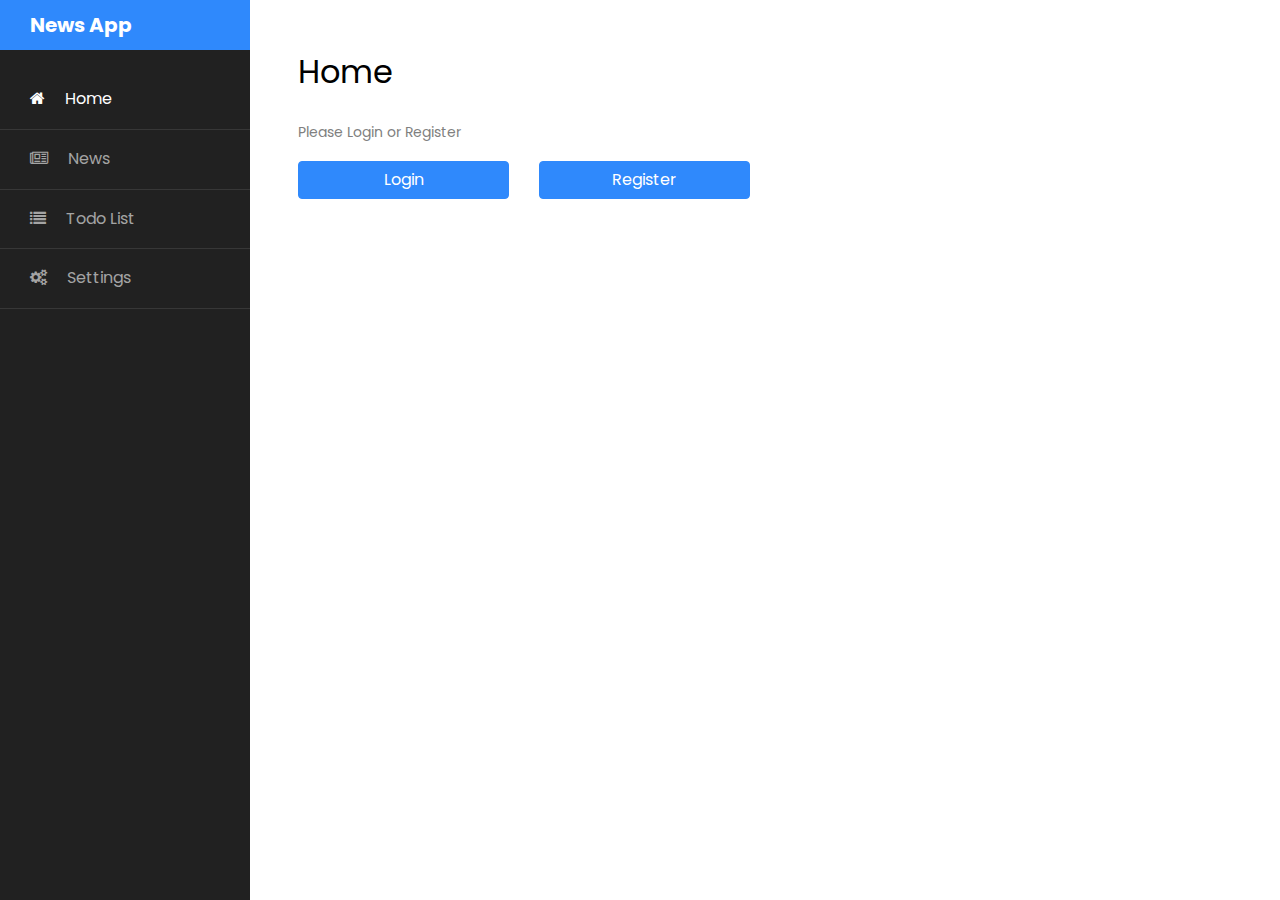
<file: Assignment 03 (Stater)/index.html>
<!doctype html>
<html lang="en">

<head>
	<title>News App</title>
	<meta charset="utf-8">
	<meta name="viewport" content="width=device-width, initial-scale=1, shrink-to-fit=no">

	<link href="https://fonts.googleapis.com/css?family=Poppins:300,400,500,600,700,800,900" rel="stylesheet">

	<link rel="stylesheet" href="https://stackpath.bootstrapcdn.com/font-awesome/4.7.0/css/font-awesome.min.css">
	<link rel="stylesheet" href="css/style.css">
</head>

<body>

	<div class="wrapper d-flex align-items-stretch">
		<nav id="sidebar">
			<h1><a href="index.html" class="logo">News App</a></h1>
			<ul class="list-unstyled components mb-5">
				<li class="active">
					<a href="./index.html"><span class="fa fa-home mr-3"></span> Home</a>
				</li>
				<li class="">
					<a href="./pages/news.html"><span class="fa fa-newspaper-o mr-3"></span> News</a>
				</li>
				<li>
					<a href="./pages/todo.html"><span class="fa fa-list mr-3"></span> Todo List</a>
				</li>
				<li>
					<a href="./pages/setting.html"><span class="fa fa-cogs mr-3"></span> Settings</a>
				</li>
			</ul>

		</nav>

		<!-- Page Content  -->
		<div id="content" class="p-4 p-md-5 pt-5">
			<h2 class="mb-4">Home</h2>
			
			<!-- Login and Register redirect button -->
			<div id="login-modal">
				<p>Please Login or Register</p>
				<div class="row" >
					<div class="col-md-3">
						<a href="./pages/login.html" class="btn btn-primary btn-block">Login</a>
					</div>
					<div class="col-md-3">
						<a href="./pages/register.html" class="btn btn-primary btn-block">Register</a>
					</div>
				</div>				
			</div>

			<div id="main-content">
				<p id="welcome-message"></p>
				<button type="button" class="btn btn-primary" id="btn-logout">Logout</button>
			</div>

		</div>
	</div>

	<script src="./models/User.js"></script>
	<script src="./scripts//storage.js"></script>
	<script src="./scripts/home.js"></script>
</body>

</html>
</file>
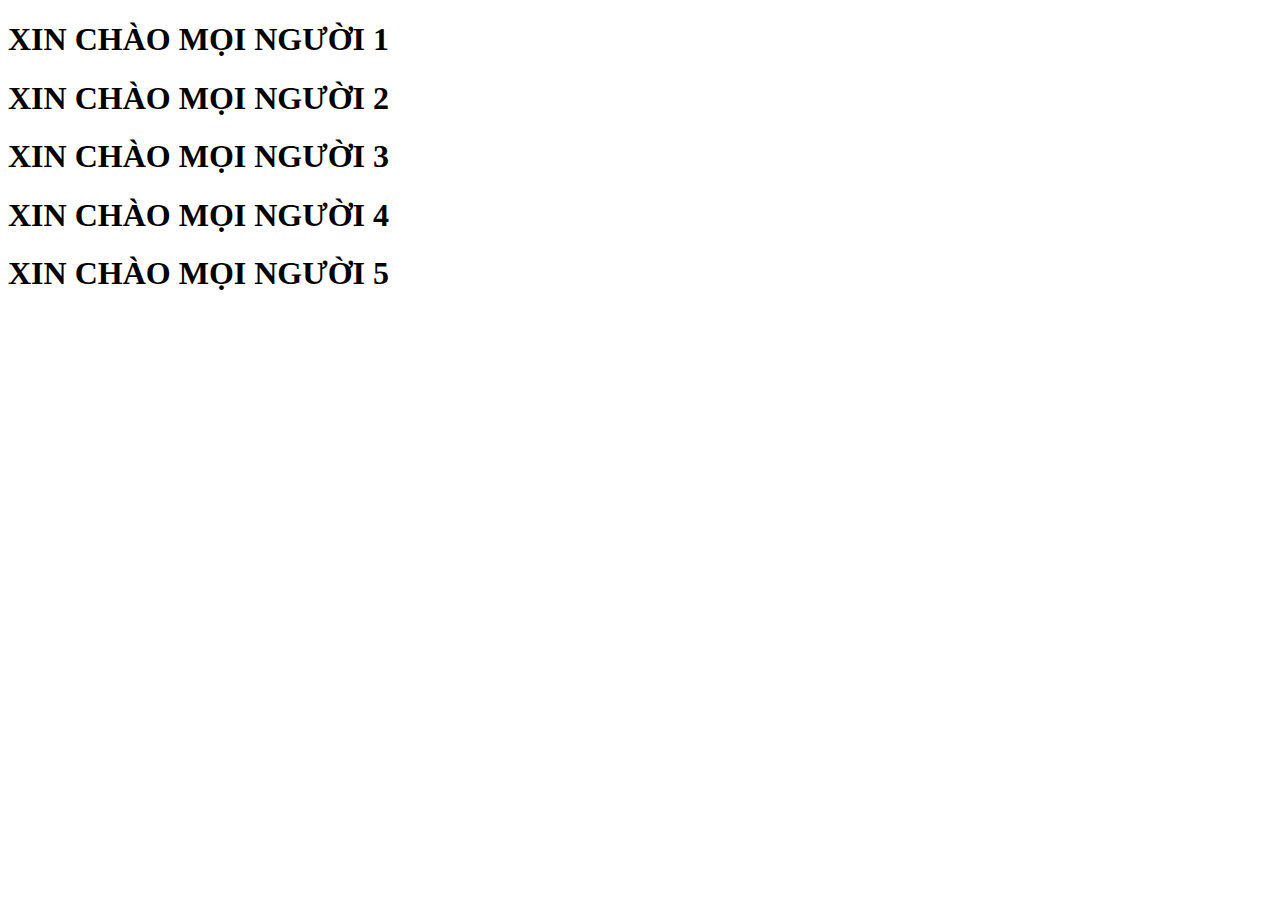
<file: JS_Funix/Bai 07/index.html>
<!DOCTYPE html>
<html lang="en">
  <head>
    <meta charset="UTF-8" />
    <meta http-equiv="X-UA-Compatible" content="IE=edge" />
    <meta name="viewport" content="width=device-width, initial-scale=1.0" />
    <title>Document</title>
  </head>
  <body>
    <h1>XIN CHÀO MỌI NGƯỜI 1</h1>
    <h1 id="heading2">XIN CHÀO MỌI NGƯỜI 2</h1>

    <h1 class="header">XIN CHÀO MỌI NGƯỜI 3</h1>
    <h1 class="header">XIN CHÀO MỌI NGƯỜI 4</h1>
    <h1 class="header">XIN CHÀO MỌI NGƯỜI 5</h1>

    <script>
      "use strict";

      const h1El = document.querySelector("h1");
      console.log(h1El);

      const h1El2 = document.querySelector("#heading2");

      console.log(h1El2);

      const h1El3 = document.getElementsByClassName("header");
      console.log(h1El3);

      h1El.addEventListener("click", function () {
        // code
      });

      function myFunc() {
        h1El.style.color = "red";
        alert("OK, hàm này sẽ chạy khi click vào h1 !");
        console.log("Done");
      }

      // từ 1 node nào đó ==> tìm đến các phần tử con của nó
      /// từ 1 nào đó --> tìm đến các phần tử anh em của nó
    </script>
  </body>
</html>
</file>
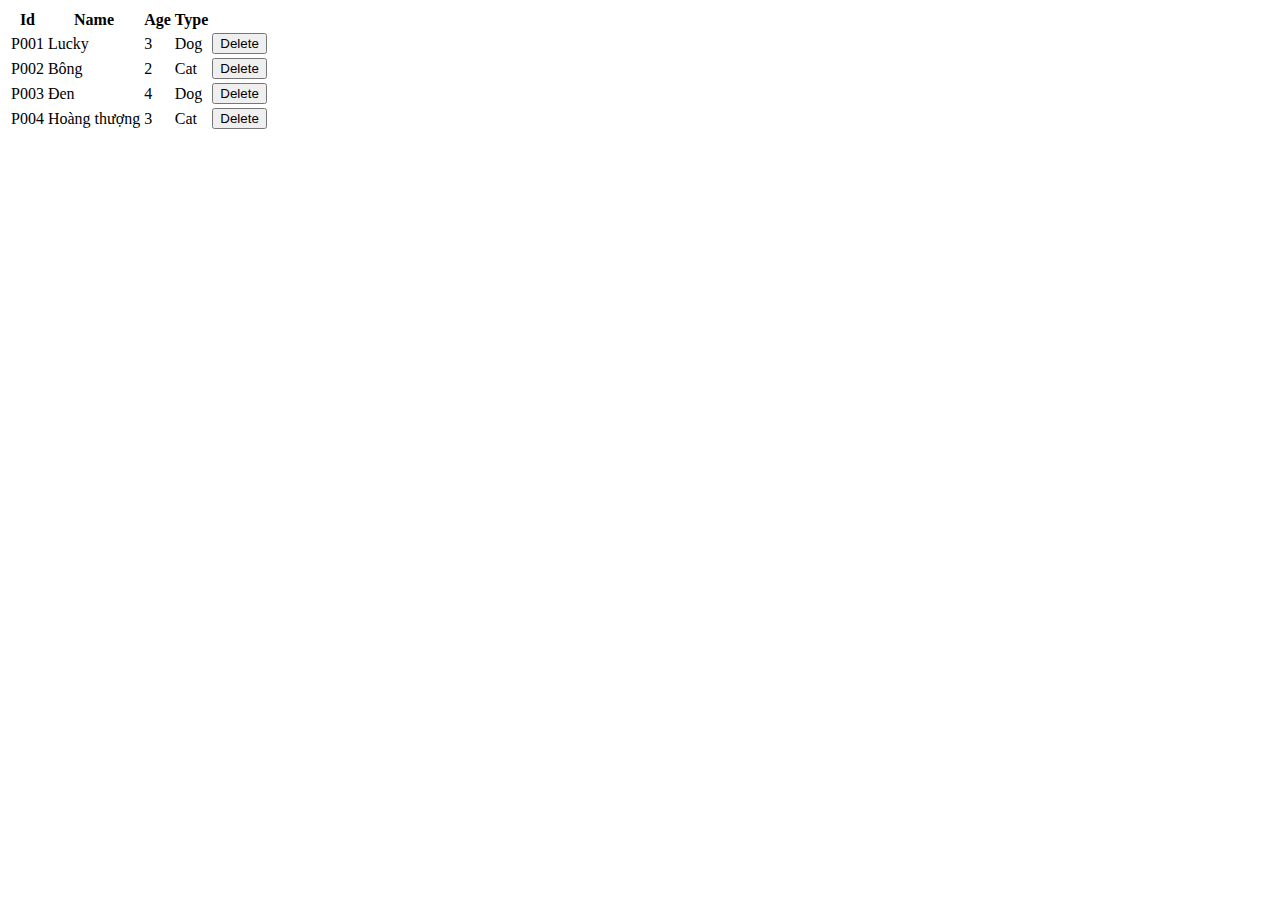
<file: JS_Funix/Bai 08/index.html>
<!DOCTYPE html>
<html lang="en">
  <head>
    <meta charset="UTF-8" />
    <meta http-equiv="X-UA-Compatible" content="IE=edge" />
    <meta name="viewport" content="width=device-width, initial-scale=1.0" />
    <title>Document</title>
  </head>
  <body>
    <table>
      <tr>
        <th>Id</th>
        <th>Name</th>
        <th>Age</th>
        <th>Type</th>
      </tr>

      <tbody id="tbody"></tbody>
    </table>

    <script src="script.js"></script>
  </body>
</html>
</file>
<file: Assignment 03 (Stater)/css/style.css>
#todo-container>ul {
  max-height: 500px;
  overflow-y: scroll;
}

/* Remove margins and padding from the list */
#todo-container ul {
  margin: 0;
  padding: 0;
}

/* Style the list items */
#todo-container ul li {
  cursor: pointer;
  position: relative;
  padding: 12px 8px 12px 40px;
  list-style-type: none;
  background: #eee;
  font-size: 18px;
  transition: 0.2s;
  /* make the list items unselectable */
  -webkit-user-select: none;
  -moz-user-select: none;
  -ms-user-select: none;
  user-select: none;
  color: black;
}

/* Set all odd list items to a different color (zebra-stripes) */
#todo-container ul li:nth-child(odd) {
  background: #f9f9f9;
}

/* Darker background-color on hover */
#todo-container ul li:hover {
  background: #ddd;
}

/* When clicked on, add a background color and strike out text */
#todo-container ul li.checked {
  background: #888;
  color: #fff;
  text-decoration: line-through;
}

/* Add a "checked" mark when clicked on */
#todo-container ul li.checked::before {
  content: '';
  position: absolute;
  border-color: #fff;
  border-style: solid;
  border-width: 0 2px 2px 0;
  top: 10px;
  left: 16px;
  transform: rotate(45deg);
  height: 15px;
  width: 7px;
}

/* Style the close button */
#todo-container .close {
  color: black;
  position: absolute;
  right: 0;
  top: 0;
  padding: 12px 16px 12px 16px;
}

#todo-container .close:hover {
  background-color: #f44336;
  color: white;
}

/* Style the todo-list-header */
#todo-container .todo-list-header {
  background-color: #323544;
  padding: 30px 40px;
  color: white;
  text-align: center;
}

/* Clear floats after the todo-list-header */
#todo-container .todo-list-header:after {
  content: "";
  display: table;
  clear: both;
}

/* Style the input */
#todo-container input {
  margin: 0;
  border: none;
  border-radius: 0;
  width: 75%;
  height: 40px;
  padding: 10px;
  float: left;
  font-size: 16px;
}

/* Style the "Add" button */
#todo-container #btn-add {
  padding: 10px;
  width: 25%;
  height: 40px;
  background: #d9d9d9;
  color: #555;
  float: left;
  text-align: center;
  font-size: 16px;
  cursor: pointer;
  transition: 0.3s;
  border-radius: 0;
}

#todo-container #btn-add:hover {
  background-color: #bbb;
}


/*!
 * Bootstrap v4.3.1 (https://getbootstrap.com/)
 * Copyright 2011-2019 The Bootstrap Authors
 * Copyright 2011-2019 Twitter, Inc.
 * Licensed under MIT (https://github.com/twbs/bootstrap/blob/master/LICENSE)
 */
:root {
  --blue: #007bff;
  --indigo: #6610f2;
  --purple: #6f42c1;
  --pink: #e83e8c;
  --red: #dc3545;
  --orange: #fd7e14;
  --yellow: #ffc107;
  --green: #28a745;
  --teal: #20c997;
  --cyan: #17a2b8;
  --white: #fff;
  --gray: #6c757d;
  --gray-dark: #343a40;
  --primary: #007bff;
  --secondary: #6c757d;
  --success: #28a745;
  --info: #17a2b8;
  --warning: #ffc107;
  --danger: #dc3545;
  --light: #f8f9fa;
  --dark: #343a40;
  --breakpoint-xs: 0;
  --breakpoint-sm: 576px;
  --breakpoint-md: 768px;
  --breakpoint-lg: 992px;
  --breakpoint-xl: 1200px;
  --font-family-sans-serif: -apple-system, BlinkMacSystemFont, "Segoe UI", Roboto, "Helvetica Neue", Arial, "Noto Sans", sans-serif, "Apple Color Emoji", "Segoe UI Emoji", "Segoe UI Symbol", "Noto Color Emoji";
  --font-family-monospace: SFMono-Regular, Menlo, Monaco, Consolas, "Liberation Mono", "Courier New", monospace; }

*,
*::before,
*::after {
  -webkit-box-sizing: border-box;
  box-sizing: border-box; }

html {
  font-family: sans-serif;
  line-height: 1.15;
  -webkit-text-size-adjust: 100%;
  -webkit-tap-highlight-color: rgba(0, 0, 0, 0); }

article, aside, figcaption, figure, footer, header, hgroup, main, nav, section {
  display: block; }

body {
  margin: 0;
  font-family: -apple-system, BlinkMacSystemFont, "Segoe UI", Roboto, "Helvetica Neue", Arial, "Noto Sans", sans-serif, "Apple Color Emoji", "Segoe UI Emoji", "Segoe UI Symbol", "Noto Color Emoji";
  font-size: 1rem;
  font-weight: 400;
  line-height: 1.5;
  color: #212529;
  text-align: left;
  background-color: #fff; }

[tabindex="-1"]:focus {
  outline: 0 !important; }

hr {
  -webkit-box-sizing: content-box;
  box-sizing: content-box;
  height: 0;
  overflow: visible; }

h1, h2, h3, h4, h5, h6 {
  margin-top: 0;
  margin-bottom: 0.5rem; }

p {
  margin-top: 0;
  margin-bottom: 1rem; }

abbr[title],
abbr[data-original-title] {
  text-decoration: underline;
  -webkit-text-decoration: underline dotted;
  text-decoration: underline dotted;
  cursor: help;
  border-bottom: 0;
  text-decoration-skip-ink: none; }

address {
  margin-bottom: 1rem;
  font-style: normal;
  line-height: inherit; }

ol,
ul,
dl {
  margin-top: 0;
  margin-bottom: 1rem; }

ol ol,
ul ul,
ol ul,
ul ol {
  margin-bottom: 0; }

dt {
  font-weight: 700; }

dd {
  margin-bottom: .5rem;
  margin-left: 0; }

blockquote {
  margin: 0 0 1rem; }

b,
strong {
  font-weight: bolder; }

small {
  font-size: 80%; }

sub,
sup {
  position: relative;
  font-size: 75%;
  line-height: 0;
  vertical-align: baseline; }

sub {
  bottom: -.25em; }

sup {
  top: -.5em; }

a {
  color: #007bff;
  text-decoration: none;
  background-color: transparent; }
  a:hover {
    color: #0056b3;
    text-decoration: underline; }

a:not([href]):not([tabindex]) {
  color: inherit;
  text-decoration: none; }
  a:not([href]):not([tabindex]):hover, a:not([href]):not([tabindex]):focus {
    color: inherit;
    text-decoration: none; }
  a:not([href]):not([tabindex]):focus {
    outline: 0; }

pre,
code,
kbd,
samp {
  font-family: SFMono-Regular, Menlo, Monaco, Consolas, "Liberation Mono", "Courier New", monospace;
  font-size: 1em; }

pre {
  margin-top: 0;
  margin-bottom: 1rem;
  overflow: auto; }

figure {
  margin: 0 0 1rem; }

img {
  vertical-align: middle;
  border-style: none; }

svg {
  overflow: hidden;
  vertical-align: middle; }

table {
  border-collapse: collapse; }

caption {
  padding-top: 0.75rem;
  padding-bottom: 0.75rem;
  color: #6c757d;
  text-align: left;
  caption-side: bottom; }

th {
  text-align: inherit; }

label {
  display: inline-block;
  margin-bottom: 0.5rem; }

button {
  border-radius: 0; }

button:focus {
  outline: 1px dotted;
  outline: 5px auto -webkit-focus-ring-color; }

input,
button,
select,
optgroup,
textarea {
  margin: 0;
  font-family: inherit;
  font-size: inherit;
  line-height: inherit; }

button,
input {
  overflow: visible; }

button,
select {
  text-transform: none; }

select {
  word-wrap: normal; }

button,
[type="button"],
[type="reset"],
[type="submit"] {
  -webkit-appearance: button; }

button:not(:disabled),
[type="button"]:not(:disabled),
[type="reset"]:not(:disabled),
[type="submit"]:not(:disabled) {
  cursor: pointer; }

button::-moz-focus-inner,
[type="button"]::-moz-focus-inner,
[type="reset"]::-moz-focus-inner,
[type="submit"]::-moz-focus-inner {
  padding: 0;
  border-style: none; }

input[type="radio"],
input[type="checkbox"] {
  -webkit-box-sizing: border-box;
  box-sizing: border-box;
  padding: 0; }

input[type="date"],
input[type="time"],
input[type="datetime-local"],
input[type="month"] {
  -webkit-appearance: listbox; }

textarea {
  overflow: auto;
  resize: vertical; }

fieldset {
  min-width: 0;
  padding: 0;
  margin: 0;
  border: 0; }

legend {
  display: block;
  width: 100%;
  max-width: 100%;
  padding: 0;
  margin-bottom: .5rem;
  font-size: 1.5rem;
  line-height: inherit;
  color: inherit;
  white-space: normal; }

progress {
  vertical-align: baseline; }

[type="number"]::-webkit-inner-spin-button,
[type="number"]::-webkit-outer-spin-button {
  height: auto; }

[type="search"] {
  outline-offset: -2px;
  -webkit-appearance: none; }

[type="search"]::-webkit-search-decoration {
  -webkit-appearance: none; }

::-webkit-file-upload-button {
  font: inherit;
  -webkit-appearance: button; }

output {
  display: inline-block; }

summary {
  display: list-item;
  cursor: pointer; }

template {
  display: none; }

[hidden] {
  display: none !important; }

h1, h2, h3, h4, h5, h6,
.h1, .h2, .h3, .h4, .h5, .h6 {
  margin-bottom: 0.5rem;
  font-weight: 500;
  line-height: 1.2; }

h1, .h1 {
  font-size: 2.5rem; }

h2, .h2 {
  font-size: 2rem; }

h3, .h3 {
  font-size: 1.75rem; }

h4, .h4 {
  font-size: 1.5rem; }

h5, .h5 {
  font-size: 1.25rem; }

h6, .h6 {
  font-size: 1rem; }

.lead {
  font-size: 1.25rem;
  font-weight: 300; }

.display-1 {
  font-size: 6rem;
  font-weight: 300;
  line-height: 1.2; }

.display-2 {
  font-size: 5.5rem;
  font-weight: 300;
  line-height: 1.2; }

.display-3 {
  font-size: 4.5rem;
  font-weight: 300;
  line-height: 1.2; }

.display-4 {
  font-size: 3.5rem;
  font-weight: 300;
  line-height: 1.2; }

hr {
  margin-top: 1rem;
  margin-bottom: 1rem;
  border: 0;
  border-top: 1px solid rgba(0, 0, 0, 0.1); }

small,
.small {
  font-size: 80%;
  font-weight: 400; }

mark,
.mark {
  padding: 0.2em;
  background-color: #fcf8e3; }

.list-unstyled {
  padding-left: 0;
  list-style: none; }

.list-inline {
  padding-left: 0;
  list-style: none; }

.list-inline-item {
  display: inline-block; }
  .list-inline-item:not(:last-child) {
    margin-right: 0.5rem; }

.initialism {
  font-size: 90%;
  text-transform: uppercase; }

.blockquote {
  margin-bottom: 1rem;
  font-size: 1.25rem; }

.blockquote-footer {
  display: block;
  font-size: 80%;
  color: #6c757d; }
  .blockquote-footer::before {
    content: "\2014\00A0"; }

.img-fluid {
  max-width: 100%;
  height: auto; }

.img-thumbnail {
  padding: 0.25rem;
  background-color: #fff;
  border: 1px solid #dee2e6;
  border-radius: 0.25rem;
  max-width: 100%;
  height: auto; }

.figure {
  display: inline-block; }

.figure-img {
  margin-bottom: 0.5rem;
  line-height: 1; }

.figure-caption {
  font-size: 90%;
  color: #6c757d; }

code {
  font-size: 87.5%;
  color: #e83e8c;
  word-break: break-word; }
  a > code {
    color: inherit; }

kbd {
  padding: 0.2rem 0.4rem;
  font-size: 87.5%;
  color: #fff;
  background-color: #212529;
  border-radius: 0.2rem; }
  kbd kbd {
    padding: 0;
    font-size: 100%;
    font-weight: 700; }

pre {
  display: block;
  font-size: 87.5%;
  color: #212529; }
  pre code {
    font-size: inherit;
    color: inherit;
    word-break: normal; }

.pre-scrollable {
  max-height: 340px;
  overflow-y: scroll; }

.container {
  width: 100%;
  padding-right: 15px;
  padding-left: 15px;
  margin-right: auto;
  margin-left: auto; }
  @media (min-width: 576px) {
    .container {
      max-width: 540px; } }
  @media (min-width: 768px) {
    .container {
      max-width: 720px; } }
  @media (min-width: 992px) {
    .container {
      max-width: 960px; } }
  @media (min-width: 1200px) {
    .container {
      max-width: 1140px; } }

.container-fluid {
  width: 100%;
  padding-right: 15px;
  padding-left: 15px;
  margin-right: auto;
  margin-left: auto; }

.row {
  display: -webkit-box;
  display: -ms-flexbox;
  display: flex;
  -ms-flex-wrap: wrap;
  flex-wrap: wrap;
  margin-right: -15px;
  margin-left: -15px; }

.no-gutters {
  margin-right: 0;
  margin-left: 0; }
  .no-gutters > .col,
  .no-gutters > [class*="col-"] {
    padding-right: 0;
    padding-left: 0; }

.col-1, .col-2, .col-3, .col-4, .col-5, .col-6, .col-7, .col-8, .col-9, .col-10, .col-11, .col-12, .col,
.col-auto, .col-sm-1, .col-sm-2, .col-sm-3, .col-sm-4, .col-sm-5, .col-sm-6, .col-sm-7, .col-sm-8, .col-sm-9, .col-sm-10, .col-sm-11, .col-sm-12, .col-sm,
.col-sm-auto, .col-md-1, .col-md-2, .col-md-3, .col-md-4, .col-md-5, .col-md-6, .col-md-7, .col-md-8, .col-md-9, .col-md-10, .col-md-11, .col-md-12, .col-md,
.col-md-auto, .col-lg-1, .col-lg-2, .col-lg-3, .col-lg-4, .col-lg-5, .col-lg-6, .col-lg-7, .col-lg-8, .col-lg-9, .col-lg-10, .col-lg-11, .col-lg-12, .col-lg,
.col-lg-auto, .col-xl-1, .col-xl-2, .col-xl-3, .col-xl-4, .col-xl-5, .col-xl-6, .col-xl-7, .col-xl-8, .col-xl-9, .col-xl-10, .col-xl-11, .col-xl-12, .col-xl,
.col-xl-auto {
  position: relative;
  width: 100%;
  padding-right: 15px;
  padding-left: 15px; }

.col {
  -ms-flex-preferred-size: 0;
  flex-basis: 0;
  -webkit-box-flex: 1;
  -ms-flex-positive: 1;
  flex-grow: 1;
  max-width: 100%; }

.col-auto {
  -webkit-box-flex: 0;
  -ms-flex: 0 0 auto;
  flex: 0 0 auto;
  width: auto;
  max-width: 100%; }

.col-1 {
  -webkit-box-flex: 0;
  -ms-flex: 0 0 8.33333%;
  flex: 0 0 8.33333%;
  max-width: 8.33333%; }

.col-2 {
  -webkit-box-flex: 0;
  -ms-flex: 0 0 16.66667%;
  flex: 0 0 16.66667%;
  max-width: 16.66667%; }

.col-3 {
  -webkit-box-flex: 0;
  -ms-flex: 0 0 25%;
  flex: 0 0 25%;
  max-width: 25%; }

.col-4 {
  -webkit-box-flex: 0;
  -ms-flex: 0 0 33.33333%;
  flex: 0 0 33.33333%;
  max-width: 33.33333%; }

.col-5 {
  -webkit-box-flex: 0;
  -ms-flex: 0 0 41.66667%;
  flex: 0 0 41.66667%;
  max-width: 41.66667%; }

.col-6 {
  -webkit-box-flex: 0;
  -ms-flex: 0 0 50%;
  flex: 0 0 50%;
  max-width: 50%; }

.col-7 {
  -webkit-box-flex: 0;
  -ms-flex: 0 0 58.33333%;
  flex: 0 0 58.33333%;
  max-width: 58.33333%; }

.col-8 {
  -webkit-box-flex: 0;
  -ms-flex: 0 0 66.66667%;
  flex: 0 0 66.66667%;
  max-width: 66.66667%; }

.col-9 {
  -webkit-box-flex: 0;
  -ms-flex: 0 0 75%;
  flex: 0 0 75%;
  max-width: 75%; }

.col-10 {
  -webkit-box-flex: 0;
  -ms-flex: 0 0 83.33333%;
  flex: 0 0 83.33333%;
  max-width: 83.33333%; }

.col-11 {
  -webkit-box-flex: 0;
  -ms-flex: 0 0 91.66667%;
  flex: 0 0 91.66667%;
  max-width: 91.66667%; }

.col-12 {
  -webkit-box-flex: 0;
  -ms-flex: 0 0 100%;
  flex: 0 0 100%;
  max-width: 100%; }

.order-first {
  -webkit-box-ordinal-group: 0;
  -ms-flex-order: -1;
  order: -1; }

.order-last {
  -webkit-box-ordinal-group: 14;
  -ms-flex-order: 13;
  order: 13; }

.order-0 {
  -webkit-box-ordinal-group: 1;
  -ms-flex-order: 0;
  order: 0; }

.order-1 {
  -webkit-box-ordinal-group: 2;
  -ms-flex-order: 1;
  order: 1; }

.order-2 {
  -webkit-box-ordinal-group: 3;
  -ms-flex-order: 2;
  order: 2; }

.order-3 {
  -webkit-box-ordinal-group: 4;
  -ms-flex-order: 3;
  order: 3; }

.order-4 {
  -webkit-box-ordinal-group: 5;
  -ms-flex-order: 4;
  order: 4; }

.order-5 {
  -webkit-box-ordinal-group: 6;
  -ms-flex-order: 5;
  order: 5; }

.order-6 {
  -webkit-box-ordinal-group: 7;
  -ms-flex-order: 6;
  order: 6; }

.order-7 {
  -webkit-box-ordinal-group: 8;
  -ms-flex-order: 7;
  order: 7; }

.order-8 {
  -webkit-box-ordinal-group: 9;
  -ms-flex-order: 8;
  order: 8; }

.order-9 {
  -webkit-box-ordinal-group: 10;
  -ms-flex-order: 9;
  order: 9; }

.order-10 {
  -webkit-box-ordinal-group: 11;
  -ms-flex-order: 10;
  order: 10; }

.order-11 {
  -webkit-box-ordinal-group: 12;
  -ms-flex-order: 11;
  order: 11; }

.order-12 {
  -webkit-box-ordinal-group: 13;
  -ms-flex-order: 12;
  order: 12; }

.offset-1 {
  margin-left: 8.33333%; }

.offset-2 {
  margin-left: 16.66667%; }

.offset-3 {
  margin-left: 25%; }

.offset-4 {
  margin-left: 33.33333%; }

.offset-5 {
  margin-left: 41.66667%; }

.offset-6 {
  margin-left: 50%; }

.offset-7 {
  margin-left: 58.33333%; }

.offset-8 {
  margin-left: 66.66667%; }

.offset-9 {
  margin-left: 75%; }

.offset-10 {
  margin-left: 83.33333%; }

.offset-11 {
  margin-left: 91.66667%; }

@media (min-width: 576px) {
  .col-sm {
    -ms-flex-preferred-size: 0;
    flex-basis: 0;
    -webkit-box-flex: 1;
    -ms-flex-positive: 1;
    flex-grow: 1;
    max-width: 100%; }
  .col-sm-auto {
    -webkit-box-flex: 0;
    -ms-flex: 0 0 auto;
    flex: 0 0 auto;
    width: auto;
    max-width: 100%; }
  .col-sm-1 {
    -webkit-box-flex: 0;
    -ms-flex: 0 0 8.33333%;
    flex: 0 0 8.33333%;
    max-width: 8.33333%; }
  .col-sm-2 {
    -webkit-box-flex: 0;
    -ms-flex: 0 0 16.66667%;
    flex: 0 0 16.66667%;
    max-width: 16.66667%; }
  .col-sm-3 {
    -webkit-box-flex: 0;
    -ms-flex: 0 0 25%;
    flex: 0 0 25%;
    max-width: 25%; }
  .col-sm-4 {
    -webkit-box-flex: 0;
    -ms-flex: 0 0 33.33333%;
    flex: 0 0 33.33333%;
    max-width: 33.33333%; }
  .col-sm-5 {
    -webkit-box-flex: 0;
    -ms-flex: 0 0 41.66667%;
    flex: 0 0 41.66667%;
    max-width: 41.66667%; }
  .col-sm-6 {
    -webkit-box-flex: 0;
    -ms-flex: 0 0 50%;
    flex: 0 0 50%;
    max-width: 50%; }
  .col-sm-7 {
    -webkit-box-flex: 0;
    -ms-flex: 0 0 58.33333%;
    flex: 0 0 58.33333%;
    max-width: 58.33333%; }
  .col-sm-8 {
    -webkit-box-flex: 0;
    -ms-flex: 0 0 66.66667%;
    flex: 0 0 66.66667%;
    max-width: 66.66667%; }
  .col-sm-9 {
    -webkit-box-flex: 0;
    -ms-flex: 0 0 75%;
    flex: 0 0 75%;
    max-width: 75%; }
  .col-sm-10 {
    -webkit-box-flex: 0;
    -ms-flex: 0 0 83.33333%;
    flex: 0 0 83.33333%;
    max-width: 83.33333%; }
  .col-sm-11 {
    -webkit-box-flex: 0;
    -ms-flex: 0 0 91.66667%;
    flex: 0 0 91.66667%;
    max-width: 91.66667%; }
  .col-sm-12 {
    -webkit-box-flex: 0;
    -ms-flex: 0 0 100%;
    flex: 0 0 100%;
    max-width: 100%; }
  .order-sm-first {
    -webkit-box-ordinal-group: 0;
    -ms-flex-order: -1;
    order: -1; }
  .order-sm-last {
    -webkit-box-ordinal-group: 14;
    -ms-flex-order: 13;
    order: 13; }
  .order-sm-0 {
    -webkit-box-ordinal-group: 1;
    -ms-flex-order: 0;
    order: 0; }
  .order-sm-1 {
    -webkit-box-ordinal-group: 2;
    -ms-flex-order: 1;
    order: 1; }
  .order-sm-2 {
    -webkit-box-ordinal-group: 3;
    -ms-flex-order: 2;
    order: 2; }
  .order-sm-3 {
    -webkit-box-ordinal-group: 4;
    -ms-flex-order: 3;
    order: 3; }
  .order-sm-4 {
    -webkit-box-ordinal-group: 5;
    -ms-flex-order: 4;
    order: 4; }
  .order-sm-5 {
    -webkit-box-ordinal-group: 6;
    -ms-flex-order: 5;
    order: 5; }
  .order-sm-6 {
    -webkit-box-ordinal-group: 7;
    -ms-flex-order: 6;
    order: 6; }
  .order-sm-7 {
    -webkit-box-ordinal-group: 8;
    -ms-flex-order: 7;
    order: 7; }
  .order-sm-8 {
    -webkit-box-ordinal-group: 9;
    -ms-flex-order: 8;
    order: 8; }
  .order-sm-9 {
    -webkit-box-ordinal-group: 10;
    -ms-flex-order: 9;
    order: 9; }
  .order-sm-10 {
    -webkit-box-ordinal-group: 11;
    -ms-flex-order: 10;
    order: 10; }
  .order-sm-11 {
    -webkit-box-ordinal-group: 12;
    -ms-flex-order: 11;
    order: 11; }
  .order-sm-12 {
    -webkit-box-ordinal-group: 13;
    -ms-flex-order: 12;
    order: 12; }
  .offset-sm-0 {
    margin-left: 0; }
  .offset-sm-1 {
    margin-left: 8.33333%; }
  .offset-sm-2 {
    margin-left: 16.66667%; }
  .offset-sm-3 {
    margin-left: 25%; }
  .offset-sm-4 {
    margin-left: 33.33333%; }
  .offset-sm-5 {
    margin-left: 41.66667%; }
  .offset-sm-6 {
    margin-left: 50%; }
  .offset-sm-7 {
    margin-left: 58.33333%; }
  .offset-sm-8 {
    margin-left: 66.66667%; }
  .offset-sm-9 {
    margin-left: 75%; }
  .offset-sm-10 {
    margin-left: 83.33333%; }
  .offset-sm-11 {
    margin-left: 91.66667%; } }

@media (min-width: 768px) {
  .col-md {
    -ms-flex-preferred-size: 0;
    flex-basis: 0;
    -webkit-box-flex: 1;
    -ms-flex-positive: 1;
    flex-grow: 1;
    max-width: 100%; }
  .col-md-auto {
    -webkit-box-flex: 0;
    -ms-flex: 0 0 auto;
    flex: 0 0 auto;
    width: auto;
    max-width: 100%; }
  .col-md-1 {
    -webkit-box-flex: 0;
    -ms-flex: 0 0 8.33333%;
    flex: 0 0 8.33333%;
    max-width: 8.33333%; }
  .col-md-2 {
    -webkit-box-flex: 0;
    -ms-flex: 0 0 16.66667%;
    flex: 0 0 16.66667%;
    max-width: 16.66667%; }
  .col-md-3 {
    -webkit-box-flex: 0;
    -ms-flex: 0 0 25%;
    flex: 0 0 25%;
    max-width: 25%; }
  .col-md-4 {
    -webkit-box-flex: 0;
    -ms-flex: 0 0 33.33333%;
    flex: 0 0 33.33333%;
    max-width: 33.33333%; }
  .col-md-5 {
    -webkit-box-flex: 0;
    -ms-flex: 0 0 41.66667%;
    flex: 0 0 41.66667%;
    max-width: 41.66667%; }
  .col-md-6 {
    -webkit-box-flex: 0;
    -ms-flex: 0 0 50%;
    flex: 0 0 50%;
    max-width: 50%; }
  .col-md-7 {
    -webkit-box-flex: 0;
    -ms-flex: 0 0 58.33333%;
    flex: 0 0 58.33333%;
    max-width: 58.33333%; }
  .col-md-8 {
    -webkit-box-flex: 0;
    -ms-flex: 0 0 66.66667%;
    flex: 0 0 66.66667%;
    max-width: 66.66667%; }
  .col-md-9 {
    -webkit-box-flex: 0;
    -ms-flex: 0 0 75%;
    flex: 0 0 75%;
    max-width: 75%; }
  .col-md-10 {
    -webkit-box-flex: 0;
    -ms-flex: 0 0 83.33333%;
    flex: 0 0 83.33333%;
    max-width: 83.33333%; }
  .col-md-11 {
    -webkit-box-flex: 0;
    -ms-flex: 0 0 91.66667%;
    flex: 0 0 91.66667%;
    max-width: 91.66667%; }
  .col-md-12 {
    -webkit-box-flex: 0;
    -ms-flex: 0 0 100%;
    flex: 0 0 100%;
    max-width: 100%; }
  .order-md-first {
    -webkit-box-ordinal-group: 0;
    -ms-flex-order: -1;
    order: -1; }
  .order-md-last {
    -webkit-box-ordinal-group: 14;
    -ms-flex-order: 13;
    order: 13; }
  .order-md-0 {
    -webkit-box-ordinal-group: 1;
    -ms-flex-order: 0;
    order: 0; }
  .order-md-1 {
    -webkit-box-ordinal-group: 2;
    -ms-flex-order: 1;
    order: 1; }
  .order-md-2 {
    -webkit-box-ordinal-group: 3;
    -ms-flex-order: 2;
    order: 2; }
  .order-md-3 {
    -webkit-box-ordinal-group: 4;
    -ms-flex-order: 3;
    order: 3; }
  .order-md-4 {
    -webkit-box-ordinal-group: 5;
    -ms-flex-order: 4;
    order: 4; }
  .order-md-5 {
    -webkit-box-ordinal-group: 6;
    -ms-flex-order: 5;
    order: 5; }
  .order-md-6 {
    -webkit-box-ordinal-group: 7;
    -ms-flex-order: 6;
    order: 6; }
  .order-md-7 {
    -webkit-box-ordinal-group: 8;
    -ms-flex-order: 7;
    order: 7; }
  .order-md-8 {
    -webkit-box-ordinal-group: 9;
    -ms-flex-order: 8;
    order: 8; }
  .order-md-9 {
    -webkit-box-ordinal-group: 10;
    -ms-flex-order: 9;
    order: 9; }
  .order-md-10 {
    -webkit-box-ordinal-group: 11;
    -ms-flex-order: 10;
    order: 10; }
  .order-md-11 {
    -webkit-box-ordinal-group: 12;
    -ms-flex-order: 11;
    order: 11; }
  .order-md-12 {
    -webkit-box-ordinal-group: 13;
    -ms-flex-order: 12;
    order: 12; }
  .offset-md-0 {
    margin-left: 0; }
  .offset-md-1 {
    margin-left: 8.33333%; }
  .offset-md-2 {
    margin-left: 16.66667%; }
  .offset-md-3 {
    margin-left: 25%; }
  .offset-md-4 {
    margin-left: 33.33333%; }
  .offset-md-5 {
    margin-left: 41.66667%; }
  .offset-md-6 {
    margin-left: 50%; }
  .offset-md-7 {
    margin-left: 58.33333%; }
  .offset-md-8 {
    margin-left: 66.66667%; }
  .offset-md-9 {
    margin-left: 75%; }
  .offset-md-10 {
    margin-left: 83.33333%; }
  .offset-md-11 {
    margin-left: 91.66667%; } }

@media (min-width: 992px) {
  .col-lg {
    -ms-flex-preferred-size: 0;
    flex-basis: 0;
    -webkit-box-flex: 1;
    -ms-flex-positive: 1;
    flex-grow: 1;
    max-width: 100%; }
  .col-lg-auto {
    -webkit-box-flex: 0;
    -ms-flex: 0 0 auto;
    flex: 0 0 auto;
    width: auto;
    max-width: 100%; }
  .col-lg-1 {
    -webkit-box-flex: 0;
    -ms-flex: 0 0 8.33333%;
    flex: 0 0 8.33333%;
    max-width: 8.33333%; }
  .col-lg-2 {
    -webkit-box-flex: 0;
    -ms-flex: 0 0 16.66667%;
    flex: 0 0 16.66667%;
    max-width: 16.66667%; }
  .col-lg-3 {
    -webkit-box-flex: 0;
    -ms-flex: 0 0 25%;
    flex: 0 0 25%;
    max-width: 25%; }
  .col-lg-4 {
    -webkit-box-flex: 0;
    -ms-flex: 0 0 33.33333%;
    flex: 0 0 33.33333%;
    max-width: 33.33333%; }
  .col-lg-5 {
    -webkit-box-flex: 0;
    -ms-flex: 0 0 41.66667%;
    flex: 0 0 41.66667%;
    max-width: 41.66667%; }
  .col-lg-6 {
    -webkit-box-flex: 0;
    -ms-flex: 0 0 50%;
    flex: 0 0 50%;
    max-width: 50%; }
  .col-lg-7 {
    -webkit-box-flex: 0;
    -ms-flex: 0 0 58.33333%;
    flex: 0 0 58.33333%;
    max-width: 58.33333%; }
  .col-lg-8 {
    -webkit-box-flex: 0;
    -ms-flex: 0 0 66.66667%;
    flex: 0 0 66.66667%;
    max-width: 66.66667%; }
  .col-lg-9 {
    -webkit-box-flex: 0;
    -ms-flex: 0 0 75%;
    flex: 0 0 75%;
    max-width: 75%; }
  .col-lg-10 {
    -webkit-box-flex: 0;
    -ms-flex: 0 0 83.33333%;
    flex: 0 0 83.33333%;
    max-width: 83.33333%; }
  .col-lg-11 {
    -webkit-box-flex: 0;
    -ms-flex: 0 0 91.66667%;
    flex: 0 0 91.66667%;
    max-width: 91.66667%; }
  .col-lg-12 {
    -webkit-box-flex: 0;
    -ms-flex: 0 0 100%;
    flex: 0 0 100%;
    max-width: 100%; }
  .order-lg-first {
    -webkit-box-ordinal-group: 0;
    -ms-flex-order: -1;
    order: -1; }
  .order-lg-last {
    -webkit-box-ordinal-group: 14;
    -ms-flex-order: 13;
    order: 13; }
  .order-lg-0 {
    -webkit-box-ordinal-group: 1;
    -ms-flex-order: 0;
    order: 0; }
  .order-lg-1 {
    -webkit-box-ordinal-group: 2;
    -ms-flex-order: 1;
    order: 1; }
  .order-lg-2 {
    -webkit-box-ordinal-group: 3;
    -ms-flex-order: 2;
    order: 2; }
  .order-lg-3 {
    -webkit-box-ordinal-group: 4;
    -ms-flex-order: 3;
    order: 3; }
  .order-lg-4 {
    -webkit-box-ordinal-group: 5;
    -ms-flex-order: 4;
    order: 4; }
  .order-lg-5 {
    -webkit-box-ordinal-group: 6;
    -ms-flex-order: 5;
    order: 5; }
  .order-lg-6 {
    -webkit-box-ordinal-group: 7;
    -ms-flex-order: 6;
    order: 6; }
  .order-lg-7 {
    -webkit-box-ordinal-group: 8;
    -ms-flex-order: 7;
    order: 7; }
  .order-lg-8 {
    -webkit-box-ordinal-group: 9;
    -ms-flex-order: 8;
    order: 8; }
  .order-lg-9 {
    -webkit-box-ordinal-group: 10;
    -ms-flex-order: 9;
    order: 9; }
  .order-lg-10 {
    -webkit-box-ordinal-group: 11;
    -ms-flex-order: 10;
    order: 10; }
  .order-lg-11 {
    -webkit-box-ordinal-group: 12;
    -ms-flex-order: 11;
    order: 11; }
  .order-lg-12 {
    -webkit-box-ordinal-group: 13;
    -ms-flex-order: 12;
    order: 12; }
  .offset-lg-0 {
    margin-left: 0; }
  .offset-lg-1 {
    margin-left: 8.33333%; }
  .offset-lg-2 {
    margin-left: 16.66667%; }
  .offset-lg-3 {
    margin-left: 25%; }
  .offset-lg-4 {
    margin-left: 33.33333%; }
  .offset-lg-5 {
    margin-left: 41.66667%; }
  .offset-lg-6 {
    margin-left: 50%; }
  .offset-lg-7 {
    margin-left: 58.33333%; }
  .offset-lg-8 {
    margin-left: 66.66667%; }
  .offset-lg-9 {
    margin-left: 75%; }
  .offset-lg-10 {
    margin-left: 83.33333%; }
  .offset-lg-11 {
    margin-left: 91.66667%; } }

@media (min-width: 1200px) {
  .col-xl {
    -ms-flex-preferred-size: 0;
    flex-basis: 0;
    -webkit-box-flex: 1;
    -ms-flex-positive: 1;
    flex-grow: 1;
    max-width: 100%; }
  .col-xl-auto {
    -webkit-box-flex: 0;
    -ms-flex: 0 0 auto;
    flex: 0 0 auto;
    width: auto;
    max-width: 100%; }
  .col-xl-1 {
    -webkit-box-flex: 0;
    -ms-flex: 0 0 8.33333%;
    flex: 0 0 8.33333%;
    max-width: 8.33333%; }
  .col-xl-2 {
    -webkit-box-flex: 0;
    -ms-flex: 0 0 16.66667%;
    flex: 0 0 16.66667%;
    max-width: 16.66667%; }
  .col-xl-3 {
    -webkit-box-flex: 0;
    -ms-flex: 0 0 25%;
    flex: 0 0 25%;
    max-width: 25%; }
  .col-xl-4 {
    -webkit-box-flex: 0;
    -ms-flex: 0 0 33.33333%;
    flex: 0 0 33.33333%;
    max-width: 33.33333%; }
  .col-xl-5 {
    -webkit-box-flex: 0;
    -ms-flex: 0 0 41.66667%;
    flex: 0 0 41.66667%;
    max-width: 41.66667%; }
  .col-xl-6 {
    -webkit-box-flex: 0;
    -ms-flex: 0 0 50%;
    flex: 0 0 50%;
    max-width: 50%; }
  .col-xl-7 {
    -webkit-box-flex: 0;
    -ms-flex: 0 0 58.33333%;
    flex: 0 0 58.33333%;
    max-width: 58.33333%; }
  .col-xl-8 {
    -webkit-box-flex: 0;
    -ms-flex: 0 0 66.66667%;
    flex: 0 0 66.66667%;
    max-width: 66.66667%; }
  .col-xl-9 {
    -webkit-box-flex: 0;
    -ms-flex: 0 0 75%;
    flex: 0 0 75%;
    max-width: 75%; }
  .col-xl-10 {
    -webkit-box-flex: 0;
    -ms-flex: 0 0 83.33333%;
    flex: 0 0 83.33333%;
    max-width: 83.33333%; }
  .col-xl-11 {
    -webkit-box-flex: 0;
    -ms-flex: 0 0 91.66667%;
    flex: 0 0 91.66667%;
    max-width: 91.66667%; }
  .col-xl-12 {
    -webkit-box-flex: 0;
    -ms-flex: 0 0 100%;
    flex: 0 0 100%;
    max-width: 100%; }
  .order-xl-first {
    -webkit-box-ordinal-group: 0;
    -ms-flex-order: -1;
    order: -1; }
  .order-xl-last {
    -webkit-box-ordinal-group: 14;
    -ms-flex-order: 13;
    order: 13; }
  .order-xl-0 {
    -webkit-box-ordinal-group: 1;
    -ms-flex-order: 0;
    order: 0; }
  .order-xl-1 {
    -webkit-box-ordinal-group: 2;
    -ms-flex-order: 1;
    order: 1; }
  .order-xl-2 {
    -webkit-box-ordinal-group: 3;
    -ms-flex-order: 2;
    order: 2; }
  .order-xl-3 {
    -webkit-box-ordinal-group: 4;
    -ms-flex-order: 3;
    order: 3; }
  .order-xl-4 {
    -webkit-box-ordinal-group: 5;
    -ms-flex-order: 4;
    order: 4; }
  .order-xl-5 {
    -webkit-box-ordinal-group: 6;
    -ms-flex-order: 5;
    order: 5; }
  .order-xl-6 {
    -webkit-box-ordinal-group: 7;
    -ms-flex-order: 6;
    order: 6; }
  .order-xl-7 {
    -webkit-box-ordinal-group: 8;
    -ms-flex-order: 7;
    order: 7; }
  .order-xl-8 {
    -webkit-box-ordinal-group: 9;
    -ms-flex-order: 8;
    order: 8; }
  .order-xl-9 {
    -webkit-box-ordinal-group: 10;
    -ms-flex-order: 9;
    order: 9; }
  .order-xl-10 {
    -webkit-box-ordinal-group: 11;
    -ms-flex-order: 10;
    order: 10; }
  .order-xl-11 {
    -webkit-box-ordinal-group: 12;
    -ms-flex-order: 11;
    order: 11; }
  .order-xl-12 {
    -webkit-box-ordinal-group: 13;
    -ms-flex-order: 12;
    order: 12; }
  .offset-xl-0 {
    margin-left: 0; }
  .offset-xl-1 {
    margin-left: 8.33333%; }
  .offset-xl-2 {
    margin-left: 16.66667%; }
  .offset-xl-3 {
    margin-left: 25%; }
  .offset-xl-4 {
    margin-left: 33.33333%; }
  .offset-xl-5 {
    margin-left: 41.66667%; }
  .offset-xl-6 {
    margin-left: 50%; }
  .offset-xl-7 {
    margin-left: 58.33333%; }
  .offset-xl-8 {
    margin-left: 66.66667%; }
  .offset-xl-9 {
    margin-left: 75%; }
  .offset-xl-10 {
    margin-left: 83.33333%; }
  .offset-xl-11 {
    margin-left: 91.66667%; } }

.table {
  width: 100%;
  margin-bottom: 1rem;
  color: #212529; }
  .table th,
  .table td {
    padding: 0.75rem;
    vertical-align: top;
    border-top: 1px solid #dee2e6; }
  .table thead th {
    vertical-align: bottom;
    border-bottom: 2px solid #dee2e6; }
  .table tbody + tbody {
    border-top: 2px solid #dee2e6; }

.table-sm th,
.table-sm td {
  padding: 0.3rem; }

.table-bordered {
  border: 1px solid #dee2e6; }
  .table-bordered th,
  .table-bordered td {
    border: 1px solid #dee2e6; }
  .table-bordered thead th,
  .table-bordered thead td {
    border-bottom-width: 2px; }

.table-borderless th,
.table-borderless td,
.table-borderless thead th,
.table-borderless tbody + tbody {
  border: 0; }

.table-striped tbody tr:nth-of-type(odd) {
  background-color: rgba(0, 0, 0, 0.05); }

.table-hover tbody tr:hover {
  color: #212529;
  background-color: rgba(0, 0, 0, 0.075); }

.table-primary,
.table-primary > th,
.table-primary > td {
  background-color: #b8daff; }

.table-primary th,
.table-primary td,
.table-primary thead th,
.table-primary tbody + tbody {
  border-color: #7abaff; }

.table-hover .table-primary:hover {
  background-color: #9fcdff; }
  .table-hover .table-primary:hover > td,
  .table-hover .table-primary:hover > th {
    background-color: #9fcdff; }

.table-secondary,
.table-secondary > th,
.table-secondary > td {
  background-color: #d6d8db; }

.table-secondary th,
.table-secondary td,
.table-secondary thead th,
.table-secondary tbody + tbody {
  border-color: #b3b7bb; }

.table-hover .table-secondary:hover {
  background-color: #c8cbcf; }
  .table-hover .table-secondary:hover > td,
  .table-hover .table-secondary:hover > th {
    background-color: #c8cbcf; }

.table-success,
.table-success > th,
.table-success > td {
  background-color: #c3e6cb; }

.table-success th,
.table-success td,
.table-success thead th,
.table-success tbody + tbody {
  border-color: #8fd19e; }

.table-hover .table-success:hover {
  background-color: #b1dfbb; }
  .table-hover .table-success:hover > td,
  .table-hover .table-success:hover > th {
    background-color: #b1dfbb; }

.table-info,
.table-info > th,
.table-info > td {
  background-color: #bee5eb; }

.table-info th,
.table-info td,
.table-info thead th,
.table-info tbody + tbody {
  border-color: #86cfda; }

.table-hover .table-info:hover {
  background-color: #abdde5; }
  .table-hover .table-info:hover > td,
  .table-hover .table-info:hover > th {
    background-color: #abdde5; }

.table-warning,
.table-warning > th,
.table-warning > td {
  background-color: #ffeeba; }

.table-warning th,
.table-warning td,
.table-warning thead th,
.table-warning tbody + tbody {
  border-color: #ffdf7e; }

.table-hover .table-warning:hover {
  background-color: #ffe8a1; }
  .table-hover .table-warning:hover > td,
  .table-hover .table-warning:hover > th {
    background-color: #ffe8a1; }

.table-danger,
.table-danger > th,
.table-danger > td {
  background-color: #f5c6cb; }

.table-danger th,
.table-danger td,
.table-danger thead th,
.table-danger tbody + tbody {
  border-color: #ed969e; }

.table-hover .table-danger:hover {
  background-color: #f1b0b7; }
  .table-hover .table-danger:hover > td,
  .table-hover .table-danger:hover > th {
    background-color: #f1b0b7; }

.table-light,
.table-light > th,
.table-light > td {
  background-color: #fdfdfe; }

.table-light th,
.table-light td,
.table-light thead th,
.table-light tbody + tbody {
  border-color: #fbfcfc; }

.table-hover .table-light:hover {
  background-color: #ececf6; }
  .table-hover .table-light:hover > td,
  .table-hover .table-light:hover > th {
    background-color: #ececf6; }

.table-dark,
.table-dark > th,
.table-dark > td {
  background-color: #c6c8ca; }

.table-dark th,
.table-dark td,
.table-dark thead th,
.table-dark tbody + tbody {
  border-color: #95999c; }

.table-hover .table-dark:hover {
  background-color: #b9bbbe; }
  .table-hover .table-dark:hover > td,
  .table-hover .table-dark:hover > th {
    background-color: #b9bbbe; }

.table-active,
.table-active > th,
.table-active > td {
  background-color: rgba(0, 0, 0, 0.075); }

.table-hover .table-active:hover {
  background-color: rgba(0, 0, 0, 0.075); }
  .table-hover .table-active:hover > td,
  .table-hover .table-active:hover > th {
    background-color: rgba(0, 0, 0, 0.075); }

.table .thead-dark th {
  color: #fff;
  background-color: #343a40;
  border-color: #454d55; }

.table .thead-light th {
  color: #495057;
  background-color: #e9ecef;
  border-color: #dee2e6; }

.table-dark {
  color: #fff;
  background-color: #343a40; }
  .table-dark th,
  .table-dark td,
  .table-dark thead th {
    border-color: #454d55; }
  .table-dark.table-bordered {
    border: 0; }
  .table-dark.table-striped tbody tr:nth-of-type(odd) {
    background-color: rgba(255, 255, 255, 0.05); }
  .table-dark.table-hover tbody tr:hover {
    color: #fff;
    background-color: rgba(255, 255, 255, 0.075); }

@media (max-width: 575.98px) {
  .table-responsive-sm {
    display: block;
    width: 100%;
    overflow-x: auto;
    -webkit-overflow-scrolling: touch; }
    .table-responsive-sm > .table-bordered {
      border: 0; } }

@media (max-width: 767.98px) {
  .table-responsive-md {
    display: block;
    width: 100%;
    overflow-x: auto;
    -webkit-overflow-scrolling: touch; }
    .table-responsive-md > .table-bordered {
      border: 0; } }

@media (max-width: 991.98px) {
  .table-responsive-lg {
    display: block;
    width: 100%;
    overflow-x: auto;
    -webkit-overflow-scrolling: touch; }
    .table-responsive-lg > .table-bordered {
      border: 0; } }

@media (max-width: 1199.98px) {
  .table-responsive-xl {
    display: block;
    width: 100%;
    overflow-x: auto;
    -webkit-overflow-scrolling: touch; }
    .table-responsive-xl > .table-bordered {
      border: 0; } }

.table-responsive {
  display: block;
  width: 100%;
  overflow-x: auto;
  -webkit-overflow-scrolling: touch; }
  .table-responsive > .table-bordered {
    border: 0; }

.form-control {
  display: block;
  width: 100%;
  height: calc(1.5em + 0.75rem + 2px);
  padding: 0.375rem 0.75rem;
  font-size: 1rem;
  font-weight: 400;
  line-height: 1.5;
  color: #495057;
  background-color: #fff;
  background-clip: padding-box;
  border: 1px solid #ced4da;
  border-radius: 0.25rem;
  -webkit-transition: border-color 0.15s ease-in-out, -webkit-box-shadow 0.15s ease-in-out;
  transition: border-color 0.15s ease-in-out, -webkit-box-shadow 0.15s ease-in-out;
  -o-transition: border-color 0.15s ease-in-out, box-shadow 0.15s ease-in-out;
  transition: border-color 0.15s ease-in-out, box-shadow 0.15s ease-in-out;
  transition: border-color 0.15s ease-in-out, box-shadow 0.15s ease-in-out, -webkit-box-shadow 0.15s ease-in-out; }
  @media (prefers-reduced-motion: reduce) {
    .form-control {
      -webkit-transition: none;
      -o-transition: none;
      transition: none; } }
  .form-control::-ms-expand {
    background-color: transparent;
    border: 0; }
  .form-control:focus {
    color: #495057;
    background-color: #fff;
    border-color: #80bdff;
    outline: 0;
    -webkit-box-shadow: 0 0 0 0.2rem rgba(0, 123, 255, 0.25);
    box-shadow: 0 0 0 0.2rem rgba(0, 123, 255, 0.25); }
  .form-control::-webkit-input-placeholder {
    color: #002752;
    opacity: 1; }
  .form-control:-ms-input-placeholder {
    color: #6c757d;
    opacity: 1; }
  .form-control::-ms-input-placeholder {
    color: #6c757d;
    opacity: 1; }
  .form-control::placeholder {
    color: #6c757d;
    opacity: 1; }
  .form-control:disabled, .form-control[readonly] {
    background-color: #e9ecef;
    opacity: 1; }

select.form-control:focus::-ms-value {
  color: #495057;
  background-color: #fff; }

.form-control-file,
.form-control-range {
  display: block;
  width: 100%; }

.col-form-label {
  padding-top: calc(0.375rem + 1px);
  padding-bottom: calc(0.375rem + 1px);
  margin-bottom: 0;
  font-size: inherit;
  line-height: 1.5; }

.col-form-label-lg {
  padding-top: calc(0.5rem + 1px);
  padding-bottom: calc(0.5rem + 1px);
  font-size: 1.25rem;
  line-height: 1.5; }

.col-form-label-sm {
  padding-top: calc(0.25rem + 1px);
  padding-bottom: calc(0.25rem + 1px);
  font-size: 0.875rem;
  line-height: 1.5; }

.form-control-plaintext {
  display: block;
  width: 100%;
  padding-top: 0.375rem;
  padding-bottom: 0.375rem;
  margin-bottom: 0;
  line-height: 1.5;
  color: #212529;
  background-color: transparent;
  border: solid transparent;
  border-width: 1px 0; }
  .form-control-plaintext.form-control-sm, .form-control-plaintext.form-control-lg {
    padding-right: 0;
    padding-left: 0; }

.form-control-sm {
  height: calc(1.5em + 0.5rem + 2px);
  padding: 0.25rem 0.5rem;
  font-size: 0.875rem;
  line-height: 1.5;
  border-radius: 0.2rem; }

.form-control-lg {
  height: calc(1.5em + 1rem + 2px);
  padding: 0.5rem 1rem;
  font-size: 1.25rem;
  line-height: 1.5;
  border-radius: 0.3rem; }

select.form-control[size], select.form-control[multiple] {
  height: auto; }

textarea.form-control {
  height: auto; }

.form-group {
  margin-bottom: 1rem; }

.form-text {
  display: block;
  margin-top: 0.25rem; }

.form-row {
  display: -webkit-box;
  display: -ms-flexbox;
  display: flex;
  -ms-flex-wrap: wrap;
  flex-wrap: wrap;
  margin-right: -5px;
  margin-left: -5px; }
  .form-row > .col,
  .form-row > [class*="col-"] {
    padding-right: 5px;
    padding-left: 5px; }

.form-check {
  position: relative;
  display: block;
  padding-left: 1.25rem; }

.form-check-input {
  position: absolute;
  margin-top: 0.3rem;
  margin-left: -1.25rem; }
  .form-check-input:disabled ~ .form-check-label {
    color: #6c757d; }

.form-check-label {
  margin-bottom: 0; }

.form-check-inline {
  display: -webkit-inline-box;
  display: -ms-inline-flexbox;
  display: inline-flex;
  -webkit-box-align: center;
  -ms-flex-align: center;
  align-items: center;
  padding-left: 0;
  margin-right: 0.75rem; }
  .form-check-inline .form-check-input {
    position: static;
    margin-top: 0;
    margin-right: 0.3125rem;
    margin-left: 0; }

.valid-feedback {
  display: none;
  width: 100%;
  margin-top: 0.25rem;
  font-size: 80%;
  color: #28a745; }

.valid-tooltip {
  position: absolute;
  top: 100%;
  z-index: 5;
  display: none;
  max-width: 100%;
  padding: 0.25rem 0.5rem;
  margin-top: .1rem;
  font-size: 0.875rem;
  line-height: 1.5;
  color: #fff;
  background-color: rgba(40, 167, 69, 0.9);
  border-radius: 0.25rem; }

.was-validated .form-control:valid, .form-control.is-valid {
  border-color: #28a745;
  padding-right: calc(1.5em + 0.75rem);
  background-image: url("data:image/svg+xml,%3csvg xmlns='http://www.w3.org/2000/svg' viewBox='0 0 8 8'%3e%3cpath fill='%2328a745' d='M2.3 6.73L.6 4.53c-.4-1.04.46-1.4 1.1-.8l1.1 1.4 3.4-3.8c.6-.63 1.6-.27 1.2.7l-4 4.6c-.43.5-.8.4-1.1.1z'/%3e%3c/svg%3e");
  background-repeat: no-repeat;
  background-position: center right calc(0.375em + 0.1875rem);
  background-size: calc(0.75em + 0.375rem) calc(0.75em + 0.375rem); }
  .was-validated .form-control:valid:focus, .form-control.is-valid:focus {
    border-color: #28a745;
    -webkit-box-shadow: 0 0 0 0.2rem rgba(40, 167, 69, 0.25);
    box-shadow: 0 0 0 0.2rem rgba(40, 167, 69, 0.25); }
  .was-validated .form-control:valid ~ .valid-feedback,
  .was-validated .form-control:valid ~ .valid-tooltip, .form-control.is-valid ~ .valid-feedback,
  .form-control.is-valid ~ .valid-tooltip {
    display: block; }

.was-validated textarea.form-control:valid, textarea.form-control.is-valid {
  padding-right: calc(1.5em + 0.75rem);
  background-position: top calc(0.375em + 0.1875rem) right calc(0.375em + 0.1875rem); }

.was-validated .custom-select:valid, .custom-select.is-valid {
  border-color: #28a745;
  padding-right: calc((1em + 0.75rem) * 3 / 4 + 1.75rem);
  background: url("data:image/svg+xml,%3csvg xmlns='http://www.w3.org/2000/svg' viewBox='0 0 4 5'%3e%3cpath fill='%23343a40' d='M2 0L0 2h4zm0 5L0 3h4z'/%3e%3c/svg%3e") no-repeat right 0.75rem center/8px 10px, url("data:image/svg+xml,%3csvg xmlns='http://www.w3.org/2000/svg' viewBox='0 0 8 8'%3e%3cpath fill='%2328a745' d='M2.3 6.73L.6 4.53c-.4-1.04.46-1.4 1.1-.8l1.1 1.4 3.4-3.8c.6-.63 1.6-.27 1.2.7l-4 4.6c-.43.5-.8.4-1.1.1z'/%3e%3c/svg%3e") #fff no-repeat center right 1.75rem/calc(0.75em + 0.375rem) calc(0.75em + 0.375rem); }
  .was-validated .custom-select:valid:focus, .custom-select.is-valid:focus {
    border-color: #28a745;
    -webkit-box-shadow: 0 0 0 0.2rem rgba(40, 167, 69, 0.25);
    box-shadow: 0 0 0 0.2rem rgba(40, 167, 69, 0.25); }
  .was-validated .custom-select:valid ~ .valid-feedback,
  .was-validated .custom-select:valid ~ .valid-tooltip, .custom-select.is-valid ~ .valid-feedback,
  .custom-select.is-valid ~ .valid-tooltip {
    display: block; }

.was-validated .form-control-file:valid ~ .valid-feedback,
.was-validated .form-control-file:valid ~ .valid-tooltip, .form-control-file.is-valid ~ .valid-feedback,
.form-control-file.is-valid ~ .valid-tooltip {
  display: block; }

.was-validated .form-check-input:valid ~ .form-check-label, .form-check-input.is-valid ~ .form-check-label {
  color: #28a745; }

.was-validated .form-check-input:valid ~ .valid-feedback,
.was-validated .form-check-input:valid ~ .valid-tooltip, .form-check-input.is-valid ~ .valid-feedback,
.form-check-input.is-valid ~ .valid-tooltip {
  display: block; }

.was-validated .custom-control-input:valid ~ .custom-control-label, .custom-control-input.is-valid ~ .custom-control-label {
  color: #28a745; }
  .was-validated .custom-control-input:valid ~ .custom-control-label::before, .custom-control-input.is-valid ~ .custom-control-label::before {
    border-color: #28a745; }

.was-validated .custom-control-input:valid ~ .valid-feedback,
.was-validated .custom-control-input:valid ~ .valid-tooltip, .custom-control-input.is-valid ~ .valid-feedback,
.custom-control-input.is-valid ~ .valid-tooltip {
  display: block; }

.was-validated .custom-control-input:valid:checked ~ .custom-control-label::before, .custom-control-input.is-valid:checked ~ .custom-control-label::before {
  border-color: #34ce57;
  background-color: #34ce57; }

.was-validated .custom-control-input:valid:focus ~ .custom-control-label::before, .custom-control-input.is-valid:focus ~ .custom-control-label::before {
  -webkit-box-shadow: 0 0 0 0.2rem rgba(40, 167, 69, 0.25);
  box-shadow: 0 0 0 0.2rem rgba(40, 167, 69, 0.25); }

.was-validated .custom-control-input:valid:focus:not(:checked) ~ .custom-control-label::before, .custom-control-input.is-valid:focus:not(:checked) ~ .custom-control-label::before {
  border-color: #28a745; }

.was-validated .custom-file-input:valid ~ .custom-file-label, .custom-file-input.is-valid ~ .custom-file-label {
  border-color: #28a745; }

.was-validated .custom-file-input:valid ~ .valid-feedback,
.was-validated .custom-file-input:valid ~ .valid-tooltip, .custom-file-input.is-valid ~ .valid-feedback,
.custom-file-input.is-valid ~ .valid-tooltip {
  display: block; }

.was-validated .custom-file-input:valid:focus ~ .custom-file-label, .custom-file-input.is-valid:focus ~ .custom-file-label {
  border-color: #28a745;
  -webkit-box-shadow: 0 0 0 0.2rem rgba(40, 167, 69, 0.25);
  box-shadow: 0 0 0 0.2rem rgba(40, 167, 69, 0.25); }

.invalid-feedback {
  display: none;
  width: 100%;
  margin-top: 0.25rem;
  font-size: 80%;
  color: #dc3545; }

.invalid-tooltip {
  position: absolute;
  top: 100%;
  z-index: 5;
  display: none;
  max-width: 100%;
  padding: 0.25rem 0.5rem;
  margin-top: .1rem;
  font-size: 0.875rem;
  line-height: 1.5;
  color: #fff;
  background-color: rgba(220, 53, 69, 0.9);
  border-radius: 0.25rem; }

.was-validated .form-control:invalid, .form-control.is-invalid {
  border-color: #dc3545;
  padding-right: calc(1.5em + 0.75rem);
  background-image: url("data:image/svg+xml,%3csvg xmlns='http://www.w3.org/2000/svg' fill='%23dc3545' viewBox='-2 -2 7 7'%3e%3cpath stroke='%23dc3545' d='M0 0l3 3m0-3L0 3'/%3e%3ccircle r='.5'/%3e%3ccircle cx='3' r='.5'/%3e%3ccircle cy='3' r='.5'/%3e%3ccircle cx='3' cy='3' r='.5'/%3e%3c/svg%3E");
  background-repeat: no-repeat;
  background-position: center right calc(0.375em + 0.1875rem);
  background-size: calc(0.75em + 0.375rem) calc(0.75em + 0.375rem); }
  .was-validated .form-control:invalid:focus, .form-control.is-invalid:focus {
    border-color: #dc3545;
    -webkit-box-shadow: 0 0 0 0.2rem rgba(220, 53, 69, 0.25);
    box-shadow: 0 0 0 0.2rem rgba(220, 53, 69, 0.25); }
  .was-validated .form-control:invalid ~ .invalid-feedback,
  .was-validated .form-control:invalid ~ .invalid-tooltip, .form-control.is-invalid ~ .invalid-feedback,
  .form-control.is-invalid ~ .invalid-tooltip {
    display: block; }

.was-validated textarea.form-control:invalid, textarea.form-control.is-invalid {
  padding-right: calc(1.5em + 0.75rem);
  background-position: top calc(0.375em + 0.1875rem) right calc(0.375em + 0.1875rem); }

.was-validated .custom-select:invalid, .custom-select.is-invalid {
  border-color: #dc3545;
  padding-right: calc((1em + 0.75rem) * 3 / 4 + 1.75rem);
  background: url("data:image/svg+xml,%3csvg xmlns='http://www.w3.org/2000/svg' viewBox='0 0 4 5'%3e%3cpath fill='%23343a40' d='M2 0L0 2h4zm0 5L0 3h4z'/%3e%3c/svg%3e") no-repeat right 0.75rem center/8px 10px, url("data:image/svg+xml,%3csvg xmlns='http://www.w3.org/2000/svg' fill='%23dc3545' viewBox='-2 -2 7 7'%3e%3cpath stroke='%23dc3545' d='M0 0l3 3m0-3L0 3'/%3e%3ccircle r='.5'/%3e%3ccircle cx='3' r='.5'/%3e%3ccircle cy='3' r='.5'/%3e%3ccircle cx='3' cy='3' r='.5'/%3e%3c/svg%3E") #fff no-repeat center right 1.75rem/calc(0.75em + 0.375rem) calc(0.75em + 0.375rem); }
  .was-validated .custom-select:invalid:focus, .custom-select.is-invalid:focus {
    border-color: #dc3545;
    -webkit-box-shadow: 0 0 0 0.2rem rgba(220, 53, 69, 0.25);
    box-shadow: 0 0 0 0.2rem rgba(220, 53, 69, 0.25); }
  .was-validated .custom-select:invalid ~ .invalid-feedback,
  .was-validated .custom-select:invalid ~ .invalid-tooltip, .custom-select.is-invalid ~ .invalid-feedback,
  .custom-select.is-invalid ~ .invalid-tooltip {
    display: block; }

.was-validated .form-control-file:invalid ~ .invalid-feedback,
.was-validated .form-control-file:invalid ~ .invalid-tooltip, .form-control-file.is-invalid ~ .invalid-feedback,
.form-control-file.is-invalid ~ .invalid-tooltip {
  display: block; }

.was-validated .form-check-input:invalid ~ .form-check-label, .form-check-input.is-invalid ~ .form-check-label {
  color: #dc3545; }

.was-validated .form-check-input:invalid ~ .invalid-feedback,
.was-validated .form-check-input:invalid ~ .invalid-tooltip, .form-check-input.is-invalid ~ .invalid-feedback,
.form-check-input.is-invalid ~ .invalid-tooltip {
  display: block; }

.was-validated .custom-control-input:invalid ~ .custom-control-label, .custom-control-input.is-invalid ~ .custom-control-label {
  color: #dc3545; }
  .was-validated .custom-control-input:invalid ~ .custom-control-label::before, .custom-control-input.is-invalid ~ .custom-control-label::before {
    border-color: #dc3545; }

.was-validated .custom-control-input:invalid ~ .invalid-feedback,
.was-validated .custom-control-input:invalid ~ .invalid-tooltip, .custom-control-input.is-invalid ~ .invalid-feedback,
.custom-control-input.is-invalid ~ .invalid-tooltip {
  display: block; }

.was-validated .custom-control-input:invalid:checked ~ .custom-control-label::before, .custom-control-input.is-invalid:checked ~ .custom-control-label::before {
  border-color: #e4606d;
  background-color: #e4606d; }

.was-validated .custom-control-input:invalid:focus ~ .custom-control-label::before, .custom-control-input.is-invalid:focus ~ .custom-control-label::before {
  -webkit-box-shadow: 0 0 0 0.2rem rgba(220, 53, 69, 0.25);
  box-shadow: 0 0 0 0.2rem rgba(220, 53, 69, 0.25); }

.was-validated .custom-control-input:invalid:focus:not(:checked) ~ .custom-control-label::before, .custom-control-input.is-invalid:focus:not(:checked) ~ .custom-control-label::before {
  border-color: #dc3545; }

.was-validated .custom-file-input:invalid ~ .custom-file-label, .custom-file-input.is-invalid ~ .custom-file-label {
  border-color: #dc3545; }

.was-validated .custom-file-input:invalid ~ .invalid-feedback,
.was-validated .custom-file-input:invalid ~ .invalid-tooltip, .custom-file-input.is-invalid ~ .invalid-feedback,
.custom-file-input.is-invalid ~ .invalid-tooltip {
  display: block; }

.was-validated .custom-file-input:invalid:focus ~ .custom-file-label, .custom-file-input.is-invalid:focus ~ .custom-file-label {
  border-color: #dc3545;
  -webkit-box-shadow: 0 0 0 0.2rem rgba(220, 53, 69, 0.25);
  box-shadow: 0 0 0 0.2rem rgba(220, 53, 69, 0.25); }

.form-inline {
  display: -webkit-box;
  display: -ms-flexbox;
  display: flex;
  -webkit-box-orient: horizontal;
  -webkit-box-direction: normal;
  -ms-flex-flow: row wrap;
  flex-flow: row wrap;
  -webkit-box-align: center;
  -ms-flex-align: center;
  align-items: center; }
  .form-inline .form-check {
    width: 100%; }
  @media (min-width: 576px) {
    .form-inline label {
      display: -webkit-box;
      display: -ms-flexbox;
      display: flex;
      -webkit-box-align: center;
      -ms-flex-align: center;
      align-items: center;
      -webkit-box-pack: center;
      -ms-flex-pack: center;
      justify-content: center;
      margin-bottom: 0; }
    .form-inline .form-group {
      display: -webkit-box;
      display: -ms-flexbox;
      display: flex;
      -webkit-box-flex: 0;
      -ms-flex: 0 0 auto;
      flex: 0 0 auto;
      -webkit-box-orient: horizontal;
      -webkit-box-direction: normal;
      -ms-flex-flow: row wrap;
      flex-flow: row wrap;
      -webkit-box-align: center;
      -ms-flex-align: center;
      align-items: center;
      margin-bottom: 0; }
    .form-inline .form-control {
      display: inline-block;
      width: auto;
      vertical-align: middle; }
    .form-inline .form-control-plaintext {
      display: inline-block; }
    .form-inline .input-group,
    .form-inline .custom-select {
      width: auto; }
    .form-inline .form-check {
      display: -webkit-box;
      display: -ms-flexbox;
      display: flex;
      -webkit-box-align: center;
      -ms-flex-align: center;
      align-items: center;
      -webkit-box-pack: center;
      -ms-flex-pack: center;
      justify-content: center;
      width: auto;
      padding-left: 0; }
    .form-inline .form-check-input {
      position: relative;
      -ms-flex-negative: 0;
      flex-shrink: 0;
      margin-top: 0;
      margin-right: 0.25rem;
      margin-left: 0; }
    .form-inline .custom-control {
      -webkit-box-align: center;
      -ms-flex-align: center;
      align-items: center;
      -webkit-box-pack: center;
      -ms-flex-pack: center;
      justify-content: center; }
    .form-inline .custom-control-label {
      margin-bottom: 0; } }

.btn {
  display: inline-block;
  font-weight: 400;
  color: #212529;
  text-align: center;
  vertical-align: middle;
  -webkit-user-select: none;
  -moz-user-select: none;
  -ms-user-select: none;
  user-select: none;
  background-color: transparent;
  border: 1px solid transparent;
  padding: 0.375rem 0.75rem;
  font-size: 1rem;
  line-height: 1.5;
  border-radius: 0.25rem;
  -webkit-transition: color 0.15s ease-in-out, background-color 0.15s ease-in-out, border-color 0.15s ease-in-out, -webkit-box-shadow 0.15s ease-in-out;
  transition: color 0.15s ease-in-out, background-color 0.15s ease-in-out, border-color 0.15s ease-in-out, -webkit-box-shadow 0.15s ease-in-out;
  -o-transition: color 0.15s ease-in-out, background-color 0.15s ease-in-out, border-color 0.15s ease-in-out, box-shadow 0.15s ease-in-out;
  transition: color 0.15s ease-in-out, background-color 0.15s ease-in-out, border-color 0.15s ease-in-out, box-shadow 0.15s ease-in-out;
  transition: color 0.15s ease-in-out, background-color 0.15s ease-in-out, border-color 0.15s ease-in-out, box-shadow 0.15s ease-in-out, -webkit-box-shadow 0.15s ease-in-out; }
  @media (prefers-reduced-motion: reduce) {
    .btn {
      -webkit-transition: none;
      -o-transition: none;
      transition: none; } }
  .btn:hover {
    color: #212529;
    text-decoration: none; }
  .btn:focus, .btn.focus {
    outline: 0;
    -webkit-box-shadow: 0 0 0 0.2rem rgba(0, 123, 255, 0.25);
    box-shadow: 0 0 0 0.2rem rgba(0, 123, 255, 0.25); }
  .btn.disabled, .btn:disabled {
    opacity: 0.65; }

a.btn.disabled,
fieldset:disabled a.btn {
  pointer-events: none; }

.btn-primary {
  color: #fff;
  background-color: #007bff;
  border-color: #007bff; }
  .btn-primary:hover {
    color: #fff;
    background-color: #0069d9;
    border-color: #0062cc; }
  .btn-primary:focus, .btn-primary.focus {
    -webkit-box-shadow: 0 0 0 0.2rem rgba(38, 143, 255, 0.5);
    box-shadow: 0 0 0 0.2rem rgba(38, 143, 255, 0.5); }
  .btn-primary.disabled, .btn-primary:disabled {
    color: #fff;
    background-color: #007bff;
    border-color: #007bff; }
  .btn-primary:not(:disabled):not(.disabled):active, .btn-primary:not(:disabled):not(.disabled).active,
  .show > .btn-primary.dropdown-toggle {
    color: #fff;
    background-color: #0062cc;
    border-color: #005cbf; }
    .btn-primary:not(:disabled):not(.disabled):active:focus, .btn-primary:not(:disabled):not(.disabled).active:focus,
    .show > .btn-primary.dropdown-toggle:focus {
      -webkit-box-shadow: 0 0 0 0.2rem rgba(38, 143, 255, 0.5);
      box-shadow: 0 0 0 0.2rem rgba(38, 143, 255, 0.5); }

.btn-secondary {
  color: #fff;
  background-color: #6c757d;
  border-color: #6c757d; }
  .btn-secondary:hover {
    color: #fff;
    background-color: #5a6268;
    border-color: #545b62; }
  .btn-secondary:focus, .btn-secondary.focus {
    -webkit-box-shadow: 0 0 0 0.2rem rgba(130, 138, 145, 0.5);
    box-shadow: 0 0 0 0.2rem rgba(130, 138, 145, 0.5); }
  .btn-secondary.disabled, .btn-secondary:disabled {
    color: #fff;
    background-color: #6c757d;
    border-color: #6c757d; }
  .btn-secondary:not(:disabled):not(.disabled):active, .btn-secondary:not(:disabled):not(.disabled).active,
  .show > .btn-secondary.dropdown-toggle {
    color: #fff;
    background-color: #545b62;
    border-color: #4e555b; }
    .btn-secondary:not(:disabled):not(.disabled):active:focus, .btn-secondary:not(:disabled):not(.disabled).active:focus,
    .show > .btn-secondary.dropdown-toggle:focus {
      -webkit-box-shadow: 0 0 0 0.2rem rgba(130, 138, 145, 0.5);
      box-shadow: 0 0 0 0.2rem rgba(130, 138, 145, 0.5); }

.btn-success {
  color: #fff;
  background-color: #28a745;
  border-color: #28a745; }
  .btn-success:hover {
    color: #fff;
    background-color: #218838;
    border-color: #1e7e34; }
  .btn-success:focus, .btn-success.focus {
    -webkit-box-shadow: 0 0 0 0.2rem rgba(72, 180, 97, 0.5);
    box-shadow: 0 0 0 0.2rem rgba(72, 180, 97, 0.5); }
  .btn-success.disabled, .btn-success:disabled {
    color: #fff;
    background-color: #28a745;
    border-color: #28a745; }
  .btn-success:not(:disabled):not(.disabled):active, .btn-success:not(:disabled):not(.disabled).active,
  .show > .btn-success.dropdown-toggle {
    color: #fff;
    background-color: #1e7e34;
    border-color: #1c7430; }
    .btn-success:not(:disabled):not(.disabled):active:focus, .btn-success:not(:disabled):not(.disabled).active:focus,
    .show > .btn-success.dropdown-toggle:focus {
      -webkit-box-shadow: 0 0 0 0.2rem rgba(72, 180, 97, 0.5);
      box-shadow: 0 0 0 0.2rem rgba(72, 180, 97, 0.5); }

.btn-info {
  color: #fff;
  background-color: #17a2b8;
  border-color: #17a2b8; }
  .btn-info:hover {
    color: #fff;
    background-color: #138496;
    border-color: #117a8b; }
  .btn-info:focus, .btn-info.focus {
    -webkit-box-shadow: 0 0 0 0.2rem rgba(58, 176, 195, 0.5);
    box-shadow: 0 0 0 0.2rem rgba(58, 176, 195, 0.5); }
  .btn-info.disabled, .btn-info:disabled {
    color: #fff;
    background-color: #17a2b8;
    border-color: #17a2b8; }
  .btn-info:not(:disabled):not(.disabled):active, .btn-info:not(:disabled):not(.disabled).active,
  .show > .btn-info.dropdown-toggle {
    color: #fff;
    background-color: #117a8b;
    border-color: #10707f; }
    .btn-info:not(:disabled):not(.disabled):active:focus, .btn-info:not(:disabled):not(.disabled).active:focus,
    .show > .btn-info.dropdown-toggle:focus {
      -webkit-box-shadow: 0 0 0 0.2rem rgba(58, 176, 195, 0.5);
      box-shadow: 0 0 0 0.2rem rgba(58, 176, 195, 0.5); }

.btn-warning {
  color: #212529;
  background-color: #ffc107;
  border-color: #ffc107; }
  .btn-warning:hover {
    color: #212529;
    background-color: #e0a800;
    border-color: #d39e00; }
  .btn-warning:focus, .btn-warning.focus {
    -webkit-box-shadow: 0 0 0 0.2rem rgba(222, 170, 12, 0.5);
    box-shadow: 0 0 0 0.2rem rgba(222, 170, 12, 0.5); }
  .btn-warning.disabled, .btn-warning:disabled {
    color: #212529;
    background-color: #ffc107;
    border-color: #ffc107; }
  .btn-warning:not(:disabled):not(.disabled):active, .btn-warning:not(:disabled):not(.disabled).active,
  .show > .btn-warning.dropdown-toggle {
    color: #212529;
    background-color: #d39e00;
    border-color: #c69500; }
    .btn-warning:not(:disabled):not(.disabled):active:focus, .btn-warning:not(:disabled):not(.disabled).active:focus,
    .show > .btn-warning.dropdown-toggle:focus {
      -webkit-box-shadow: 0 0 0 0.2rem rgba(222, 170, 12, 0.5);
      box-shadow: 0 0 0 0.2rem rgba(222, 170, 12, 0.5); }

.btn-danger {
  color: #fff;
  background-color: #dc3545;
  border-color: #dc3545; }
  .btn-danger:hover {
    color: #fff;
    background-color: #c82333;
    border-color: #bd2130; }
  .btn-danger:focus, .btn-danger.focus {
    -webkit-box-shadow: 0 0 0 0.2rem rgba(225, 83, 97, 0.5);
    box-shadow: 0 0 0 0.2rem rgba(225, 83, 97, 0.5); }
  .btn-danger.disabled, .btn-danger:disabled {
    color: #fff;
    background-color: #dc3545;
    border-color: #dc3545; }
  .btn-danger:not(:disabled):not(.disabled):active, .btn-danger:not(:disabled):not(.disabled).active,
  .show > .btn-danger.dropdown-toggle {
    color: #fff;
    background-color: #bd2130;
    border-color: #b21f2d; }
    .btn-danger:not(:disabled):not(.disabled):active:focus, .btn-danger:not(:disabled):not(.disabled).active:focus,
    .show > .btn-danger.dropdown-toggle:focus {
      -webkit-box-shadow: 0 0 0 0.2rem rgba(225, 83, 97, 0.5);
      box-shadow: 0 0 0 0.2rem rgba(225, 83, 97, 0.5); }

.btn-light {
  color: #212529;
  background-color: #f8f9fa;
  border-color: #f8f9fa; }
  .btn-light:hover {
    color: #212529;
    background-color: #e2e6ea;
    border-color: #dae0e5; }
  .btn-light:focus, .btn-light.focus {
    -webkit-box-shadow: 0 0 0 0.2rem rgba(216, 217, 219, 0.5);
    box-shadow: 0 0 0 0.2rem rgba(216, 217, 219, 0.5); }
  .btn-light.disabled, .btn-light:disabled {
    color: #212529;
    background-color: #f8f9fa;
    border-color: #f8f9fa; }
  .btn-light:not(:disabled):not(.disabled):active, .btn-light:not(:disabled):not(.disabled).active,
  .show > .btn-light.dropdown-toggle {
    color: #212529;
    background-color: #dae0e5;
    border-color: #d3d9df; }
    .btn-light:not(:disabled):not(.disabled):active:focus, .btn-light:not(:disabled):not(.disabled).active:focus,
    .show > .btn-light.dropdown-toggle:focus {
      -webkit-box-shadow: 0 0 0 0.2rem rgba(216, 217, 219, 0.5);
      box-shadow: 0 0 0 0.2rem rgba(216, 217, 219, 0.5); }

.btn-dark {
  color: #fff;
  background-color: #343a40;
  border-color: #343a40; }
  .btn-dark:hover {
    color: #fff;
    background-color: #23272b;
    border-color: #1d2124; }
  .btn-dark:focus, .btn-dark.focus {
    -webkit-box-shadow: 0 0 0 0.2rem rgba(82, 88, 93, 0.5);
    box-shadow: 0 0 0 0.2rem rgba(82, 88, 93, 0.5); }
  .btn-dark.disabled, .btn-dark:disabled {
    color: #fff;
    background-color: #343a40;
    border-color: #343a40; }
  .btn-dark:not(:disabled):not(.disabled):active, .btn-dark:not(:disabled):not(.disabled).active,
  .show > .btn-dark.dropdown-toggle {
    color: #fff;
    background-color: #1d2124;
    border-color: #171a1d; }
    .btn-dark:not(:disabled):not(.disabled):active:focus, .btn-dark:not(:disabled):not(.disabled).active:focus,
    .show > .btn-dark.dropdown-toggle:focus {
      -webkit-box-shadow: 0 0 0 0.2rem rgba(82, 88, 93, 0.5);
      box-shadow: 0 0 0 0.2rem rgba(82, 88, 93, 0.5); }

.btn-outline-primary {
  color: #007bff;
  border-color: #007bff; }
  .btn-outline-primary:hover {
    color: #fff;
    background-color: #007bff;
    border-color: #007bff; }
  .btn-outline-primary:focus, .btn-outline-primary.focus {
    -webkit-box-shadow: 0 0 0 0.2rem rgba(0, 123, 255, 0.5);
    box-shadow: 0 0 0 0.2rem rgba(0, 123, 255, 0.5); }
  .btn-outline-primary.disabled, .btn-outline-primary:disabled {
    color: #007bff;
    background-color: transparent; }
  .btn-outline-primary:not(:disabled):not(.disabled):active, .btn-outline-primary:not(:disabled):not(.disabled).active,
  .show > .btn-outline-primary.dropdown-toggle {
    color: #fff;
    background-color: #007bff;
    border-color: #007bff; }
    .btn-outline-primary:not(:disabled):not(.disabled):active:focus, .btn-outline-primary:not(:disabled):not(.disabled).active:focus,
    .show > .btn-outline-primary.dropdown-toggle:focus {
      -webkit-box-shadow: 0 0 0 0.2rem rgba(0, 123, 255, 0.5);
      box-shadow: 0 0 0 0.2rem rgba(0, 123, 255, 0.5); }

.btn-outline-secondary {
  color: #6c757d;
  border-color: #6c757d; }
  .btn-outline-secondary:hover {
    color: #fff;
    background-color: #6c757d;
    border-color: #6c757d; }
  .btn-outline-secondary:focus, .btn-outline-secondary.focus {
    -webkit-box-shadow: 0 0 0 0.2rem rgba(108, 117, 125, 0.5);
    box-shadow: 0 0 0 0.2rem rgba(108, 117, 125, 0.5); }
  .btn-outline-secondary.disabled, .btn-outline-secondary:disabled {
    color: #6c757d;
    background-color: transparent; }
  .btn-outline-secondary:not(:disabled):not(.disabled):active, .btn-outline-secondary:not(:disabled):not(.disabled).active,
  .show > .btn-outline-secondary.dropdown-toggle {
    color: #fff;
    background-color: #6c757d;
    border-color: #6c757d; }
    .btn-outline-secondary:not(:disabled):not(.disabled):active:focus, .btn-outline-secondary:not(:disabled):not(.disabled).active:focus,
    .show > .btn-outline-secondary.dropdown-toggle:focus {
      -webkit-box-shadow: 0 0 0 0.2rem rgba(108, 117, 125, 0.5);
      box-shadow: 0 0 0 0.2rem rgba(108, 117, 125, 0.5); }

.btn-outline-success {
  color: #28a745;
  border-color: #28a745; }
  .btn-outline-success:hover {
    color: #fff;
    background-color: #28a745;
    border-color: #28a745; }
  .btn-outline-success:focus, .btn-outline-success.focus {
    -webkit-box-shadow: 0 0 0 0.2rem rgba(40, 167, 69, 0.5);
    box-shadow: 0 0 0 0.2rem rgba(40, 167, 69, 0.5); }
  .btn-outline-success.disabled, .btn-outline-success:disabled {
    color: #28a745;
    background-color: transparent; }
  .btn-outline-success:not(:disabled):not(.disabled):active, .btn-outline-success:not(:disabled):not(.disabled).active,
  .show > .btn-outline-success.dropdown-toggle {
    color: #fff;
    background-color: #28a745;
    border-color: #28a745; }
    .btn-outline-success:not(:disabled):not(.disabled):active:focus, .btn-outline-success:not(:disabled):not(.disabled).active:focus,
    .show > .btn-outline-success.dropdown-toggle:focus {
      -webkit-box-shadow: 0 0 0 0.2rem rgba(40, 167, 69, 0.5);
      box-shadow: 0 0 0 0.2rem rgba(40, 167, 69, 0.5); }

.btn-outline-info {
  color: #17a2b8;
  border-color: #17a2b8; }
  .btn-outline-info:hover {
    color: #fff;
    background-color: #17a2b8;
    border-color: #17a2b8; }
  .btn-outline-info:focus, .btn-outline-info.focus {
    -webkit-box-shadow: 0 0 0 0.2rem rgba(23, 162, 184, 0.5);
    box-shadow: 0 0 0 0.2rem rgba(23, 162, 184, 0.5); }
  .btn-outline-info.disabled, .btn-outline-info:disabled {
    color: #17a2b8;
    background-color: transparent; }
  .btn-outline-info:not(:disabled):not(.disabled):active, .btn-outline-info:not(:disabled):not(.disabled).active,
  .show > .btn-outline-info.dropdown-toggle {
    color: #fff;
    background-color: #17a2b8;
    border-color: #17a2b8; }
    .btn-outline-info:not(:disabled):not(.disabled):active:focus, .btn-outline-info:not(:disabled):not(.disabled).active:focus,
    .show > .btn-outline-info.dropdown-toggle:focus {
      -webkit-box-shadow: 0 0 0 0.2rem rgba(23, 162, 184, 0.5);
      box-shadow: 0 0 0 0.2rem rgba(23, 162, 184, 0.5); }

.btn-outline-warning {
  color: #ffc107;
  border-color: #ffc107; }
  .btn-outline-warning:hover {
    color: #212529;
    background-color: #ffc107;
    border-color: #ffc107; }
  .btn-outline-warning:focus, .btn-outline-warning.focus {
    -webkit-box-shadow: 0 0 0 0.2rem rgba(255, 193, 7, 0.5);
    box-shadow: 0 0 0 0.2rem rgba(255, 193, 7, 0.5); }
  .btn-outline-warning.disabled, .btn-outline-warning:disabled {
    color: #ffc107;
    background-color: transparent; }
  .btn-outline-warning:not(:disabled):not(.disabled):active, .btn-outline-warning:not(:disabled):not(.disabled).active,
  .show > .btn-outline-warning.dropdown-toggle {
    color: #212529;
    background-color: #ffc107;
    border-color: #ffc107; }
    .btn-outline-warning:not(:disabled):not(.disabled):active:focus, .btn-outline-warning:not(:disabled):not(.disabled).active:focus,
    .show > .btn-outline-warning.dropdown-toggle:focus {
      -webkit-box-shadow: 0 0 0 0.2rem rgba(255, 193, 7, 0.5);
      box-shadow: 0 0 0 0.2rem rgba(255, 193, 7, 0.5); }

.btn-outline-danger {
  color: #dc3545;
  border-color: #dc3545; }
  .btn-outline-danger:hover {
    color: #fff;
    background-color: #dc3545;
    border-color: #dc3545; }
  .btn-outline-danger:focus, .btn-outline-danger.focus {
    -webkit-box-shadow: 0 0 0 0.2rem rgba(220, 53, 69, 0.5);
    box-shadow: 0 0 0 0.2rem rgba(220, 53, 69, 0.5); }
  .btn-outline-danger.disabled, .btn-outline-danger:disabled {
    color: #dc3545;
    background-color: transparent; }
  .btn-outline-danger:not(:disabled):not(.disabled):active, .btn-outline-danger:not(:disabled):not(.disabled).active,
  .show > .btn-outline-danger.dropdown-toggle {
    color: #fff;
    background-color: #dc3545;
    border-color: #dc3545; }
    .btn-outline-danger:not(:disabled):not(.disabled):active:focus, .btn-outline-danger:not(:disabled):not(.disabled).active:focus,
    .show > .btn-outline-danger.dropdown-toggle:focus {
      -webkit-box-shadow: 0 0 0 0.2rem rgba(220, 53, 69, 0.5);
      box-shadow: 0 0 0 0.2rem rgba(220, 53, 69, 0.5); }

.btn-outline-light {
  color: #f8f9fa;
  border-color: #f8f9fa; }
  .btn-outline-light:hover {
    color: #212529;
    background-color: #f8f9fa;
    border-color: #f8f9fa; }
  .btn-outline-light:focus, .btn-outline-light.focus {
    -webkit-box-shadow: 0 0 0 0.2rem rgba(248, 249, 250, 0.5);
    box-shadow: 0 0 0 0.2rem rgba(248, 249, 250, 0.5); }
  .btn-outline-light.disabled, .btn-outline-light:disabled {
    color: #f8f9fa;
    background-color: transparent; }
  .btn-outline-light:not(:disabled):not(.disabled):active, .btn-outline-light:not(:disabled):not(.disabled).active,
  .show > .btn-outline-light.dropdown-toggle {
    color: #212529;
    background-color: #f8f9fa;
    border-color: #f8f9fa; }
    .btn-outline-light:not(:disabled):not(.disabled):active:focus, .btn-outline-light:not(:disabled):not(.disabled).active:focus,
    .show > .btn-outline-light.dropdown-toggle:focus {
      -webkit-box-shadow: 0 0 0 0.2rem rgba(248, 249, 250, 0.5);
      box-shadow: 0 0 0 0.2rem rgba(248, 249, 250, 0.5); }

.btn-outline-dark {
  color: #343a40;
  border-color: #343a40; }
  .btn-outline-dark:hover {
    color: #fff;
    background-color: #343a40;
    border-color: #343a40; }
  .btn-outline-dark:focus, .btn-outline-dark.focus {
    -webkit-box-shadow: 0 0 0 0.2rem rgba(52, 58, 64, 0.5);
    box-shadow: 0 0 0 0.2rem rgba(52, 58, 64, 0.5); }
  .btn-outline-dark.disabled, .btn-outline-dark:disabled {
    color: #343a40;
    background-color: transparent; }
  .btn-outline-dark:not(:disabled):not(.disabled):active, .btn-outline-dark:not(:disabled):not(.disabled).active,
  .show > .btn-outline-dark.dropdown-toggle {
    color: #fff;
    background-color: #343a40;
    border-color: #343a40; }
    .btn-outline-dark:not(:disabled):not(.disabled):active:focus, .btn-outline-dark:not(:disabled):not(.disabled).active:focus,
    .show > .btn-outline-dark.dropdown-toggle:focus {
      -webkit-box-shadow: 0 0 0 0.2rem rgba(52, 58, 64, 0.5);
      box-shadow: 0 0 0 0.2rem rgba(52, 58, 64, 0.5); }

.btn-link {
  font-weight: 400;
  color: #007bff;
  text-decoration: none; }
  .btn-link:hover {
    color: #0056b3;
    text-decoration: underline; }
  .btn-link:focus, .btn-link.focus {
    text-decoration: underline;
    -webkit-box-shadow: none;
    box-shadow: none; }
  .btn-link:disabled, .btn-link.disabled {
    color: #6c757d;
    pointer-events: none; }

.btn-lg, .btn-group-lg > .btn {
  padding: 0.5rem 1rem;
  font-size: 1.25rem;
  line-height: 1.5;
  border-radius: 0.3rem; }

.btn-sm, .btn-group-sm > .btn {
  padding: 0.25rem 0.5rem;
  font-size: 0.875rem;
  line-height: 1.5;
  border-radius: 0.2rem; }

.btn-block {
  display: block;
  width: 100%; }
  .btn-block + .btn-block {
    margin-top: 0.5rem; }

input[type="submit"].btn-block,
input[type="reset"].btn-block,
input[type="button"].btn-block {
  width: 100%; }

.fade {
  -webkit-transition: opacity 0.15s linear;
  -o-transition: opacity 0.15s linear;
  transition: opacity 0.15s linear; }
  @media (prefers-reduced-motion: reduce) {
    .fade {
      -webkit-transition: none;
      -o-transition: none;
      transition: none; } }
  .fade:not(.show) {
    opacity: 0; }

.collapse:not(.show) {
  display: none; }

.collapsing {
  position: relative;
  height: 0;
  overflow: hidden;
  -webkit-transition: height 0.35s ease;
  -o-transition: height 0.35s ease;
  transition: height 0.35s ease; }
  @media (prefers-reduced-motion: reduce) {
    .collapsing {
      -webkit-transition: none;
      -o-transition: none;
      transition: none; } }

.dropup,
.dropright,
.dropdown,
.dropleft {
  position: relative; }

.dropdown-toggle {
  white-space: nowrap; }
  .dropdown-toggle::after {
    display: inline-block;
    margin-left: 0.255em;
    vertical-align: 0.255em;
    content: "";
    border-top: 0.3em solid;
    border-right: 0.3em solid transparent;
    border-bottom: 0;
    border-left: 0.3em solid transparent; }
  .dropdown-toggle:empty::after {
    margin-left: 0; }

.dropdown-menu {
  position: absolute;
  top: 100%;
  left: 0;
  z-index: 1000;
  display: none;
  float: left;
  min-width: 10rem;
  padding: 0.5rem 0;
  margin: 0.125rem 0 0;
  font-size: 1rem;
  color: #212529;
  text-align: left;
  list-style: none;
  background-color: #fff;
  background-clip: padding-box;
  border: 1px solid rgba(0, 0, 0, 0.15);
  border-radius: 0.25rem; }

.dropdown-menu-left {
  right: auto;
  left: 0; }

.dropdown-menu-right {
  right: 0;
  left: auto; }

@media (min-width: 576px) {
  .dropdown-menu-sm-left {
    right: auto;
    left: 0; }
  .dropdown-menu-sm-right {
    right: 0;
    left: auto; } }

@media (min-width: 768px) {
  .dropdown-menu-md-left {
    right: auto;
    left: 0; }
  .dropdown-menu-md-right {
    right: 0;
    left: auto; } }

@media (min-width: 992px) {
  .dropdown-menu-lg-left {
    right: auto;
    left: 0; }
  .dropdown-menu-lg-right {
    right: 0;
    left: auto; } }

@media (min-width: 1200px) {
  .dropdown-menu-xl-left {
    right: auto;
    left: 0; }
  .dropdown-menu-xl-right {
    right: 0;
    left: auto; } }

.dropup .dropdown-menu {
  top: auto;
  bottom: 100%;
  margin-top: 0;
  margin-bottom: 0.125rem; }

.dropup .dropdown-toggle::after {
  display: inline-block;
  margin-left: 0.255em;
  vertical-align: 0.255em;
  content: "";
  border-top: 0;
  border-right: 0.3em solid transparent;
  border-bottom: 0.3em solid;
  border-left: 0.3em solid transparent; }

.dropup .dropdown-toggle:empty::after {
  margin-left: 0; }

.dropright .dropdown-menu {
  top: 0;
  right: auto;
  left: 100%;
  margin-top: 0;
  margin-left: 0.125rem; }

.dropright .dropdown-toggle::after {
  display: inline-block;
  margin-left: 0.255em;
  vertical-align: 0.255em;
  content: "";
  border-top: 0.3em solid transparent;
  border-right: 0;
  border-bottom: 0.3em solid transparent;
  border-left: 0.3em solid; }

.dropright .dropdown-toggle:empty::after {
  margin-left: 0; }

.dropright .dropdown-toggle::after {
  vertical-align: 0; }

.dropleft .dropdown-menu {
  top: 0;
  right: 100%;
  left: auto;
  margin-top: 0;
  margin-right: 0.125rem; }

.dropleft .dropdown-toggle::after {
  display: inline-block;
  margin-left: 0.255em;
  vertical-align: 0.255em;
  content: ""; }

.dropleft .dropdown-toggle::after {
  display: none; }

.dropleft .dropdown-toggle::before {
  display: inline-block;
  margin-right: 0.255em;
  vertical-align: 0.255em;
  content: "";
  border-top: 0.3em solid transparent;
  border-right: 0.3em solid;
  border-bottom: 0.3em solid transparent; }

.dropleft .dropdown-toggle:empty::after {
  margin-left: 0; }

.dropleft .dropdown-toggle::before {
  vertical-align: 0; }

.dropdown-menu[x-placement^="top"], .dropdown-menu[x-placement^="right"], .dropdown-menu[x-placement^="bottom"], .dropdown-menu[x-placement^="left"] {
  right: auto;
  bottom: auto; }

.dropdown-divider {
  height: 0;
  margin: 0.5rem 0;
  overflow: hidden;
  border-top: 1px solid #e9ecef; }

.dropdown-item {
  display: block;
  width: 100%;
  padding: 0.25rem 1.5rem;
  clear: both;
  font-weight: 400;
  color: #212529;
  text-align: inherit;
  white-space: nowrap;
  background-color: transparent;
  border: 0; }
  .dropdown-item:hover, .dropdown-item:focus {
    color: #16181b;
    text-decoration: none;
    background-color: #f8f9fa; }
  .dropdown-item.active, .dropdown-item:active {
    color: #fff;
    text-decoration: none;
    background-color: #007bff; }
  .dropdown-item.disabled, .dropdown-item:disabled {
    color: #6c757d;
    pointer-events: none;
    background-color: transparent; }

.dropdown-menu.show {
  display: block; }

.dropdown-header {
  display: block;
  padding: 0.5rem 1.5rem;
  margin-bottom: 0;
  font-size: 0.875rem;
  color: #6c757d;
  white-space: nowrap; }

.dropdown-item-text {
  display: block;
  padding: 0.25rem 1.5rem;
  color: #212529; }

.btn-group,
.btn-group-vertical {
  position: relative;
  display: -webkit-inline-box;
  display: -ms-inline-flexbox;
  display: inline-flex;
  vertical-align: middle; }
  .btn-group > .btn,
  .btn-group-vertical > .btn {
    position: relative;
    -webkit-box-flex: 1;
    -ms-flex: 1 1 auto;
    flex: 1 1 auto; }
    .btn-group > .btn:hover,
    .btn-group-vertical > .btn:hover {
      z-index: 1; }
    .btn-group > .btn:focus, .btn-group > .btn:active, .btn-group > .btn.active,
    .btn-group-vertical > .btn:focus,
    .btn-group-vertical > .btn:active,
    .btn-group-vertical > .btn.active {
      z-index: 1; }

.btn-toolbar {
  display: -webkit-box;
  display: -ms-flexbox;
  display: flex;
  -ms-flex-wrap: wrap;
  flex-wrap: wrap;
  -webkit-box-pack: start;
  -ms-flex-pack: start;
  justify-content: flex-start; }
  .btn-toolbar .input-group {
    width: auto; }

.btn-group > .btn:not(:first-child),
.btn-group > .btn-group:not(:first-child) {
  margin-left: -1px; }

.btn-group > .btn:not(:last-child):not(.dropdown-toggle),
.btn-group > .btn-group:not(:last-child) > .btn {
  border-top-right-radius: 0;
  border-bottom-right-radius: 0; }

.btn-group > .btn:not(:first-child),
.btn-group > .btn-group:not(:first-child) > .btn {
  border-top-left-radius: 0;
  border-bottom-left-radius: 0; }

.dropdown-toggle-split {
  padding-right: 0.5625rem;
  padding-left: 0.5625rem; }
  .dropdown-toggle-split::after,
  .dropup .dropdown-toggle-split::after,
  .dropright .dropdown-toggle-split::after {
    margin-left: 0; }
  .dropleft .dropdown-toggle-split::before {
    margin-right: 0; }

.btn-sm + .dropdown-toggle-split, .btn-group-sm > .btn + .dropdown-toggle-split {
  padding-right: 0.375rem;
  padding-left: 0.375rem; }

.btn-lg + .dropdown-toggle-split, .btn-group-lg > .btn + .dropdown-toggle-split {
  padding-right: 0.75rem;
  padding-left: 0.75rem; }

.btn-group-vertical {
  -webkit-box-orient: vertical;
  -webkit-box-direction: normal;
  -ms-flex-direction: column;
  flex-direction: column;
  -webkit-box-align: start;
  -ms-flex-align: start;
  align-items: flex-start;
  -webkit-box-pack: center;
  -ms-flex-pack: center;
  justify-content: center; }
  .btn-group-vertical > .btn,
  .btn-group-vertical > .btn-group {
    width: 100%; }
  .btn-group-vertical > .btn:not(:first-child),
  .btn-group-vertical > .btn-group:not(:first-child) {
    margin-top: -1px; }
  .btn-group-vertical > .btn:not(:last-child):not(.dropdown-toggle),
  .btn-group-vertical > .btn-group:not(:last-child) > .btn {
    border-bottom-right-radius: 0;
    border-bottom-left-radius: 0; }
  .btn-group-vertical > .btn:not(:first-child),
  .btn-group-vertical > .btn-group:not(:first-child) > .btn {
    border-top-left-radius: 0;
    border-top-right-radius: 0; }

.btn-group-toggle > .btn,
.btn-group-toggle > .btn-group > .btn {
  margin-bottom: 0; }
  .btn-group-toggle > .btn input[type="radio"],
  .btn-group-toggle > .btn input[type="checkbox"],
  .btn-group-toggle > .btn-group > .btn input[type="radio"],
  .btn-group-toggle > .btn-group > .btn input[type="checkbox"] {
    position: absolute;
    clip: rect(0, 0, 0, 0);
    pointer-events: none; }

.input-group {
  position: relative;
  display: -webkit-box;
  display: -ms-flexbox;
  display: flex;
  -ms-flex-wrap: wrap;
  flex-wrap: wrap;
  -webkit-box-align: stretch;
  -ms-flex-align: stretch;
  align-items: stretch;
  width: 100%; }
  .input-group > .form-control,
  .input-group > .form-control-plaintext,
  .input-group > .custom-select,
  .input-group > .custom-file {
    position: relative;
    -webkit-box-flex: 1;
    -ms-flex: 1 1 auto;
    flex: 1 1 auto;
    width: 1%;
    margin-bottom: 0; }
    .input-group > .form-control + .form-control,
    .input-group > .form-control + .custom-select,
    .input-group > .form-control + .custom-file,
    .input-group > .form-control-plaintext + .form-control,
    .input-group > .form-control-plaintext + .custom-select,
    .input-group > .form-control-plaintext + .custom-file,
    .input-group > .custom-select + .form-control,
    .input-group > .custom-select + .custom-select,
    .input-group > .custom-select + .custom-file,
    .input-group > .custom-file + .form-control,
    .input-group > .custom-file + .custom-select,
    .input-group > .custom-file + .custom-file {
      margin-left: -1px; }
  .input-group > .form-control:focus,
  .input-group > .custom-select:focus,
  .input-group > .custom-file .custom-file-input:focus ~ .custom-file-label {
    z-index: 3; }
  .input-group > .custom-file .custom-file-input:focus {
    z-index: 4; }
  .input-group > .form-control:not(:last-child),
  .input-group > .custom-select:not(:last-child) {
    border-top-right-radius: 0;
    border-bottom-right-radius: 0; }
  .input-group > .form-control:not(:first-child),
  .input-group > .custom-select:not(:first-child) {
    border-top-left-radius: 0;
    border-bottom-left-radius: 0; }
  .input-group > .custom-file {
    display: -webkit-box;
    display: -ms-flexbox;
    display: flex;
    -webkit-box-align: center;
    -ms-flex-align: center;
    align-items: center; }
    .input-group > .custom-file:not(:last-child) .custom-file-label,
    .input-group > .custom-file:not(:last-child) .custom-file-label::after {
      border-top-right-radius: 0;
      border-bottom-right-radius: 0; }
    .input-group > .custom-file:not(:first-child) .custom-file-label {
      border-top-left-radius: 0;
      border-bottom-left-radius: 0; }

.input-group-prepend,
.input-group-append {
  display: -webkit-box;
  display: -ms-flexbox;
  display: flex; }
  .input-group-prepend .btn,
  .input-group-append .btn {
    position: relative;
    z-index: 2; }
    .input-group-prepend .btn:focus,
    .input-group-append .btn:focus {
      z-index: 3; }
  .input-group-prepend .btn + .btn,
  .input-group-prepend .btn + .input-group-text,
  .input-group-prepend .input-group-text + .input-group-text,
  .input-group-prepend .input-group-text + .btn,
  .input-group-append .btn + .btn,
  .input-group-append .btn + .input-group-text,
  .input-group-append .input-group-text + .input-group-text,
  .input-group-append .input-group-text + .btn {
    margin-left: -1px; }

.input-group-prepend {
  margin-right: -1px; }

.input-group-append {
  margin-left: -1px; }

.input-group-text {
  display: -webkit-box;
  display: -ms-flexbox;
  display: flex;
  -webkit-box-align: center;
  -ms-flex-align: center;
  align-items: center;
  padding: 0.375rem 0.75rem;
  margin-bottom: 0;
  font-size: 1rem;
  font-weight: 400;
  line-height: 1.5;
  color: #495057;
  text-align: center;
  white-space: nowrap;
  background-color: #e9ecef;
  border: 1px solid #ced4da;
  border-radius: 0.25rem; }
  .input-group-text input[type="radio"],
  .input-group-text input[type="checkbox"] {
    margin-top: 0; }

.input-group-lg > .form-control:not(textarea),
.input-group-lg > .custom-select {
  height: calc(1.5em + 1rem + 2px); }

.input-group-lg > .form-control,
.input-group-lg > .custom-select,
.input-group-lg > .input-group-prepend > .input-group-text,
.input-group-lg > .input-group-append > .input-group-text,
.input-group-lg > .input-group-prepend > .btn,
.input-group-lg > .input-group-append > .btn {
  padding: 0.5rem 1rem;
  font-size: 1.25rem;
  line-height: 1.5;
  border-radius: 0.3rem; }

.input-group-sm > .form-control:not(textarea),
.input-group-sm > .custom-select {
  height: calc(1.5em + 0.5rem + 2px); }

.input-group-sm > .form-control,
.input-group-sm > .custom-select,
.input-group-sm > .input-group-prepend > .input-group-text,
.input-group-sm > .input-group-append > .input-group-text,
.input-group-sm > .input-group-prepend > .btn,
.input-group-sm > .input-group-append > .btn {
  padding: 0.25rem 0.5rem;
  font-size: 0.875rem;
  line-height: 1.5;
  border-radius: 0.2rem; }

.input-group-lg > .custom-select,
.input-group-sm > .custom-select {
  padding-right: 1.75rem; }

.input-group > .input-group-prepend > .btn,
.input-group > .input-group-prepend > .input-group-text,
.input-group > .input-group-append:not(:last-child) > .btn,
.input-group > .input-group-append:not(:last-child) > .input-group-text,
.input-group > .input-group-append:last-child > .btn:not(:last-child):not(.dropdown-toggle),
.input-group > .input-group-append:last-child > .input-group-text:not(:last-child) {
  border-top-right-radius: 0;
  border-bottom-right-radius: 0; }

.input-group > .input-group-append > .btn,
.input-group > .input-group-append > .input-group-text,
.input-group > .input-group-prepend:not(:first-child) > .btn,
.input-group > .input-group-prepend:not(:first-child) > .input-group-text,
.input-group > .input-group-prepend:first-child > .btn:not(:first-child),
.input-group > .input-group-prepend:first-child > .input-group-text:not(:first-child) {
  border-top-left-radius: 0;
  border-bottom-left-radius: 0; }

.custom-control {
  position: relative;
  display: block;
  min-height: 1.5rem;
  padding-left: 1.5rem; }

.custom-control-inline {
  display: -webkit-inline-box;
  display: -ms-inline-flexbox;
  display: inline-flex;
  margin-right: 1rem; }

.custom-control-input {
  position: absolute;
  z-index: -1;
  opacity: 0; }
  .custom-control-input:checked ~ .custom-control-label::before {
    color: #fff;
    border-color: #007bff;
    background-color: #007bff; }
  .custom-control-input:focus ~ .custom-control-label::before {
    -webkit-box-shadow: 0 0 0 0.2rem rgba(0, 123, 255, 0.25);
    box-shadow: 0 0 0 0.2rem rgba(0, 123, 255, 0.25); }
  .custom-control-input:focus:not(:checked) ~ .custom-control-label::before {
    border-color: #80bdff; }
  .custom-control-input:not(:disabled):active ~ .custom-control-label::before {
    color: #fff;
    background-color: #b3d7ff;
    border-color: #b3d7ff; }
  .custom-control-input:disabled ~ .custom-control-label {
    color: #6c757d; }
    .custom-control-input:disabled ~ .custom-control-label::before {
      background-color: #e9ecef; }

.custom-control-label {
  position: relative;
  margin-bottom: 0;
  vertical-align: top; }
  .custom-control-label::before {
    position: absolute;
    top: 0.25rem;
    left: -1.5rem;
    display: block;
    width: 1rem;
    height: 1rem;
    pointer-events: none;
    content: "";
    background-color: #fff;
    border: #adb5bd solid 1px; }
  .custom-control-label::after {
    position: absolute;
    top: 0.25rem;
    left: -1.5rem;
    display: block;
    width: 1rem;
    height: 1rem;
    content: "";
    background: no-repeat 50% / 50% 50%; }

.custom-checkbox .custom-control-label::before {
  border-radius: 0.25rem; }

.custom-checkbox .custom-control-input:checked ~ .custom-control-label::after {
  background-image: url("data:image/svg+xml,%3csvg xmlns='http://www.w3.org/2000/svg' viewBox='0 0 8 8'%3e%3cpath fill='%23fff' d='M6.564.75l-3.59 3.612-1.538-1.55L0 4.26 2.974 7.25 8 2.193z'/%3e%3c/svg%3e"); }

.custom-checkbox .custom-control-input:indeterminate ~ .custom-control-label::before {
  border-color: #007bff;
  background-color: #007bff; }

.custom-checkbox .custom-control-input:indeterminate ~ .custom-control-label::after {
  background-image: url("data:image/svg+xml,%3csvg xmlns='http://www.w3.org/2000/svg' viewBox='0 0 4 4'%3e%3cpath stroke='%23fff' d='M0 2h4'/%3e%3c/svg%3e"); }

.custom-checkbox .custom-control-input:disabled:checked ~ .custom-control-label::before {
  background-color: rgba(0, 123, 255, 0.5); }

.custom-checkbox .custom-control-input:disabled:indeterminate ~ .custom-control-label::before {
  background-color: rgba(0, 123, 255, 0.5); }

.custom-radio .custom-control-label::before {
  border-radius: 50%; }

.custom-radio .custom-control-input:checked ~ .custom-control-label::after {
  background-image: url("data:image/svg+xml,%3csvg xmlns='http://www.w3.org/2000/svg' viewBox='-4 -4 8 8'%3e%3ccircle r='3' fill='%23fff'/%3e%3c/svg%3e"); }

.custom-radio .custom-control-input:disabled:checked ~ .custom-control-label::before {
  background-color: rgba(0, 123, 255, 0.5); }

.custom-switch {
  padding-left: 2.25rem; }
  .custom-switch .custom-control-label::before {
    left: -2.25rem;
    width: 1.75rem;
    pointer-events: all;
    border-radius: 0.5rem; }
  .custom-switch .custom-control-label::after {
    top: calc(0.25rem + 2px);
    left: calc(-2.25rem + 2px);
    width: calc(1rem - 4px);
    height: calc(1rem - 4px);
    background-color: #adb5bd;
    border-radius: 0.5rem;
    -webkit-transition: background-color 0.15s ease-in-out, border-color 0.15s ease-in-out, -webkit-transform 0.15s ease-in-out, -webkit-box-shadow 0.15s ease-in-out;
    transition: background-color 0.15s ease-in-out, border-color 0.15s ease-in-out, -webkit-transform 0.15s ease-in-out, -webkit-box-shadow 0.15s ease-in-out;
    -o-transition: transform 0.15s ease-in-out, background-color 0.15s ease-in-out, border-color 0.15s ease-in-out, box-shadow 0.15s ease-in-out;
    transition: transform 0.15s ease-in-out, background-color 0.15s ease-in-out, border-color 0.15s ease-in-out, box-shadow 0.15s ease-in-out;
    transition: transform 0.15s ease-in-out, background-color 0.15s ease-in-out, border-color 0.15s ease-in-out, box-shadow 0.15s ease-in-out, -webkit-transform 0.15s ease-in-out, -webkit-box-shadow 0.15s ease-in-out; }
    @media (prefers-reduced-motion: reduce) {
      .custom-switch .custom-control-label::after {
        -webkit-transition: none;
        -o-transition: none;
        transition: none; } }
  .custom-switch .custom-control-input:checked ~ .custom-control-label::after {
    background-color: #fff;
    -webkit-transform: translateX(0.75rem);
    -ms-transform: translateX(0.75rem);
    transform: translateX(0.75rem); }
  .custom-switch .custom-control-input:disabled:checked ~ .custom-control-label::before {
    background-color: rgba(0, 123, 255, 0.5); }

.custom-select {
  display: inline-block;
  width: 100%;
  height: calc(1.5em + 0.75rem + 2px);
  padding: 0.375rem 1.75rem 0.375rem 0.75rem;
  font-size: 1rem;
  font-weight: 400;
  line-height: 1.5;
  color: #495057;
  vertical-align: middle;
  background: url("data:image/svg+xml,%3csvg xmlns='http://www.w3.org/2000/svg' viewBox='0 0 4 5'%3e%3cpath fill='%23343a40' d='M2 0L0 2h4zm0 5L0 3h4z'/%3e%3c/svg%3e") no-repeat right 0.75rem center/8px 10px;
  background-color: #fff;
  border: 1px solid #ced4da;
  border-radius: 0.25rem;
  -webkit-appearance: none;
  -moz-appearance: none;
  appearance: none; }
  .custom-select:focus {
    border-color: #80bdff;
    outline: 0;
    -webkit-box-shadow: 0 0 0 0.2rem rgba(0, 123, 255, 0.25);
    box-shadow: 0 0 0 0.2rem rgba(0, 123, 255, 0.25); }
    .custom-select:focus::-ms-value {
      color: #495057;
      background-color: #fff; }
  .custom-select[multiple], .custom-select[size]:not([size="1"]) {
    height: auto;
    padding-right: 0.75rem;
    background-image: none; }
  .custom-select:disabled {
    color: #6c757d;
    background-color: #e9ecef; }
  .custom-select::-ms-expand {
    display: none; }

.custom-select-sm {
  height: calc(1.5em + 0.5rem + 2px);
  padding-top: 0.25rem;
  padding-bottom: 0.25rem;
  padding-left: 0.5rem;
  font-size: 0.875rem; }

.custom-select-lg {
  height: calc(1.5em + 1rem + 2px);
  padding-top: 0.5rem;
  padding-bottom: 0.5rem;
  padding-left: 1rem;
  font-size: 1.25rem; }

.custom-file {
  position: relative;
  display: inline-block;
  width: 100%;
  height: calc(1.5em + 0.75rem + 2px);
  margin-bottom: 0; }

.custom-file-input {
  position: relative;
  z-index: 2;
  width: 100%;
  height: calc(1.5em + 0.75rem + 2px);
  margin: 0;
  opacity: 0; }
  .custom-file-input:focus ~ .custom-file-label {
    border-color: #80bdff;
    -webkit-box-shadow: 0 0 0 0.2rem rgba(0, 123, 255, 0.25);
    box-shadow: 0 0 0 0.2rem rgba(0, 123, 255, 0.25); }
  .custom-file-input:disabled ~ .custom-file-label {
    background-color: #e9ecef; }
  .custom-file-input:lang(en) ~ .custom-file-label::after {
    content: "Browse"; }
  .custom-file-input ~ .custom-file-label[data-browse]::after {
    content: attr(data-browse); }

.custom-file-label {
  position: absolute;
  top: 0;
  right: 0;
  left: 0;
  z-index: 1;
  height: calc(1.5em + 0.75rem + 2px);
  padding: 0.375rem 0.75rem;
  font-weight: 400;
  line-height: 1.5;
  color: #495057;
  background-color: #fff;
  border: 1px solid #ced4da;
  border-radius: 0.25rem; }
  .custom-file-label::after {
    position: absolute;
    top: 0;
    right: 0;
    bottom: 0;
    z-index: 3;
    display: block;
    height: calc(1.5em + 0.75rem);
    padding: 0.375rem 0.75rem;
    line-height: 1.5;
    color: #495057;
    content: "Browse";
    background-color: #e9ecef;
    border-left: inherit;
    border-radius: 0 0.25rem 0.25rem 0; }

.custom-range {
  width: 100%;
  height: calc(1rem + 0.4rem);
  padding: 0;
  background-color: transparent;
  -webkit-appearance: none;
  -moz-appearance: none;
  appearance: none; }
  .custom-range:focus {
    outline: none; }
    .custom-range:focus::-webkit-slider-thumb {
      -webkit-box-shadow: 0 0 0 1px #fff, 0 0 0 0.2rem rgba(0, 123, 255, 0.25);
      box-shadow: 0 0 0 1px #fff, 0 0 0 0.2rem rgba(0, 123, 255, 0.25); }
    .custom-range:focus::-moz-range-thumb {
      box-shadow: 0 0 0 1px #fff, 0 0 0 0.2rem rgba(0, 123, 255, 0.25); }
    .custom-range:focus::-ms-thumb {
      box-shadow: 0 0 0 1px #fff, 0 0 0 0.2rem rgba(0, 123, 255, 0.25); }
  .custom-range::-moz-focus-outer {
    border: 0; }
  .custom-range::-webkit-slider-thumb {
    width: 1rem;
    height: 1rem;
    margin-top: -0.25rem;
    background-color: #007bff;
    border: 0;
    border-radius: 1rem;
    -webkit-transition: background-color 0.15s ease-in-out, border-color 0.15s ease-in-out, -webkit-box-shadow 0.15s ease-in-out;
    transition: background-color 0.15s ease-in-out, border-color 0.15s ease-in-out, -webkit-box-shadow 0.15s ease-in-out;
    -o-transition: background-color 0.15s ease-in-out, border-color 0.15s ease-in-out, box-shadow 0.15s ease-in-out;
    transition: background-color 0.15s ease-in-out, border-color 0.15s ease-in-out, box-shadow 0.15s ease-in-out;
    transition: background-color 0.15s ease-in-out, border-color 0.15s ease-in-out, box-shadow 0.15s ease-in-out, -webkit-box-shadow 0.15s ease-in-out;
    -webkit-appearance: none;
    appearance: none; }
    @media (prefers-reduced-motion: reduce) {
      .custom-range::-webkit-slider-thumb {
        -webkit-transition: none;
        -o-transition: none;
        transition: none; } }
    .custom-range::-webkit-slider-thumb:active {
      background-color: #b3d7ff; }
  .custom-range::-webkit-slider-runnable-track {
    width: 100%;
    height: 0.5rem;
    color: transparent;
    cursor: pointer;
    background-color: #dee2e6;
    border-color: transparent;
    border-radius: 1rem; }
  .custom-range::-moz-range-thumb {
    width: 1rem;
    height: 1rem;
    background-color: #007bff;
    border: 0;
    border-radius: 1rem;
    -webkit-transition: background-color 0.15s ease-in-out, border-color 0.15s ease-in-out, -webkit-box-shadow 0.15s ease-in-out;
    transition: background-color 0.15s ease-in-out, border-color 0.15s ease-in-out, -webkit-box-shadow 0.15s ease-in-out;
    -o-transition: background-color 0.15s ease-in-out, border-color 0.15s ease-in-out, box-shadow 0.15s ease-in-out;
    transition: background-color 0.15s ease-in-out, border-color 0.15s ease-in-out, box-shadow 0.15s ease-in-out;
    transition: background-color 0.15s ease-in-out, border-color 0.15s ease-in-out, box-shadow 0.15s ease-in-out, -webkit-box-shadow 0.15s ease-in-out;
    -moz-appearance: none;
    appearance: none; }
    @media (prefers-reduced-motion: reduce) {
      .custom-range::-moz-range-thumb {
        -webkit-transition: none;
        -o-transition: none;
        transition: none; } }
    .custom-range::-moz-range-thumb:active {
      background-color: #b3d7ff; }
  .custom-range::-moz-range-track {
    width: 100%;
    height: 0.5rem;
    color: transparent;
    cursor: pointer;
    background-color: #dee2e6;
    border-color: transparent;
    border-radius: 1rem; }
  .custom-range::-ms-thumb {
    width: 1rem;
    height: 1rem;
    margin-top: 0;
    margin-right: 0.2rem;
    margin-left: 0.2rem;
    background-color: #007bff;
    border: 0;
    border-radius: 1rem;
    -webkit-transition: background-color 0.15s ease-in-out, border-color 0.15s ease-in-out, -webkit-box-shadow 0.15s ease-in-out;
    transition: background-color 0.15s ease-in-out, border-color 0.15s ease-in-out, -webkit-box-shadow 0.15s ease-in-out;
    -o-transition: background-color 0.15s ease-in-out, border-color 0.15s ease-in-out, box-shadow 0.15s ease-in-out;
    transition: background-color 0.15s ease-in-out, border-color 0.15s ease-in-out, box-shadow 0.15s ease-in-out;
    transition: background-color 0.15s ease-in-out, border-color 0.15s ease-in-out, box-shadow 0.15s ease-in-out, -webkit-box-shadow 0.15s ease-in-out;
    appearance: none; }
    @media (prefers-reduced-motion: reduce) {
      .custom-range::-ms-thumb {
        -webkit-transition: none;
        -o-transition: none;
        transition: none; } }
    .custom-range::-ms-thumb:active {
      background-color: #b3d7ff; }
  .custom-range::-ms-track {
    width: 100%;
    height: 0.5rem;
    color: transparent;
    cursor: pointer;
    background-color: transparent;
    border-color: transparent;
    border-width: 0.5rem; }
  .custom-range::-ms-fill-lower {
    background-color: #dee2e6;
    border-radius: 1rem; }
  .custom-range::-ms-fill-upper {
    margin-right: 15px;
    background-color: #dee2e6;
    border-radius: 1rem; }
  .custom-range:disabled::-webkit-slider-thumb {
    background-color: #adb5bd; }
  .custom-range:disabled::-webkit-slider-runnable-track {
    cursor: default; }
  .custom-range:disabled::-moz-range-thumb {
    background-color: #adb5bd; }
  .custom-range:disabled::-moz-range-track {
    cursor: default; }
  .custom-range:disabled::-ms-thumb {
    background-color: #adb5bd; }

.custom-control-label::before,
.custom-file-label,
.custom-select {
  -webkit-transition: background-color 0.15s ease-in-out, border-color 0.15s ease-in-out, -webkit-box-shadow 0.15s ease-in-out;
  transition: background-color 0.15s ease-in-out, border-color 0.15s ease-in-out, -webkit-box-shadow 0.15s ease-in-out;
  -o-transition: background-color 0.15s ease-in-out, border-color 0.15s ease-in-out, box-shadow 0.15s ease-in-out;
  transition: background-color 0.15s ease-in-out, border-color 0.15s ease-in-out, box-shadow 0.15s ease-in-out;
  transition: background-color 0.15s ease-in-out, border-color 0.15s ease-in-out, box-shadow 0.15s ease-in-out, -webkit-box-shadow 0.15s ease-in-out; }
  @media (prefers-reduced-motion: reduce) {
    .custom-control-label::before,
    .custom-file-label,
    .custom-select {
      -webkit-transition: none;
      -o-transition: none;
      transition: none; } }

.nav {
  display: -webkit-box;
  display: -ms-flexbox;
  display: flex;
  -ms-flex-wrap: wrap;
  flex-wrap: wrap;
  padding-left: 0;
  margin-bottom: 0;
  list-style: none; }

.nav-link {
  display: block;
  padding: 0.5rem 1rem; }
  .nav-link:hover, .nav-link:focus {
    text-decoration: none; }
  .nav-link.disabled {
    color: #6c757d;
    pointer-events: none;
    cursor: default; }

.nav-tabs {
  border-bottom: 1px solid #dee2e6; }
  .nav-tabs .nav-item {
    margin-bottom: -1px; }
  .nav-tabs .nav-link {
    border: 1px solid transparent;
    border-top-left-radius: 0.25rem;
    border-top-right-radius: 0.25rem; }
    .nav-tabs .nav-link:hover, .nav-tabs .nav-link:focus {
      border-color: #e9ecef #e9ecef #dee2e6; }
    .nav-tabs .nav-link.disabled {
      color: #6c757d;
      background-color: transparent;
      border-color: transparent; }
  .nav-tabs .nav-link.active,
  .nav-tabs .nav-item.show .nav-link {
    color: #495057;
    background-color: #fff;
    border-color: #dee2e6 #dee2e6 #fff; }
  .nav-tabs .dropdown-menu {
    margin-top: -1px;
    border-top-left-radius: 0;
    border-top-right-radius: 0; }

.nav-pills .nav-link {
  border-radius: 0.25rem; }

.nav-pills .nav-link.active,
.nav-pills .show > .nav-link {
  color: #fff;
  background-color: #007bff; }

.nav-fill .nav-item {
  -webkit-box-flex: 1;
  -ms-flex: 1 1 auto;
  flex: 1 1 auto;
  text-align: center; }

.nav-justified .nav-item {
  -ms-flex-preferred-size: 0;
  flex-basis: 0;
  -webkit-box-flex: 1;
  -ms-flex-positive: 1;
  flex-grow: 1;
  text-align: center; }

.tab-content > .tab-pane {
  display: none; }

.tab-content > .active {
  display: block; }

.navbar {
  position: relative;
  display: -webkit-box;
  display: -ms-flexbox;
  display: flex;
  -ms-flex-wrap: wrap;
  flex-wrap: wrap;
  -webkit-box-align: center;
  -ms-flex-align: center;
  align-items: center;
  -webkit-box-pack: justify;
  -ms-flex-pack: justify;
  justify-content: space-between;
  padding: 0.5rem 1rem; }
  .navbar > .container,
  .navbar > .container-fluid {
    display: -webkit-box;
    display: -ms-flexbox;
    display: flex;
    -ms-flex-wrap: wrap;
    flex-wrap: wrap;
    -webkit-box-align: center;
    -ms-flex-align: center;
    align-items: center;
    -webkit-box-pack: justify;
    -ms-flex-pack: justify;
    justify-content: space-between; }

.navbar-brand {
  display: inline-block;
  padding-top: 0.3125rem;
  padding-bottom: 0.3125rem;
  margin-right: 1rem;
  font-size: 1.25rem;
  line-height: inherit;
  white-space: nowrap; }
  .navbar-brand:hover, .navbar-brand:focus {
    text-decoration: none; }

.navbar-nav {
  display: -webkit-box;
  display: -ms-flexbox;
  display: flex;
  -webkit-box-orient: vertical;
  -webkit-box-direction: normal;
  -ms-flex-direction: column;
  flex-direction: column;
  padding-left: 0;
  margin-bottom: 0;
  list-style: none; }
  .navbar-nav .nav-link {
    padding-right: 0;
    padding-left: 0; }
  .navbar-nav .dropdown-menu {
    position: static;
    float: none; }

.navbar-text {
  display: inline-block;
  padding-top: 0.5rem;
  padding-bottom: 0.5rem; }

.navbar-collapse {
  -ms-flex-preferred-size: 100%;
  flex-basis: 100%;
  -webkit-box-flex: 1;
  -ms-flex-positive: 1;
  flex-grow: 1;
  -webkit-box-align: center;
  -ms-flex-align: center;
  align-items: center; }

.navbar-toggler {
  padding: 0.25rem 0.75rem;
  font-size: 1.25rem;
  line-height: 1;
  background-color: transparent;
  border: 1px solid transparent;
  border-radius: 0.25rem; }
  .navbar-toggler:hover, .navbar-toggler:focus {
    text-decoration: none; }

.navbar-toggler-icon {
  display: inline-block;
  width: 1.5em;
  height: 1.5em;
  vertical-align: middle;
  content: "";
  background: no-repeat center center;
  background-size: 100% 100%; }

@media (max-width: 575.98px) {
  .navbar-expand-sm > .container,
  .navbar-expand-sm > .container-fluid {
    padding-right: 0;
    padding-left: 0; } }

@media (min-width: 576px) {
  .navbar-expand-sm {
    -webkit-box-orient: horizontal;
    -webkit-box-direction: normal;
    -ms-flex-flow: row nowrap;
    flex-flow: row nowrap;
    -webkit-box-pack: start;
    -ms-flex-pack: start;
    justify-content: flex-start; }
    .navbar-expand-sm .navbar-nav {
      -webkit-box-orient: horizontal;
      -webkit-box-direction: normal;
      -ms-flex-direction: row;
      flex-direction: row; }
      .navbar-expand-sm .navbar-nav .dropdown-menu {
        position: absolute; }
      .navbar-expand-sm .navbar-nav .nav-link {
        padding-right: 0.5rem;
        padding-left: 0.5rem; }
    .navbar-expand-sm > .container,
    .navbar-expand-sm > .container-fluid {
      -ms-flex-wrap: nowrap;
      flex-wrap: nowrap; }
    .navbar-expand-sm .navbar-collapse {
      display: -webkit-box !important;
      display: -ms-flexbox !important;
      display: flex !important;
      -ms-flex-preferred-size: auto;
      flex-basis: auto; }
    .navbar-expand-sm .navbar-toggler {
      display: none; } }

@media (max-width: 767.98px) {
  .navbar-expand-md > .container,
  .navbar-expand-md > .container-fluid {
    padding-right: 0;
    padding-left: 0; } }

@media (min-width: 768px) {
  .navbar-expand-md {
    -webkit-box-orient: horizontal;
    -webkit-box-direction: normal;
    -ms-flex-flow: row nowrap;
    flex-flow: row nowrap;
    -webkit-box-pack: start;
    -ms-flex-pack: start;
    justify-content: flex-start; }
    .navbar-expand-md .navbar-nav {
      -webkit-box-orient: horizontal;
      -webkit-box-direction: normal;
      -ms-flex-direction: row;
      flex-direction: row; }
      .navbar-expand-md .navbar-nav .dropdown-menu {
        position: absolute; }
      .navbar-expand-md .navbar-nav .nav-link {
        padding-right: 0.5rem;
        padding-left: 0.5rem; }
    .navbar-expand-md > .container,
    .navbar-expand-md > .container-fluid {
      -ms-flex-wrap: nowrap;
      flex-wrap: nowrap; }
    .navbar-expand-md .navbar-collapse {
      display: -webkit-box !important;
      display: -ms-flexbox !important;
      display: flex !important;
      -ms-flex-preferred-size: auto;
      flex-basis: auto; }
    .navbar-expand-md .navbar-toggler {
      display: none; } }

@media (max-width: 991.98px) {
  .navbar-expand-lg > .container,
  .navbar-expand-lg > .container-fluid {
    padding-right: 0;
    padding-left: 0; } }

@media (min-width: 992px) {
  .navbar-expand-lg {
    -webkit-box-orient: horizontal;
    -webkit-box-direction: normal;
    -ms-flex-flow: row nowrap;
    flex-flow: row nowrap;
    -webkit-box-pack: start;
    -ms-flex-pack: start;
    justify-content: flex-start; }
    .navbar-expand-lg .navbar-nav {
      -webkit-box-orient: horizontal;
      -webkit-box-direction: normal;
      -ms-flex-direction: row;
      flex-direction: row; }
      .navbar-expand-lg .navbar-nav .dropdown-menu {
        position: absolute; }
      .navbar-expand-lg .navbar-nav .nav-link {
        padding-right: 0.5rem;
        padding-left: 0.5rem; }
    .navbar-expand-lg > .container,
    .navbar-expand-lg > .container-fluid {
      -ms-flex-wrap: nowrap;
      flex-wrap: nowrap; }
    .navbar-expand-lg .navbar-collapse {
      display: -webkit-box !important;
      display: -ms-flexbox !important;
      display: flex !important;
      -ms-flex-preferred-size: auto;
      flex-basis: auto; }
    .navbar-expand-lg .navbar-toggler {
      display: none; } }

@media (max-width: 1199.98px) {
  .navbar-expand-xl > .container,
  .navbar-expand-xl > .container-fluid {
    padding-right: 0;
    padding-left: 0; } }

@media (min-width: 1200px) {
  .navbar-expand-xl {
    -webkit-box-orient: horizontal;
    -webkit-box-direction: normal;
    -ms-flex-flow: row nowrap;
    flex-flow: row nowrap;
    -webkit-box-pack: start;
    -ms-flex-pack: start;
    justify-content: flex-start; }
    .navbar-expand-xl .navbar-nav {
      -webkit-box-orient: horizontal;
      -webkit-box-direction: normal;
      -ms-flex-direction: row;
      flex-direction: row; }
      .navbar-expand-xl .navbar-nav .dropdown-menu {
        position: absolute; }
      .navbar-expand-xl .navbar-nav .nav-link {
        padding-right: 0.5rem;
        padding-left: 0.5rem; }
    .navbar-expand-xl > .container,
    .navbar-expand-xl > .container-fluid {
      -ms-flex-wrap: nowrap;
      flex-wrap: nowrap; }
    .navbar-expand-xl .navbar-collapse {
      display: -webkit-box !important;
      display: -ms-flexbox !important;
      display: flex !important;
      -ms-flex-preferred-size: auto;
      flex-basis: auto; }
    .navbar-expand-xl .navbar-toggler {
      display: none; } }

.navbar-expand {
  -webkit-box-orient: horizontal;
  -webkit-box-direction: normal;
  -ms-flex-flow: row nowrap;
  flex-flow: row nowrap;
  -webkit-box-pack: start;
  -ms-flex-pack: start;
  justify-content: flex-start; }
  .navbar-expand > .container,
  .navbar-expand > .container-fluid {
    padding-right: 0;
    padding-left: 0; }
  .navbar-expand .navbar-nav {
    -webkit-box-orient: horizontal;
    -webkit-box-direction: normal;
    -ms-flex-direction: row;
    flex-direction: row; }
    .navbar-expand .navbar-nav .dropdown-menu {
      position: absolute; }
    .navbar-expand .navbar-nav .nav-link {
      padding-right: 0.5rem;
      padding-left: 0.5rem; }
  .navbar-expand > .container,
  .navbar-expand > .container-fluid {
    -ms-flex-wrap: nowrap;
    flex-wrap: nowrap; }
  .navbar-expand .navbar-collapse {
    display: -webkit-box !important;
    display: -ms-flexbox !important;
    display: flex !important;
    -ms-flex-preferred-size: auto;
    flex-basis: auto; }
  .navbar-expand .navbar-toggler {
    display: none; }

.navbar-light .navbar-brand {
  color: rgba(0, 0, 0, 0.9); }
  .navbar-light .navbar-brand:hover, .navbar-light .navbar-brand:focus {
    color: rgba(0, 0, 0, 0.9); }

.navbar-light .navbar-nav .nav-link {
  color: rgba(0, 0, 0, 0.5); }
  .navbar-light .navbar-nav .nav-link:hover, .navbar-light .navbar-nav .nav-link:focus {
    color: rgba(0, 0, 0, 0.7); }
  .navbar-light .navbar-nav .nav-link.disabled {
    color: rgba(0, 0, 0, 0.3); }

.navbar-light .navbar-nav .show > .nav-link,
.navbar-light .navbar-nav .active > .nav-link,
.navbar-light .navbar-nav .nav-link.show,
.navbar-light .navbar-nav .nav-link.active {
  color: rgba(0, 0, 0, 0.9); }

.navbar-light .navbar-toggler {
  color: rgba(0, 0, 0, 0.5);
  border-color: rgba(0, 0, 0, 0.1); }

.navbar-light .navbar-toggler-icon {
  background-image: url("data:image/svg+xml,%3csvg viewBox='0 0 30 30' xmlns='http://www.w3.org/2000/svg'%3e%3cpath stroke='rgba(0, 0, 0, 0.5)' stroke-width='2' stroke-linecap='round' stroke-miterlimit='10' d='M4 7h22M4 15h22M4 23h22'/%3e%3c/svg%3e"); }

.navbar-light .navbar-text {
  color: rgba(0, 0, 0, 0.5); }
  .navbar-light .navbar-text a {
    color: rgba(0, 0, 0, 0.9); }
    .navbar-light .navbar-text a:hover, .navbar-light .navbar-text a:focus {
      color: rgba(0, 0, 0, 0.9); }

.navbar-dark .navbar-brand {
  color: #fff; }
  .navbar-dark .navbar-brand:hover, .navbar-dark .navbar-brand:focus {
    color: #fff; }

.navbar-dark .navbar-nav .nav-link {
  color: rgba(255, 255, 255, 0.5); }
  .navbar-dark .navbar-nav .nav-link:hover, .navbar-dark .navbar-nav .nav-link:focus {
    color: rgba(255, 255, 255, 0.75); }
  .navbar-dark .navbar-nav .nav-link.disabled {
    color: rgba(255, 255, 255, 0.25); }

.navbar-dark .navbar-nav .show > .nav-link,
.navbar-dark .navbar-nav .active > .nav-link,
.navbar-dark .navbar-nav .nav-link.show,
.navbar-dark .navbar-nav .nav-link.active {
  color: #fff; }

.navbar-dark .navbar-toggler {
  color: rgba(255, 255, 255, 0.5);
  border-color: rgba(255, 255, 255, 0.1); }

.navbar-dark .navbar-toggler-icon {
  background-image: url("data:image/svg+xml,%3csvg viewBox='0 0 30 30' xmlns='http://www.w3.org/2000/svg'%3e%3cpath stroke='rgba(255, 255, 255, 0.5)' stroke-width='2' stroke-linecap='round' stroke-miterlimit='10' d='M4 7h22M4 15h22M4 23h22'/%3e%3c/svg%3e"); }

.navbar-dark .navbar-text {
  color: rgba(255, 255, 255, 0.5); }
  .navbar-dark .navbar-text a {
    color: #fff; }
    .navbar-dark .navbar-text a:hover, .navbar-dark .navbar-text a:focus {
      color: #fff; }

.card {
  position: relative;
  display: -webkit-box;
  display: -ms-flexbox;
  display: flex;
  -webkit-box-orient: vertical;
  -webkit-box-direction: normal;
  -ms-flex-direction: column;
  flex-direction: column;
  min-width: 0;
  word-wrap: break-word;
  background-color: #fff;
  background-clip: border-box;
  border: 1px solid rgba(0, 0, 0, 0.125);
  border-radius: 0.25rem; }
  .card > hr {
    margin-right: 0;
    margin-left: 0; }
  .card > .list-group:first-child .list-group-item:first-child {
    border-top-left-radius: 0.25rem;
    border-top-right-radius: 0.25rem; }
  .card > .list-group:last-child .list-group-item:last-child {
    border-bottom-right-radius: 0.25rem;
    border-bottom-left-radius: 0.25rem; }

.card-body {
  -webkit-box-flex: 1;
  -ms-flex: 1 1 auto;
  flex: 1 1 auto;
  padding: 1.25rem; }

.card-title {
  margin-bottom: 0.75rem; }

.card-subtitle {
  margin-top: -0.375rem;
  margin-bottom: 0; }

.card-text:last-child {
  margin-bottom: 0; }

.card-link:hover {
  text-decoration: none; }

.card-link + .card-link {
  margin-left: 1.25rem; }

.card-header {
  padding: 0.75rem 1.25rem;
  margin-bottom: 0;
  background-color: rgba(0, 0, 0, 0.03);
  border-bottom: 1px solid rgba(0, 0, 0, 0.125); }
  .card-header:first-child {
    border-radius: calc(0.25rem - 1px) calc(0.25rem - 1px) 0 0; }
  .card-header + .list-group .list-group-item:first-child {
    border-top: 0; }

.card-footer {
  padding: 0.75rem 1.25rem;
  background-color: rgba(0, 0, 0, 0.03);
  border-top: 1px solid rgba(0, 0, 0, 0.125); }
  .card-footer:last-child {
    border-radius: 0 0 calc(0.25rem - 1px) calc(0.25rem - 1px); }

.card-header-tabs {
  margin-right: -0.625rem;
  margin-bottom: -0.75rem;
  margin-left: -0.625rem;
  border-bottom: 0; }

.card-header-pills {
  margin-right: -0.625rem;
  margin-left: -0.625rem; }

.card-img-overlay {
  position: absolute;
  top: 0;
  right: 0;
  bottom: 0;
  left: 0;
  padding: 1.25rem; }

.card-img {
  width: 100%;
  border-radius: calc(0.25rem - 1px); }

.card-img-top {
  width: 100%;
  border-top-left-radius: calc(0.25rem - 1px);
  border-top-right-radius: calc(0.25rem - 1px); }

.card-img-bottom {
  width: 100%;
  border-bottom-right-radius: calc(0.25rem - 1px);
  border-bottom-left-radius: calc(0.25rem - 1px); }

.card-deck {
  display: -webkit-box;
  display: -ms-flexbox;
  display: flex;
  -webkit-box-orient: vertical;
  -webkit-box-direction: normal;
  -ms-flex-direction: column;
  flex-direction: column; }
  .card-deck .card {
    margin-bottom: 15px; }
  @media (min-width: 576px) {
    .card-deck {
      -webkit-box-orient: horizontal;
      -webkit-box-direction: normal;
      -ms-flex-flow: row wrap;
      flex-flow: row wrap;
      margin-right: -15px;
      margin-left: -15px; }
      .card-deck .card {
        display: -webkit-box;
        display: -ms-flexbox;
        display: flex;
        -webkit-box-flex: 1;
        -ms-flex: 1 0 0%;
        flex: 1 0 0%;
        -webkit-box-orient: vertical;
        -webkit-box-direction: normal;
        -ms-flex-direction: column;
        flex-direction: column;
        margin-right: 15px;
        margin-bottom: 0;
        margin-left: 15px; } }

.card-group {
  display: -webkit-box;
  display: -ms-flexbox;
  display: flex;
  -webkit-box-orient: vertical;
  -webkit-box-direction: normal;
  -ms-flex-direction: column;
  flex-direction: column; }
  .card-group > .card {
    margin-bottom: 15px; }
  @media (min-width: 576px) {
    .card-group {
      -webkit-box-orient: horizontal;
      -webkit-box-direction: normal;
      -ms-flex-flow: row wrap;
      flex-flow: row wrap; }
      .card-group > .card {
        -webkit-box-flex: 1;
        -ms-flex: 1 0 0%;
        flex: 1 0 0%;
        margin-bottom: 0; }
        .card-group > .card + .card {
          margin-left: 0;
          border-left: 0; }
        .card-group > .card:not(:last-child) {
          border-top-right-radius: 0;
          border-bottom-right-radius: 0; }
          .card-group > .card:not(:last-child) .card-img-top,
          .card-group > .card:not(:last-child) .card-header {
            border-top-right-radius: 0; }
          .card-group > .card:not(:last-child) .card-img-bottom,
          .card-group > .card:not(:last-child) .card-footer {
            border-bottom-right-radius: 0; }
        .card-group > .card:not(:first-child) {
          border-top-left-radius: 0;
          border-bottom-left-radius: 0; }
          .card-group > .card:not(:first-child) .card-img-top,
          .card-group > .card:not(:first-child) .card-header {
            border-top-left-radius: 0; }
          .card-group > .card:not(:first-child) .card-img-bottom,
          .card-group > .card:not(:first-child) .card-footer {
            border-bottom-left-radius: 0; } }

.card-columns .card {
  margin-bottom: 0.75rem; }

@media (min-width: 576px) {
  .card-columns {
    -webkit-column-count: 3;
    column-count: 3;
    -webkit-column-gap: 1.25rem;
    column-gap: 1.25rem;
    orphans: 1;
    widows: 1; }
    .card-columns .card {
      display: inline-block;
      width: 100%; } }

.accordion > .card {
  overflow: hidden; }
  .accordion > .card:not(:first-of-type) .card-header:first-child {
    border-radius: 0; }
  .accordion > .card:not(:first-of-type):not(:last-of-type) {
    border-bottom: 0;
    border-radius: 0; }
  .accordion > .card:first-of-type {
    border-bottom: 0;
    border-bottom-right-radius: 0;
    border-bottom-left-radius: 0; }
  .accordion > .card:last-of-type {
    border-top-left-radius: 0;
    border-top-right-radius: 0; }
  .accordion > .card .card-header {
    margin-bottom: -1px; }

.breadcrumb {
  display: -webkit-box;
  display: -ms-flexbox;
  display: flex;
  -ms-flex-wrap: wrap;
  flex-wrap: wrap;
  padding: 0.75rem 1rem;
  margin-bottom: 1rem;
  list-style: none;
  background-color: #e9ecef;
  border-radius: 0.25rem; }

.breadcrumb-item + .breadcrumb-item {
  padding-left: 0.5rem; }
  .breadcrumb-item + .breadcrumb-item::before {
    display: inline-block;
    padding-right: 0.5rem;
    color: #6c757d;
    content: "/"; }

.breadcrumb-item + .breadcrumb-item:hover::before {
  text-decoration: underline; }

.breadcrumb-item + .breadcrumb-item:hover::before {
  text-decoration: none; }

.breadcrumb-item.active {
  color: #6c757d; }

.pagination {
  display: -webkit-box;
  display: -ms-flexbox;
  display: flex;
  padding-left: 0;
  list-style: none;
  border-radius: 0.25rem; }

.page-link {
  position: relative;
  display: block;
  padding: 0.5rem 0.75rem;
  margin-left: -1px;
  line-height: 1.25;
  color: #007bff;
  background-color: #fff;
  border: 1px solid #dee2e6; }
  .page-link:hover {
    z-index: 2;
    color: #0056b3;
    text-decoration: none;
    background-color: #e9ecef;
    border-color: #dee2e6; }
  .page-link:focus {
    z-index: 2;
    outline: 0;
    -webkit-box-shadow: 0 0 0 0.2rem rgba(0, 123, 255, 0.25);
    box-shadow: 0 0 0 0.2rem rgba(0, 123, 255, 0.25); }

.page-item:first-child .page-link {
  margin-left: 0;
  border-top-left-radius: 0.25rem;
  border-bottom-left-radius: 0.25rem; }

.page-item:last-child .page-link {
  border-top-right-radius: 0.25rem;
  border-bottom-right-radius: 0.25rem; }

.page-item.active .page-link {
  z-index: 1;
  color: #fff;
  background-color: #007bff;
  border-color: #007bff; }

.page-item.disabled .page-link {
  color: #6c757d;
  pointer-events: none;
  cursor: auto;
  background-color: #fff;
  border-color: #dee2e6; }

.pagination-lg .page-link {
  padding: 0.75rem 1.5rem;
  font-size: 1.25rem;
  line-height: 1.5; }

.pagination-lg .page-item:first-child .page-link {
  border-top-left-radius: 0.3rem;
  border-bottom-left-radius: 0.3rem; }

.pagination-lg .page-item:last-child .page-link {
  border-top-right-radius: 0.3rem;
  border-bottom-right-radius: 0.3rem; }

.pagination-sm .page-link {
  padding: 0.25rem 0.5rem;
  font-size: 0.875rem;
  line-height: 1.5; }

.pagination-sm .page-item:first-child .page-link {
  border-top-left-radius: 0.2rem;
  border-bottom-left-radius: 0.2rem; }

.pagination-sm .page-item:last-child .page-link {
  border-top-right-radius: 0.2rem;
  border-bottom-right-radius: 0.2rem; }

.badge {
  display: inline-block;
  padding: 0.25em 0.4em;
  font-size: 75%;
  font-weight: 700;
  line-height: 1;
  text-align: center;
  white-space: nowrap;
  vertical-align: baseline;
  border-radius: 0.25rem;
  -webkit-transition: color 0.15s ease-in-out, background-color 0.15s ease-in-out, border-color 0.15s ease-in-out, -webkit-box-shadow 0.15s ease-in-out;
  transition: color 0.15s ease-in-out, background-color 0.15s ease-in-out, border-color 0.15s ease-in-out, -webkit-box-shadow 0.15s ease-in-out;
  -o-transition: color 0.15s ease-in-out, background-color 0.15s ease-in-out, border-color 0.15s ease-in-out, box-shadow 0.15s ease-in-out;
  transition: color 0.15s ease-in-out, background-color 0.15s ease-in-out, border-color 0.15s ease-in-out, box-shadow 0.15s ease-in-out;
  transition: color 0.15s ease-in-out, background-color 0.15s ease-in-out, border-color 0.15s ease-in-out, box-shadow 0.15s ease-in-out, -webkit-box-shadow 0.15s ease-in-out; }
  @media (prefers-reduced-motion: reduce) {
    .badge {
      -webkit-transition: none;
      -o-transition: none;
      transition: none; } }
  a.badge:hover, a.badge:focus {
    text-decoration: none; }
  .badge:empty {
    display: none; }

.btn .badge {
  position: relative;
  top: -1px; }

.badge-pill {
  padding-right: 0.6em;
  padding-left: 0.6em;
  border-radius: 10rem; }

.badge-primary {
  color: #fff;
  background-color: #007bff; }
  a.badge-primary:hover, a.badge-primary:focus {
    color: #fff;
    background-color: #0062cc; }
  a.badge-primary:focus, a.badge-primary.focus {
    outline: 0;
    -webkit-box-shadow: 0 0 0 0.2rem rgba(0, 123, 255, 0.5);
    box-shadow: 0 0 0 0.2rem rgba(0, 123, 255, 0.5); }

.badge-secondary {
  color: #fff;
  background-color: #6c757d; }
  a.badge-secondary:hover, a.badge-secondary:focus {
    color: #fff;
    background-color: #545b62; }
  a.badge-secondary:focus, a.badge-secondary.focus {
    outline: 0;
    -webkit-box-shadow: 0 0 0 0.2rem rgba(108, 117, 125, 0.5);
    box-shadow: 0 0 0 0.2rem rgba(108, 117, 125, 0.5); }

.badge-success {
  color: #fff;
  background-color: #28a745; }
  a.badge-success:hover, a.badge-success:focus {
    color: #fff;
    background-color: #1e7e34; }
  a.badge-success:focus, a.badge-success.focus {
    outline: 0;
    -webkit-box-shadow: 0 0 0 0.2rem rgba(40, 167, 69, 0.5);
    box-shadow: 0 0 0 0.2rem rgba(40, 167, 69, 0.5); }

.badge-info {
  color: #fff;
  background-color: #17a2b8; }
  a.badge-info:hover, a.badge-info:focus {
    color: #fff;
    background-color: #117a8b; }
  a.badge-info:focus, a.badge-info.focus {
    outline: 0;
    -webkit-box-shadow: 0 0 0 0.2rem rgba(23, 162, 184, 0.5);
    box-shadow: 0 0 0 0.2rem rgba(23, 162, 184, 0.5); }

.badge-warning {
  color: #212529;
  background-color: #ffc107; }
  a.badge-warning:hover, a.badge-warning:focus {
    color: #212529;
    background-color: #d39e00; }
  a.badge-warning:focus, a.badge-warning.focus {
    outline: 0;
    -webkit-box-shadow: 0 0 0 0.2rem rgba(255, 193, 7, 0.5);
    box-shadow: 0 0 0 0.2rem rgba(255, 193, 7, 0.5); }

.badge-danger {
  color: #fff;
  background-color: #dc3545; }
  a.badge-danger:hover, a.badge-danger:focus {
    color: #fff;
    background-color: #bd2130; }
  a.badge-danger:focus, a.badge-danger.focus {
    outline: 0;
    -webkit-box-shadow: 0 0 0 0.2rem rgba(220, 53, 69, 0.5);
    box-shadow: 0 0 0 0.2rem rgba(220, 53, 69, 0.5); }

.badge-light {
  color: #212529;
  background-color: #f8f9fa; }
  a.badge-light:hover, a.badge-light:focus {
    color: #212529;
    background-color: #dae0e5; }
  a.badge-light:focus, a.badge-light.focus {
    outline: 0;
    -webkit-box-shadow: 0 0 0 0.2rem rgba(248, 249, 250, 0.5);
    box-shadow: 0 0 0 0.2rem rgba(248, 249, 250, 0.5); }

.badge-dark {
  color: #fff;
  background-color: #343a40; }
  a.badge-dark:hover, a.badge-dark:focus {
    color: #fff;
    background-color: #1d2124; }
  a.badge-dark:focus, a.badge-dark.focus {
    outline: 0;
    -webkit-box-shadow: 0 0 0 0.2rem rgba(52, 58, 64, 0.5);
    box-shadow: 0 0 0 0.2rem rgba(52, 58, 64, 0.5); }

.jumbotron {
  padding: 2rem 1rem;
  margin-bottom: 2rem;
  background-color: #e9ecef;
  border-radius: 0.3rem; }
  @media (min-width: 576px) {
    .jumbotron {
      padding: 4rem 2rem; } }

.jumbotron-fluid {
  padding-right: 0;
  padding-left: 0;
  border-radius: 0; }

.alert {
  position: relative;
  padding: 0.75rem 1.25rem;
  margin-bottom: 1rem;
  border: 1px solid transparent;
  border-radius: 0.25rem; }

.alert-heading {
  color: inherit; }

.alert-link {
  font-weight: 700; }

.alert-dismissible {
  padding-right: 4rem; }
  .alert-dismissible .close {
    position: absolute;
    top: 0;
    right: 0;
    padding: 0.75rem 1.25rem;
    color: inherit; }

.alert-primary {
  color: #004085;
  background-color: #cce5ff;
  border-color: #b8daff; }
  .alert-primary hr {
    border-top-color: #9fcdff; }
  .alert-primary .alert-link {
    color: #002752; }

.alert-secondary {
  color: #383d41;
  background-color: #e2e3e5;
  border-color: #d6d8db; }
  .alert-secondary hr {
    border-top-color: #c8cbcf; }
  .alert-secondary .alert-link {
    color: #202326; }

.alert-success {
  color: #155724;
  background-color: #d4edda;
  border-color: #c3e6cb; }
  .alert-success hr {
    border-top-color: #b1dfbb; }
  .alert-success .alert-link {
    color: #0b2e13; }

.alert-info {
  color: #0c5460;
  background-color: #d1ecf1;
  border-color: #bee5eb; }
  .alert-info hr {
    border-top-color: #abdde5; }
  .alert-info .alert-link {
    color: #062c33; }

.alert-warning {
  color: #856404;
  background-color: #fff3cd;
  border-color: #ffeeba; }
  .alert-warning hr {
    border-top-color: #ffe8a1; }
  .alert-warning .alert-link {
    color: #533f03; }

.alert-danger {
  color: #721c24;
  background-color: #f8d7da;
  border-color: #f5c6cb; }
  .alert-danger hr {
    border-top-color: #f1b0b7; }
  .alert-danger .alert-link {
    color: #491217; }

.alert-light {
  color: #818182;
  background-color: #fefefe;
  border-color: #fdfdfe; }
  .alert-light hr {
    border-top-color: #ececf6; }
  .alert-light .alert-link {
    color: #686868; }

.alert-dark {
  color: #1b1e21;
  background-color: #d6d8d9;
  border-color: #c6c8ca; }
  .alert-dark hr {
    border-top-color: #b9bbbe; }
  .alert-dark .alert-link {
    color: #040505; }

@-webkit-keyframes progress-bar-stripes {
  from {
    background-position: 1rem 0; }
  to {
    background-position: 0 0; } }

@keyframes progress-bar-stripes {
  from {
    background-position: 1rem 0; }
  to {
    background-position: 0 0; } }

.progress {
  display: -webkit-box;
  display: -ms-flexbox;
  display: flex;
  height: 1rem;
  overflow: hidden;
  font-size: 0.75rem;
  background-color: #e9ecef;
  border-radius: 0.25rem; }

.progress-bar {
  display: -webkit-box;
  display: -ms-flexbox;
  display: flex;
  -webkit-box-orient: vertical;
  -webkit-box-direction: normal;
  -ms-flex-direction: column;
  flex-direction: column;
  -webkit-box-pack: center;
  -ms-flex-pack: center;
  justify-content: center;
  color: #fff;
  text-align: center;
  white-space: nowrap;
  background-color: #007bff;
  -webkit-transition: width 0.6s ease;
  -o-transition: width 0.6s ease;
  transition: width 0.6s ease; }
  @media (prefers-reduced-motion: reduce) {
    .progress-bar {
      -webkit-transition: none;
      -o-transition: none;
      transition: none; } }

.progress-bar-striped {
  background-image: -webkit-linear-gradient(45deg, rgba(255, 255, 255, 0.15) 25%, transparent 25%, transparent 50%, rgba(255, 255, 255, 0.15) 50%, rgba(255, 255, 255, 0.15) 75%, transparent 75%, transparent);
  background-image: -o-linear-gradient(45deg, rgba(255, 255, 255, 0.15) 25%, transparent 25%, transparent 50%, rgba(255, 255, 255, 0.15) 50%, rgba(255, 255, 255, 0.15) 75%, transparent 75%, transparent);
  background-image: linear-gradient(45deg, rgba(255, 255, 255, 0.15) 25%, transparent 25%, transparent 50%, rgba(255, 255, 255, 0.15) 50%, rgba(255, 255, 255, 0.15) 75%, transparent 75%, transparent);
  background-size: 1rem 1rem; }

.progress-bar-animated {
  -webkit-animation: progress-bar-stripes 1s linear infinite;
  animation: progress-bar-stripes 1s linear infinite; }
  @media (prefers-reduced-motion: reduce) {
    .progress-bar-animated {
      -webkit-animation: none;
      animation: none; } }

.media {
  display: -webkit-box;
  display: -ms-flexbox;
  display: flex;
  -webkit-box-align: start;
  -ms-flex-align: start;
  align-items: flex-start; }

.media-body {
  -webkit-box-flex: 1;
  -ms-flex: 1;
  flex: 1; }

.list-group {
  display: -webkit-box;
  display: -ms-flexbox;
  display: flex;
  -webkit-box-orient: vertical;
  -webkit-box-direction: normal;
  -ms-flex-direction: column;
  flex-direction: column;
  padding-left: 0;
  margin-bottom: 0; }

.list-group-item-action {
  width: 100%;
  color: #495057;
  text-align: inherit; }
  .list-group-item-action:hover, .list-group-item-action:focus {
    z-index: 1;
    color: #495057;
    text-decoration: none;
    background-color: #f8f9fa; }
  .list-group-item-action:active {
    color: #212529;
    background-color: #e9ecef; }

.list-group-item {
  position: relative;
  display: block;
  padding: 0.75rem 1.25rem;
  margin-bottom: -1px;
  background-color: #fff;
  border: 1px solid rgba(0, 0, 0, 0.125); }
  .list-group-item:first-child {
    border-top-left-radius: 0.25rem;
    border-top-right-radius: 0.25rem; }
  .list-group-item:last-child {
    margin-bottom: 0;
    border-bottom-right-radius: 0.25rem;
    border-bottom-left-radius: 0.25rem; }
  .list-group-item.disabled, .list-group-item:disabled {
    color: #6c757d;
    pointer-events: none;
    background-color: #fff; }
  .list-group-item.active {
    z-index: 2;
    color: #fff;
    background-color: #007bff;
    border-color: #007bff; }

.list-group-horizontal {
  -webkit-box-orient: horizontal;
  -webkit-box-direction: normal;
  -ms-flex-direction: row;
  flex-direction: row; }
  .list-group-horizontal .list-group-item {
    margin-right: -1px;
    margin-bottom: 0; }
    .list-group-horizontal .list-group-item:first-child {
      border-top-left-radius: 0.25rem;
      border-bottom-left-radius: 0.25rem;
      border-top-right-radius: 0; }
    .list-group-horizontal .list-group-item:last-child {
      margin-right: 0;
      border-top-right-radius: 0.25rem;
      border-bottom-right-radius: 0.25rem;
      border-bottom-left-radius: 0; }

@media (min-width: 576px) {
  .list-group-horizontal-sm {
    -webkit-box-orient: horizontal;
    -webkit-box-direction: normal;
    -ms-flex-direction: row;
    flex-direction: row; }
    .list-group-horizontal-sm .list-group-item {
      margin-right: -1px;
      margin-bottom: 0; }
      .list-group-horizontal-sm .list-group-item:first-child {
        border-top-left-radius: 0.25rem;
        border-bottom-left-radius: 0.25rem;
        border-top-right-radius: 0; }
      .list-group-horizontal-sm .list-group-item:last-child {
        margin-right: 0;
        border-top-right-radius: 0.25rem;
        border-bottom-right-radius: 0.25rem;
        border-bottom-left-radius: 0; } }

@media (min-width: 768px) {
  .list-group-horizontal-md {
    -webkit-box-orient: horizontal;
    -webkit-box-direction: normal;
    -ms-flex-direction: row;
    flex-direction: row; }
    .list-group-horizontal-md .list-group-item {
      margin-right: -1px;
      margin-bottom: 0; }
      .list-group-horizontal-md .list-group-item:first-child {
        border-top-left-radius: 0.25rem;
        border-bottom-left-radius: 0.25rem;
        border-top-right-radius: 0; }
      .list-group-horizontal-md .list-group-item:last-child {
        margin-right: 0;
        border-top-right-radius: 0.25rem;
        border-bottom-right-radius: 0.25rem;
        border-bottom-left-radius: 0; } }

@media (min-width: 992px) {
  .list-group-horizontal-lg {
    -webkit-box-orient: horizontal;
    -webkit-box-direction: normal;
    -ms-flex-direction: row;
    flex-direction: row; }
    .list-group-horizontal-lg .list-group-item {
      margin-right: -1px;
      margin-bottom: 0; }
      .list-group-horizontal-lg .list-group-item:first-child {
        border-top-left-radius: 0.25rem;
        border-bottom-left-radius: 0.25rem;
        border-top-right-radius: 0; }
      .list-group-horizontal-lg .list-group-item:last-child {
        margin-right: 0;
        border-top-right-radius: 0.25rem;
        border-bottom-right-radius: 0.25rem;
        border-bottom-left-radius: 0; } }

@media (min-width: 1200px) {
  .list-group-horizontal-xl {
    -webkit-box-orient: horizontal;
    -webkit-box-direction: normal;
    -ms-flex-direction: row;
    flex-direction: row; }
    .list-group-horizontal-xl .list-group-item {
      margin-right: -1px;
      margin-bottom: 0; }
      .list-group-horizontal-xl .list-group-item:first-child {
        border-top-left-radius: 0.25rem;
        border-bottom-left-radius: 0.25rem;
        border-top-right-radius: 0; }
      .list-group-horizontal-xl .list-group-item:last-child {
        margin-right: 0;
        border-top-right-radius: 0.25rem;
        border-bottom-right-radius: 0.25rem;
        border-bottom-left-radius: 0; } }

.list-group-flush .list-group-item {
  border-right: 0;
  border-left: 0;
  border-radius: 0; }
  .list-group-flush .list-group-item:last-child {
    margin-bottom: -1px; }

.list-group-flush:first-child .list-group-item:first-child {
  border-top: 0; }

.list-group-flush:last-child .list-group-item:last-child {
  margin-bottom: 0;
  border-bottom: 0; }

.list-group-item-primary {
  color: #004085;
  background-color: #b8daff; }
  .list-group-item-primary.list-group-item-action:hover, .list-group-item-primary.list-group-item-action:focus {
    color: #004085;
    background-color: #9fcdff; }
  .list-group-item-primary.list-group-item-action.active {
    color: #fff;
    background-color: #004085;
    border-color: #004085; }

.list-group-item-secondary {
  color: #383d41;
  background-color: #d6d8db; }
  .list-group-item-secondary.list-group-item-action:hover, .list-group-item-secondary.list-group-item-action:focus {
    color: #383d41;
    background-color: #c8cbcf; }
  .list-group-item-secondary.list-group-item-action.active {
    color: #fff;
    background-color: #383d41;
    border-color: #383d41; }

.list-group-item-success {
  color: #155724;
  background-color: #c3e6cb; }
  .list-group-item-success.list-group-item-action:hover, .list-group-item-success.list-group-item-action:focus {
    color: #155724;
    background-color: #b1dfbb; }
  .list-group-item-success.list-group-item-action.active {
    color: #fff;
    background-color: #155724;
    border-color: #155724; }

.list-group-item-info {
  color: #0c5460;
  background-color: #bee5eb; }
  .list-group-item-info.list-group-item-action:hover, .list-group-item-info.list-group-item-action:focus {
    color: #0c5460;
    background-color: #abdde5; }
  .list-group-item-info.list-group-item-action.active {
    color: #fff;
    background-color: #0c5460;
    border-color: #0c5460; }

.list-group-item-warning {
  color: #856404;
  background-color: #ffeeba; }
  .list-group-item-warning.list-group-item-action:hover, .list-group-item-warning.list-group-item-action:focus {
    color: #856404;
    background-color: #ffe8a1; }
  .list-group-item-warning.list-group-item-action.active {
    color: #fff;
    background-color: #856404;
    border-color: #856404; }

.list-group-item-danger {
  color: #721c24;
  background-color: #f5c6cb; }
  .list-group-item-danger.list-group-item-action:hover, .list-group-item-danger.list-group-item-action:focus {
    color: #721c24;
    background-color: #f1b0b7; }
  .list-group-item-danger.list-group-item-action.active {
    color: #fff;
    background-color: #721c24;
    border-color: #721c24; }

.list-group-item-light {
  color: #818182;
  background-color: #fdfdfe; }
  .list-group-item-light.list-group-item-action:hover, .list-group-item-light.list-group-item-action:focus {
    color: #818182;
    background-color: #ececf6; }
  .list-group-item-light.list-group-item-action.active {
    color: #fff;
    background-color: #818182;
    border-color: #818182; }

.list-group-item-dark {
  color: #1b1e21;
  background-color: #c6c8ca; }
  .list-group-item-dark.list-group-item-action:hover, .list-group-item-dark.list-group-item-action:focus {
    color: #1b1e21;
    background-color: #b9bbbe; }
  .list-group-item-dark.list-group-item-action.active {
    color: #fff;
    background-color: #1b1e21;
    border-color: #1b1e21; }

.close {
  float: right;
  font-size: 1.5rem;
  font-weight: 700;
  line-height: 1;
  color: #000;
  text-shadow: 0 1px 0 #fff;
  opacity: .5; }
  .close:hover {
    color: #000;
    text-decoration: none; }
  .close:not(:disabled):not(.disabled):hover, .close:not(:disabled):not(.disabled):focus {
    opacity: .75; }

button.close {
  padding: 0;
  background-color: transparent;
  border: 0;
  -webkit-appearance: none;
  -moz-appearance: none;
  appearance: none; }

a.close.disabled {
  pointer-events: none; }

.toast {
  max-width: 350px;
  overflow: hidden;
  font-size: 0.875rem;
  background-color: rgba(255, 255, 255, 0.85);
  background-clip: padding-box;
  border: 1px solid rgba(0, 0, 0, 0.1);
  -webkit-box-shadow: 0 0.25rem 0.75rem rgba(0, 0, 0, 0.1);
  box-shadow: 0 0.25rem 0.75rem rgba(0, 0, 0, 0.1);
  -webkit-backdrop-filter: blur(10px);
  backdrop-filter: blur(10px);
  opacity: 0;
  border-radius: 0.25rem; }
  .toast:not(:last-child) {
    margin-bottom: 0.75rem; }
  .toast.showing {
    opacity: 1; }
  .toast.show {
    display: block;
    opacity: 1; }
  .toast.hide {
    display: none; }

.toast-header {
  display: -webkit-box;
  display: -ms-flexbox;
  display: flex;
  -webkit-box-align: center;
  -ms-flex-align: center;
  align-items: center;
  padding: 0.25rem 0.75rem;
  color: #6c757d;
  background-color: rgba(255, 255, 255, 0.85);
  background-clip: padding-box;
  border-bottom: 1px solid rgba(0, 0, 0, 0.05); }

.toast-body {
  padding: 0.75rem; }

.modal-open {
  overflow: hidden; }
  .modal-open .modal {
    overflow-x: hidden;
    overflow-y: auto; }

.modal {
  position: fixed;
  top: 0;
  left: 0;
  z-index: 1050;
  display: none;
  width: 100%;
  height: 100%;
  overflow: hidden;
  outline: 0; }

.modal-dialog {
  position: relative;
  width: auto;
  margin: 0.5rem;
  pointer-events: none; }
  .modal.fade .modal-dialog {
    -webkit-transition: -webkit-transform 0.3s ease-out;
    transition: -webkit-transform 0.3s ease-out;
    -o-transition: transform 0.3s ease-out;
    transition: transform 0.3s ease-out;
    transition: transform 0.3s ease-out, -webkit-transform 0.3s ease-out;
    -webkit-transform: translate(0, -50px);
    -ms-transform: translate(0, -50px);
    transform: translate(0, -50px); }
    @media (prefers-reduced-motion: reduce) {
      .modal.fade .modal-dialog {
        -webkit-transition: none;
        -o-transition: none;
        transition: none; } }
  .modal.show .modal-dialog {
    -webkit-transform: none;
    -ms-transform: none;
    transform: none; }

.modal-dialog-scrollable {
  display: -webkit-box;
  display: -ms-flexbox;
  display: flex;
  max-height: calc(100% - 1rem); }
  .modal-dialog-scrollable .modal-content {
    max-height: calc(100vh - 1rem);
    overflow: hidden; }
  .modal-dialog-scrollable .modal-header,
  .modal-dialog-scrollable .modal-footer {
    -ms-flex-negative: 0;
    flex-shrink: 0; }
  .modal-dialog-scrollable .modal-body {
    overflow-y: auto; }

.modal-dialog-centered {
  display: -webkit-box;
  display: -ms-flexbox;
  display: flex;
  -webkit-box-align: center;
  -ms-flex-align: center;
  align-items: center;
  min-height: calc(100% - 1rem); }
  .modal-dialog-centered::before {
    display: block;
    height: calc(100vh - 1rem);
    content: ""; }
  .modal-dialog-centered.modal-dialog-scrollable {
    -webkit-box-orient: vertical;
    -webkit-box-direction: normal;
    -ms-flex-direction: column;
    flex-direction: column;
    -webkit-box-pack: center;
    -ms-flex-pack: center;
    justify-content: center;
    height: 100%; }
    .modal-dialog-centered.modal-dialog-scrollable .modal-content {
      max-height: none; }
    .modal-dialog-centered.modal-dialog-scrollable::before {
      content: none; }

.modal-content {
  position: relative;
  display: -webkit-box;
  display: -ms-flexbox;
  display: flex;
  -webkit-box-orient: vertical;
  -webkit-box-direction: normal;
  -ms-flex-direction: column;
  flex-direction: column;
  width: 100%;
  pointer-events: auto;
  background-color: #fff;
  background-clip: padding-box;
  border: 1px solid rgba(0, 0, 0, 0.2);
  border-radius: 0.3rem;
  outline: 0; }

.modal-backdrop {
  position: fixed;
  top: 0;
  left: 0;
  z-index: 1040;
  width: 100vw;
  height: 100vh;
  background-color: #000; }
  .modal-backdrop.fade {
    opacity: 0; }
  .modal-backdrop.show {
    opacity: 0.5; }

.modal-header {
  display: -webkit-box;
  display: -ms-flexbox;
  display: flex;
  -webkit-box-align: start;
  -ms-flex-align: start;
  align-items: flex-start;
  -webkit-box-pack: justify;
  -ms-flex-pack: justify;
  justify-content: space-between;
  padding: 1rem 1rem;
  border-bottom: 1px solid #dee2e6;
  border-top-left-radius: 0.3rem;
  border-top-right-radius: 0.3rem; }
  .modal-header .close {
    padding: 1rem 1rem;
    margin: -1rem -1rem -1rem auto; }

.modal-title {
  margin-bottom: 0;
  line-height: 1.5; }

.modal-body {
  position: relative;
  -webkit-box-flex: 1;
  -ms-flex: 1 1 auto;
  flex: 1 1 auto;
  padding: 1rem; }

.modal-footer {
  display: -webkit-box;
  display: -ms-flexbox;
  display: flex;
  -webkit-box-align: center;
  -ms-flex-align: center;
  align-items: center;
  -webkit-box-pack: end;
  -ms-flex-pack: end;
  justify-content: flex-end;
  padding: 1rem;
  border-top: 1px solid #dee2e6;
  border-bottom-right-radius: 0.3rem;
  border-bottom-left-radius: 0.3rem; }
  .modal-footer > :not(:first-child) {
    margin-left: .25rem; }
  .modal-footer > :not(:last-child) {
    margin-right: .25rem; }

.modal-scrollbar-measure {
  position: absolute;
  top: -9999px;
  width: 50px;
  height: 50px;
  overflow: scroll; }

@media (min-width: 576px) {
  .modal-dialog {
    max-width: 500px;
    margin: 1.75rem auto; }
  .modal-dialog-scrollable {
    max-height: calc(100% - 3.5rem); }
    .modal-dialog-scrollable .modal-content {
      max-height: calc(100vh - 3.5rem); }
  .modal-dialog-centered {
    min-height: calc(100% - 3.5rem); }
    .modal-dialog-centered::before {
      height: calc(100vh - 3.5rem); }
  .modal-sm {
    max-width: 300px; } }

@media (min-width: 992px) {
  .modal-lg,
  .modal-xl {
    max-width: 800px; } }

@media (min-width: 1200px) {
  .modal-xl {
    max-width: 1140px; } }

.tooltip {
  position: absolute;
  z-index: 1070;
  display: block;
  margin: 0;
  font-family: -apple-system, BlinkMacSystemFont, "Segoe UI", Roboto, "Helvetica Neue", Arial, "Noto Sans", sans-serif, "Apple Color Emoji", "Segoe UI Emoji", "Segoe UI Symbol", "Noto Color Emoji";
  font-style: normal;
  font-weight: 400;
  line-height: 1.5;
  text-align: left;
  text-align: start;
  text-decoration: none;
  text-shadow: none;
  text-transform: none;
  letter-spacing: normal;
  word-break: normal;
  word-spacing: normal;
  white-space: normal;
  line-break: auto;
  font-size: 0.875rem;
  word-wrap: break-word;
  opacity: 0; }
  .tooltip.show {
    opacity: 0.9; }
  .tooltip .arrow {
    position: absolute;
    display: block;
    width: 0.8rem;
    height: 0.4rem; }
    .tooltip .arrow::before {
      position: absolute;
      content: "";
      border-color: transparent;
      border-style: solid; }

.bs-tooltip-top, .bs-tooltip-auto[x-placement^="top"] {
  padding: 0.4rem 0; }
  .bs-tooltip-top .arrow, .bs-tooltip-auto[x-placement^="top"] .arrow {
    bottom: 0; }
    .bs-tooltip-top .arrow::before, .bs-tooltip-auto[x-placement^="top"] .arrow::before {
      top: 0;
      border-width: 0.4rem 0.4rem 0;
      border-top-color: #000; }

.bs-tooltip-right, .bs-tooltip-auto[x-placement^="right"] {
  padding: 0 0.4rem; }
  .bs-tooltip-right .arrow, .bs-tooltip-auto[x-placement^="right"] .arrow {
    left: 0;
    width: 0.4rem;
    height: 0.8rem; }
    .bs-tooltip-right .arrow::before, .bs-tooltip-auto[x-placement^="right"] .arrow::before {
      right: 0;
      border-width: 0.4rem 0.4rem 0.4rem 0;
      border-right-color: #000; }

.bs-tooltip-bottom, .bs-tooltip-auto[x-placement^="bottom"] {
  padding: 0.4rem 0; }
  .bs-tooltip-bottom .arrow, .bs-tooltip-auto[x-placement^="bottom"] .arrow {
    top: 0; }
    .bs-tooltip-bottom .arrow::before, .bs-tooltip-auto[x-placement^="bottom"] .arrow::before {
      bottom: 0;
      border-width: 0 0.4rem 0.4rem;
      border-bottom-color: #000; }

.bs-tooltip-left, .bs-tooltip-auto[x-placement^="left"] {
  padding: 0 0.4rem; }
  .bs-tooltip-left .arrow, .bs-tooltip-auto[x-placement^="left"] .arrow {
    right: 0;
    width: 0.4rem;
    height: 0.8rem; }
    .bs-tooltip-left .arrow::before, .bs-tooltip-auto[x-placement^="left"] .arrow::before {
      left: 0;
      border-width: 0.4rem 0 0.4rem 0.4rem;
      border-left-color: #000; }

.tooltip-inner {
  max-width: 200px;
  padding: 0.25rem 0.5rem;
  color: #fff;
  text-align: center;
  background-color: #000;
  border-radius: 0.25rem; }

.popover {
  position: absolute;
  top: 0;
  left: 0;
  z-index: 1060;
  display: block;
  max-width: 276px;
  font-family: -apple-system, BlinkMacSystemFont, "Segoe UI", Roboto, "Helvetica Neue", Arial, "Noto Sans", sans-serif, "Apple Color Emoji", "Segoe UI Emoji", "Segoe UI Symbol", "Noto Color Emoji";
  font-style: normal;
  font-weight: 400;
  line-height: 1.5;
  text-align: left;
  text-align: start;
  text-decoration: none;
  text-shadow: none;
  text-transform: none;
  letter-spacing: normal;
  word-break: normal;
  word-spacing: normal;
  white-space: normal;
  line-break: auto;
  font-size: 0.875rem;
  word-wrap: break-word;
  background-color: #fff;
  background-clip: padding-box;
  border: 1px solid rgba(0, 0, 0, 0.2);
  border-radius: 0.3rem; }
  .popover .arrow {
    position: absolute;
    display: block;
    width: 1rem;
    height: 0.5rem;
    margin: 0 0.3rem; }
    .popover .arrow::before, .popover .arrow::after {
      position: absolute;
      display: block;
      content: "";
      border-color: transparent;
      border-style: solid; }

.bs-popover-top, .bs-popover-auto[x-placement^="top"] {
  margin-bottom: 0.5rem; }
  .bs-popover-top > .arrow, .bs-popover-auto[x-placement^="top"] > .arrow {
    bottom: calc((0.5rem + 1px) * -1); }
    .bs-popover-top > .arrow::before, .bs-popover-auto[x-placement^="top"] > .arrow::before {
      bottom: 0;
      border-width: 0.5rem 0.5rem 0;
      border-top-color: rgba(0, 0, 0, 0.25); }
    .bs-popover-top > .arrow::after, .bs-popover-auto[x-placement^="top"] > .arrow::after {
      bottom: 1px;
      border-width: 0.5rem 0.5rem 0;
      border-top-color: #fff; }

.bs-popover-right, .bs-popover-auto[x-placement^="right"] {
  margin-left: 0.5rem; }
  .bs-popover-right > .arrow, .bs-popover-auto[x-placement^="right"] > .arrow {
    left: calc((0.5rem + 1px) * -1);
    width: 0.5rem;
    height: 1rem;
    margin: 0.3rem 0; }
    .bs-popover-right > .arrow::before, .bs-popover-auto[x-placement^="right"] > .arrow::before {
      left: 0;
      border-width: 0.5rem 0.5rem 0.5rem 0;
      border-right-color: rgba(0, 0, 0, 0.25); }
    .bs-popover-right > .arrow::after, .bs-popover-auto[x-placement^="right"] > .arrow::after {
      left: 1px;
      border-width: 0.5rem 0.5rem 0.5rem 0;
      border-right-color: #fff; }

.bs-popover-bottom, .bs-popover-auto[x-placement^="bottom"] {
  margin-top: 0.5rem; }
  .bs-popover-bottom > .arrow, .bs-popover-auto[x-placement^="bottom"] > .arrow {
    top: calc((0.5rem + 1px) * -1); }
    .bs-popover-bottom > .arrow::before, .bs-popover-auto[x-placement^="bottom"] > .arrow::before {
      top: 0;
      border-width: 0 0.5rem 0.5rem 0.5rem;
      border-bottom-color: rgba(0, 0, 0, 0.25); }
    .bs-popover-bottom > .arrow::after, .bs-popover-auto[x-placement^="bottom"] > .arrow::after {
      top: 1px;
      border-width: 0 0.5rem 0.5rem 0.5rem;
      border-bottom-color: #fff; }
  .bs-popover-bottom .popover-header::before, .bs-popover-auto[x-placement^="bottom"] .popover-header::before {
    position: absolute;
    top: 0;
    left: 50%;
    display: block;
    width: 1rem;
    margin-left: -0.5rem;
    content: "";
    border-bottom: 1px solid #f7f7f7; }

.bs-popover-left, .bs-popover-auto[x-placement^="left"] {
  margin-right: 0.5rem; }
  .bs-popover-left > .arrow, .bs-popover-auto[x-placement^="left"] > .arrow {
    right: calc((0.5rem + 1px) * -1);
    width: 0.5rem;
    height: 1rem;
    margin: 0.3rem 0; }
    .bs-popover-left > .arrow::before, .bs-popover-auto[x-placement^="left"] > .arrow::before {
      right: 0;
      border-width: 0.5rem 0 0.5rem 0.5rem;
      border-left-color: rgba(0, 0, 0, 0.25); }
    .bs-popover-left > .arrow::after, .bs-popover-auto[x-placement^="left"] > .arrow::after {
      right: 1px;
      border-width: 0.5rem 0 0.5rem 0.5rem;
      border-left-color: #fff; }

.popover-header {
  padding: 0.5rem 0.75rem;
  margin-bottom: 0;
  font-size: 1rem;
  background-color: #f7f7f7;
  border-bottom: 1px solid #ebebeb;
  border-top-left-radius: calc(0.3rem - 1px);
  border-top-right-radius: calc(0.3rem - 1px); }
  .popover-header:empty {
    display: none; }

.popover-body {
  padding: 0.5rem 0.75rem;
  color: #212529; }

.carousel {
  position: relative; }

.carousel.pointer-event {
  -ms-touch-action: pan-y;
  touch-action: pan-y; }

.carousel-inner {
  position: relative;
  width: 100%;
  overflow: hidden; }
  .carousel-inner::after {
    display: block;
    clear: both;
    content: ""; }

.carousel-item {
  position: relative;
  display: none;
  float: left;
  width: 100%;
  margin-right: -100%;
  -webkit-backface-visibility: hidden;
  backface-visibility: hidden;
  -webkit-transition: -webkit-transform 0.6s ease-in-out;
  transition: -webkit-transform 0.6s ease-in-out;
  -o-transition: transform 0.6s ease-in-out;
  transition: transform 0.6s ease-in-out;
  transition: transform 0.6s ease-in-out, -webkit-transform 0.6s ease-in-out; }
  @media (prefers-reduced-motion: reduce) {
    .carousel-item {
      -webkit-transition: none;
      -o-transition: none;
      transition: none; } }

.carousel-item.active,
.carousel-item-next,
.carousel-item-prev {
  display: block; }

.carousel-item-next:not(.carousel-item-left),
.active.carousel-item-right {
  -webkit-transform: translateX(100%);
  -ms-transform: translateX(100%);
  transform: translateX(100%); }

.carousel-item-prev:not(.carousel-item-right),
.active.carousel-item-left {
  -webkit-transform: translateX(-100%);
  -ms-transform: translateX(-100%);
  transform: translateX(-100%); }

.carousel-fade .carousel-item {
  opacity: 0;
  -webkit-transition-property: opacity;
  -o-transition-property: opacity;
  transition-property: opacity;
  -webkit-transform: none;
  -ms-transform: none;
  transform: none; }

.carousel-fade .carousel-item.active,
.carousel-fade .carousel-item-next.carousel-item-left,
.carousel-fade .carousel-item-prev.carousel-item-right {
  z-index: 1;
  opacity: 1; }

.carousel-fade .active.carousel-item-left,
.carousel-fade .active.carousel-item-right {
  z-index: 0;
  opacity: 0;
  -webkit-transition: 0s 0.6s opacity;
  -o-transition: 0s 0.6s opacity;
  transition: 0s 0.6s opacity; }
  @media (prefers-reduced-motion: reduce) {
    .carousel-fade .active.carousel-item-left,
    .carousel-fade .active.carousel-item-right {
      -webkit-transition: none;
      -o-transition: none;
      transition: none; } }

.carousel-control-prev,
.carousel-control-next {
  position: absolute;
  top: 0;
  bottom: 0;
  z-index: 1;
  display: -webkit-box;
  display: -ms-flexbox;
  display: flex;
  -webkit-box-align: center;
  -ms-flex-align: center;
  align-items: center;
  -webkit-box-pack: center;
  -ms-flex-pack: center;
  justify-content: center;
  width: 15%;
  color: #fff;
  text-align: center;
  opacity: 0.5;
  -webkit-transition: opacity 0.15s ease;
  -o-transition: opacity 0.15s ease;
  transition: opacity 0.15s ease; }
  @media (prefers-reduced-motion: reduce) {
    .carousel-control-prev,
    .carousel-control-next {
      -webkit-transition: none;
      -o-transition: none;
      transition: none; } }
  .carousel-control-prev:hover, .carousel-control-prev:focus,
  .carousel-control-next:hover,
  .carousel-control-next:focus {
    color: #fff;
    text-decoration: none;
    outline: 0;
    opacity: 0.9; }

.carousel-control-prev {
  left: 0; }

.carousel-control-next {
  right: 0; }

.carousel-control-prev-icon,
.carousel-control-next-icon {
  display: inline-block;
  width: 20px;
  height: 20px;
  background: no-repeat 50% / 100% 100%; }

.carousel-control-prev-icon {
  background-image: url("data:image/svg+xml,%3csvg xmlns='http://www.w3.org/2000/svg' fill='%23fff' viewBox='0 0 8 8'%3e%3cpath d='M5.25 0l-4 4 4 4 1.5-1.5-2.5-2.5 2.5-2.5-1.5-1.5z'/%3e%3c/svg%3e"); }

.carousel-control-next-icon {
  background-image: url("data:image/svg+xml,%3csvg xmlns='http://www.w3.org/2000/svg' fill='%23fff' viewBox='0 0 8 8'%3e%3cpath d='M2.75 0l-1.5 1.5 2.5 2.5-2.5 2.5 1.5 1.5 4-4-4-4z'/%3e%3c/svg%3e"); }

.carousel-indicators {
  position: absolute;
  right: 0;
  bottom: 0;
  left: 0;
  z-index: 15;
  display: -webkit-box;
  display: -ms-flexbox;
  display: flex;
  -webkit-box-pack: center;
  -ms-flex-pack: center;
  justify-content: center;
  padding-left: 0;
  margin-right: 15%;
  margin-left: 15%;
  list-style: none; }
  .carousel-indicators li {
    -webkit-box-sizing: content-box;
    box-sizing: content-box;
    -webkit-box-flex: 0;
    -ms-flex: 0 1 auto;
    flex: 0 1 auto;
    width: 30px;
    height: 3px;
    margin-right: 3px;
    margin-left: 3px;
    text-indent: -999px;
    cursor: pointer;
    background-color: #fff;
    background-clip: padding-box;
    border-top: 10px solid transparent;
    border-bottom: 10px solid transparent;
    opacity: .5;
    -webkit-transition: opacity 0.6s ease;
    -o-transition: opacity 0.6s ease;
    transition: opacity 0.6s ease; }
    @media (prefers-reduced-motion: reduce) {
      .carousel-indicators li {
        -webkit-transition: none;
        -o-transition: none;
        transition: none; } }
  .carousel-indicators .active {
    opacity: 1; }

.carousel-caption {
  position: absolute;
  right: 15%;
  bottom: 20px;
  left: 15%;
  z-index: 10;
  padding-top: 20px;
  padding-bottom: 20px;
  color: #fff;
  text-align: center; }

@-webkit-keyframes spinner-border {
  to {
    -webkit-transform: rotate(360deg);
    transform: rotate(360deg); } }

@keyframes spinner-border {
  to {
    -webkit-transform: rotate(360deg);
    transform: rotate(360deg); } }

.spinner-border {
  display: inline-block;
  width: 2rem;
  height: 2rem;
  vertical-align: text-bottom;
  border: 0.25em solid currentColor;
  border-right-color: transparent;
  border-radius: 50%;
  -webkit-animation: spinner-border .75s linear infinite;
  animation: spinner-border .75s linear infinite; }

.spinner-border-sm {
  width: 1rem;
  height: 1rem;
  border-width: 0.2em; }

@-webkit-keyframes spinner-grow {
  0% {
    -webkit-transform: scale(0);
    transform: scale(0); }
  50% {
    opacity: 1; } }

@keyframes spinner-grow {
  0% {
    -webkit-transform: scale(0);
    transform: scale(0); }
  50% {
    opacity: 1; } }

.spinner-grow {
  display: inline-block;
  width: 2rem;
  height: 2rem;
  vertical-align: text-bottom;
  background-color: currentColor;
  border-radius: 50%;
  opacity: 0;
  -webkit-animation: spinner-grow .75s linear infinite;
  animation: spinner-grow .75s linear infinite; }

.spinner-grow-sm {
  width: 1rem;
  height: 1rem; }

.align-baseline {
  vertical-align: baseline !important; }

.align-top {
  vertical-align: top !important; }

.align-middle {
  vertical-align: middle !important; }

.align-bottom {
  vertical-align: bottom !important; }

.align-text-bottom {
  vertical-align: text-bottom !important; }

.align-text-top {
  vertical-align: text-top !important; }

.bg-primary {
  background-color: #007bff !important; }

a.bg-primary:hover, a.bg-primary:focus,
button.bg-primary:hover,
button.bg-primary:focus {
  background-color: #0062cc !important; }

.bg-secondary {
  background-color: #6c757d !important; }

a.bg-secondary:hover, a.bg-secondary:focus,
button.bg-secondary:hover,
button.bg-secondary:focus {
  background-color: #545b62 !important; }

.bg-success {
  background-color: #28a745 !important; }

a.bg-success:hover, a.bg-success:focus,
button.bg-success:hover,
button.bg-success:focus {
  background-color: #1e7e34 !important; }

.bg-info {
  background-color: #17a2b8 !important; }

a.bg-info:hover, a.bg-info:focus,
button.bg-info:hover,
button.bg-info:focus {
  background-color: #117a8b !important; }

.bg-warning {
  background-color: #ffc107 !important; }

a.bg-warning:hover, a.bg-warning:focus,
button.bg-warning:hover,
button.bg-warning:focus {
  background-color: #d39e00 !important; }

.bg-danger {
  background-color: #dc3545 !important; }

a.bg-danger:hover, a.bg-danger:focus,
button.bg-danger:hover,
button.bg-danger:focus {
  background-color: #bd2130 !important; }

.bg-light {
  background-color: #f8f9fa !important; }

a.bg-light:hover, a.bg-light:focus,
button.bg-light:hover,
button.bg-light:focus {
  background-color: #dae0e5 !important; }

.bg-dark {
  background-color: #343a40 !important; }

a.bg-dark:hover, a.bg-dark:focus,
button.bg-dark:hover,
button.bg-dark:focus {
  background-color: #1d2124 !important; }

.bg-white {
  background-color: #fff !important; }

.bg-transparent {
  background-color: transparent !important; }

.border {
  border: 1px solid #dee2e6 !important; }

.border-top {
  border-top: 1px solid #dee2e6 !important; }

.border-right {
  border-right: 1px solid #dee2e6 !important; }

.border-bottom {
  border-bottom: 1px solid #dee2e6 !important; }

.border-left {
  border-left: 1px solid #dee2e6 !important; }

.border-0 {
  border: 0 !important; }

.border-top-0 {
  border-top: 0 !important; }

.border-right-0 {
  border-right: 0 !important; }

.border-bottom-0 {
  border-bottom: 0 !important; }

.border-left-0 {
  border-left: 0 !important; }

.border-primary {
  border-color: #007bff !important; }

.border-secondary {
  border-color: #6c757d !important; }

.border-success {
  border-color: #28a745 !important; }

.border-info {
  border-color: #17a2b8 !important; }

.border-warning {
  border-color: #ffc107 !important; }

.border-danger {
  border-color: #dc3545 !important; }

.border-light {
  border-color: #f8f9fa !important; }

.border-dark {
  border-color: #343a40 !important; }

.border-white {
  border-color: #fff !important; }

.rounded-sm {
  border-radius: 0.2rem !important; }

.rounded {
  border-radius: 0.25rem !important; }

.rounded-top {
  border-top-left-radius: 0.25rem !important;
  border-top-right-radius: 0.25rem !important; }

.rounded-right {
  border-top-right-radius: 0.25rem !important;
  border-bottom-right-radius: 0.25rem !important; }

.rounded-bottom {
  border-bottom-right-radius: 0.25rem !important;
  border-bottom-left-radius: 0.25rem !important; }

.rounded-left {
  border-top-left-radius: 0.25rem !important;
  border-bottom-left-radius: 0.25rem !important; }

.rounded-lg {
  border-radius: 0.3rem !important; }

.rounded-circle {
  border-radius: 50% !important; }

.rounded-pill {
  border-radius: 50rem !important; }

.rounded-0 {
  border-radius: 0 !important; }

.clearfix::after {
  display: block;
  clear: both;
  content: ""; }

.d-none {
  display: none !important; }

.d-inline {
  display: inline !important; }

.d-inline-block {
  display: inline-block !important; }

.d-block {
  display: block !important; }

.d-table {
  display: table !important; }

.d-table-row {
  display: table-row !important; }

.d-table-cell {
  display: table-cell !important; }

.d-flex {
  display: -webkit-box !important;
  display: -ms-flexbox !important;
  display: flex !important; }

.d-inline-flex {
  display: -webkit-inline-box !important;
  display: -ms-inline-flexbox !important;
  display: inline-flex !important; }

@media (min-width: 576px) {
  .d-sm-none {
    display: none !important; }
  .d-sm-inline {
    display: inline !important; }
  .d-sm-inline-block {
    display: inline-block !important; }
  .d-sm-block {
    display: block !important; }
  .d-sm-table {
    display: table !important; }
  .d-sm-table-row {
    display: table-row !important; }
  .d-sm-table-cell {
    display: table-cell !important; }
  .d-sm-flex {
    display: -webkit-box !important;
    display: -ms-flexbox !important;
    display: flex !important; }
  .d-sm-inline-flex {
    display: -webkit-inline-box !important;
    display: -ms-inline-flexbox !important;
    display: inline-flex !important; } }

@media (min-width: 768px) {
  .d-md-none {
    display: none !important; }
  .d-md-inline {
    display: inline !important; }
  .d-md-inline-block {
    display: inline-block !important; }
  .d-md-block {
    display: block !important; }
  .d-md-table {
    display: table !important; }
  .d-md-table-row {
    display: table-row !important; }
  .d-md-table-cell {
    display: table-cell !important; }
  .d-md-flex {
    display: -webkit-box !important;
    display: -ms-flexbox !important;
    display: flex !important; }
  .d-md-inline-flex {
    display: -webkit-inline-box !important;
    display: -ms-inline-flexbox !important;
    display: inline-flex !important; } }

@media (min-width: 992px) {
  .d-lg-none {
    display: none !important; }
  .d-lg-inline {
    display: inline !important; }
  .d-lg-inline-block {
    display: inline-block !important; }
  .d-lg-block {
    display: block !important; }
  .d-lg-table {
    display: table !important; }
  .d-lg-table-row {
    display: table-row !important; }
  .d-lg-table-cell {
    display: table-cell !important; }
  .d-lg-flex {
    display: -webkit-box !important;
    display: -ms-flexbox !important;
    display: flex !important; }
  .d-lg-inline-flex {
    display: -webkit-inline-box !important;
    display: -ms-inline-flexbox !important;
    display: inline-flex !important; } }

@media (min-width: 1200px) {
  .d-xl-none {
    display: none !important; }
  .d-xl-inline {
    display: inline !important; }
  .d-xl-inline-block {
    display: inline-block !important; }
  .d-xl-block {
    display: block !important; }
  .d-xl-table {
    display: table !important; }
  .d-xl-table-row {
    display: table-row !important; }
  .d-xl-table-cell {
    display: table-cell !important; }
  .d-xl-flex {
    display: -webkit-box !important;
    display: -ms-flexbox !important;
    display: flex !important; }
  .d-xl-inline-flex {
    display: -webkit-inline-box !important;
    display: -ms-inline-flexbox !important;
    display: inline-flex !important; } }

@media print {
  .d-print-none {
    display: none !important; }
  .d-print-inline {
    display: inline !important; }
  .d-print-inline-block {
    display: inline-block !important; }
  .d-print-block {
    display: block !important; }
  .d-print-table {
    display: table !important; }
  .d-print-table-row {
    display: table-row !important; }
  .d-print-table-cell {
    display: table-cell !important; }
  .d-print-flex {
    display: -webkit-box !important;
    display: -ms-flexbox !important;
    display: flex !important; }
  .d-print-inline-flex {
    display: -webkit-inline-box !important;
    display: -ms-inline-flexbox !important;
    display: inline-flex !important; } }

.embed-responsive {
  position: relative;
  display: block;
  width: 100%;
  padding: 0;
  overflow: hidden; }
  .embed-responsive::before {
    display: block;
    content: ""; }
  .embed-responsive .embed-responsive-item,
  .embed-responsive iframe,
  .embed-responsive embed,
  .embed-responsive object,
  .embed-responsive video {
    position: absolute;
    top: 0;
    bottom: 0;
    left: 0;
    width: 100%;
    height: 100%;
    border: 0; }

.embed-responsive-21by9::before {
  padding-top: 42.85714%; }

.embed-responsive-16by9::before {
  padding-top: 56.25%; }

.embed-responsive-4by3::before {
  padding-top: 75%; }

.embed-responsive-1by1::before {
  padding-top: 100%; }

.flex-row {
  -webkit-box-orient: horizontal !important;
  -webkit-box-direction: normal !important;
  -ms-flex-direction: row !important;
  flex-direction: row !important; }

.flex-column {
  -webkit-box-orient: vertical !important;
  -webkit-box-direction: normal !important;
  -ms-flex-direction: column !important;
  flex-direction: column !important; }

.flex-row-reverse {
  -webkit-box-orient: horizontal !important;
  -webkit-box-direction: reverse !important;
  -ms-flex-direction: row-reverse !important;
  flex-direction: row-reverse !important; }

.flex-column-reverse {
  -webkit-box-orient: vertical !important;
  -webkit-box-direction: reverse !important;
  -ms-flex-direction: column-reverse !important;
  flex-direction: column-reverse !important; }

.flex-wrap {
  -ms-flex-wrap: wrap !important;
  flex-wrap: wrap !important; }

.flex-nowrap {
  -ms-flex-wrap: nowrap !important;
  flex-wrap: nowrap !important; }

.flex-wrap-reverse {
  -ms-flex-wrap: wrap-reverse !important;
  flex-wrap: wrap-reverse !important; }

.flex-fill {
  -webkit-box-flex: 1 !important;
  -ms-flex: 1 1 auto !important;
  flex: 1 1 auto !important; }

.flex-grow-0 {
  -webkit-box-flex: 0 !important;
  -ms-flex-positive: 0 !important;
  flex-grow: 0 !important; }

.flex-grow-1 {
  -webkit-box-flex: 1 !important;
  -ms-flex-positive: 1 !important;
  flex-grow: 1 !important; }

.flex-shrink-0 {
  -ms-flex-negative: 0 !important;
  flex-shrink: 0 !important; }

.flex-shrink-1 {
  -ms-flex-negative: 1 !important;
  flex-shrink: 1 !important; }

.justify-content-start {
  -webkit-box-pack: start !important;
  -ms-flex-pack: start !important;
  justify-content: flex-start !important; }

.justify-content-end {
  -webkit-box-pack: end !important;
  -ms-flex-pack: end !important;
  justify-content: flex-end !important; }

.justify-content-center {
  -webkit-box-pack: center !important;
  -ms-flex-pack: center !important;
  justify-content: center !important; }

.justify-content-between {
  -webkit-box-pack: justify !important;
  -ms-flex-pack: justify !important;
  justify-content: space-between !important; }

.justify-content-around {
  -ms-flex-pack: distribute !important;
  justify-content: space-around !important; }

.align-items-start {
  -webkit-box-align: start !important;
  -ms-flex-align: start !important;
  align-items: flex-start !important; }

.align-items-end {
  -webkit-box-align: end !important;
  -ms-flex-align: end !important;
  align-items: flex-end !important; }

.align-items-center {
  -webkit-box-align: center !important;
  -ms-flex-align: center !important;
  align-items: center !important; }

.align-items-baseline {
  -webkit-box-align: baseline !important;
  -ms-flex-align: baseline !important;
  align-items: baseline !important; }

.align-items-stretch {
  -webkit-box-align: stretch !important;
  -ms-flex-align: stretch !important;
  align-items: stretch !important; }

.align-content-start {
  -ms-flex-line-pack: start !important;
  align-content: flex-start !important; }

.align-content-end {
  -ms-flex-line-pack: end !important;
  align-content: flex-end !important; }

.align-content-center {
  -ms-flex-line-pack: center !important;
  align-content: center !important; }

.align-content-between {
  -ms-flex-line-pack: justify !important;
  align-content: space-between !important; }

.align-content-around {
  -ms-flex-line-pack: distribute !important;
  align-content: space-around !important; }

.align-content-stretch {
  -ms-flex-line-pack: stretch !important;
  align-content: stretch !important; }

.align-self-auto {
  -ms-flex-item-align: auto !important;
  -ms-grid-row-align: auto !important;
  align-self: auto !important; }

.align-self-start {
  -ms-flex-item-align: start !important;
  align-self: flex-start !important; }

.align-self-end {
  -ms-flex-item-align: end !important;
  align-self: flex-end !important; }

.align-self-center {
  -ms-flex-item-align: center !important;
  -ms-grid-row-align: center !important;
  align-self: center !important; }

.align-self-baseline {
  -ms-flex-item-align: baseline !important;
  align-self: baseline !important; }

.align-self-stretch {
  -ms-flex-item-align: stretch !important;
  -ms-grid-row-align: stretch !important;
  align-self: stretch !important; }

@media (min-width: 576px) {
  .flex-sm-row {
    -webkit-box-orient: horizontal !important;
    -webkit-box-direction: normal !important;
    -ms-flex-direction: row !important;
    flex-direction: row !important; }
  .flex-sm-column {
    -webkit-box-orient: vertical !important;
    -webkit-box-direction: normal !important;
    -ms-flex-direction: column !important;
    flex-direction: column !important; }
  .flex-sm-row-reverse {
    -webkit-box-orient: horizontal !important;
    -webkit-box-direction: reverse !important;
    -ms-flex-direction: row-reverse !important;
    flex-direction: row-reverse !important; }
  .flex-sm-column-reverse {
    -webkit-box-orient: vertical !important;
    -webkit-box-direction: reverse !important;
    -ms-flex-direction: column-reverse !important;
    flex-direction: column-reverse !important; }
  .flex-sm-wrap {
    -ms-flex-wrap: wrap !important;
    flex-wrap: wrap !important; }
  .flex-sm-nowrap {
    -ms-flex-wrap: nowrap !important;
    flex-wrap: nowrap !important; }
  .flex-sm-wrap-reverse {
    -ms-flex-wrap: wrap-reverse !important;
    flex-wrap: wrap-reverse !important; }
  .flex-sm-fill {
    -webkit-box-flex: 1 !important;
    -ms-flex: 1 1 auto !important;
    flex: 1 1 auto !important; }
  .flex-sm-grow-0 {
    -webkit-box-flex: 0 !important;
    -ms-flex-positive: 0 !important;
    flex-grow: 0 !important; }
  .flex-sm-grow-1 {
    -webkit-box-flex: 1 !important;
    -ms-flex-positive: 1 !important;
    flex-grow: 1 !important; }
  .flex-sm-shrink-0 {
    -ms-flex-negative: 0 !important;
    flex-shrink: 0 !important; }
  .flex-sm-shrink-1 {
    -ms-flex-negative: 1 !important;
    flex-shrink: 1 !important; }
  .justify-content-sm-start {
    -webkit-box-pack: start !important;
    -ms-flex-pack: start !important;
    justify-content: flex-start !important; }
  .justify-content-sm-end {
    -webkit-box-pack: end !important;
    -ms-flex-pack: end !important;
    justify-content: flex-end !important; }
  .justify-content-sm-center {
    -webkit-box-pack: center !important;
    -ms-flex-pack: center !important;
    justify-content: center !important; }
  .justify-content-sm-between {
    -webkit-box-pack: justify !important;
    -ms-flex-pack: justify !important;
    justify-content: space-between !important; }
  .justify-content-sm-around {
    -ms-flex-pack: distribute !important;
    justify-content: space-around !important; }
  .align-items-sm-start {
    -webkit-box-align: start !important;
    -ms-flex-align: start !important;
    align-items: flex-start !important; }
  .align-items-sm-end {
    -webkit-box-align: end !important;
    -ms-flex-align: end !important;
    align-items: flex-end !important; }
  .align-items-sm-center {
    -webkit-box-align: center !important;
    -ms-flex-align: center !important;
    align-items: center !important; }
  .align-items-sm-baseline {
    -webkit-box-align: baseline !important;
    -ms-flex-align: baseline !important;
    align-items: baseline !important; }
  .align-items-sm-stretch {
    -webkit-box-align: stretch !important;
    -ms-flex-align: stretch !important;
    align-items: stretch !important; }
  .align-content-sm-start {
    -ms-flex-line-pack: start !important;
    align-content: flex-start !important; }
  .align-content-sm-end {
    -ms-flex-line-pack: end !important;
    align-content: flex-end !important; }
  .align-content-sm-center {
    -ms-flex-line-pack: center !important;
    align-content: center !important; }
  .align-content-sm-between {
    -ms-flex-line-pack: justify !important;
    align-content: space-between !important; }
  .align-content-sm-around {
    -ms-flex-line-pack: distribute !important;
    align-content: space-around !important; }
  .align-content-sm-stretch {
    -ms-flex-line-pack: stretch !important;
    align-content: stretch !important; }
  .align-self-sm-auto {
    -ms-flex-item-align: auto !important;
    -ms-grid-row-align: auto !important;
    align-self: auto !important; }
  .align-self-sm-start {
    -ms-flex-item-align: start !important;
    align-self: flex-start !important; }
  .align-self-sm-end {
    -ms-flex-item-align: end !important;
    align-self: flex-end !important; }
  .align-self-sm-center {
    -ms-flex-item-align: center !important;
    -ms-grid-row-align: center !important;
    align-self: center !important; }
  .align-self-sm-baseline {
    -ms-flex-item-align: baseline !important;
    align-self: baseline !important; }
  .align-self-sm-stretch {
    -ms-flex-item-align: stretch !important;
    -ms-grid-row-align: stretch !important;
    align-self: stretch !important; } }

@media (min-width: 768px) {
  .flex-md-row {
    -webkit-box-orient: horizontal !important;
    -webkit-box-direction: normal !important;
    -ms-flex-direction: row !important;
    flex-direction: row !important; }
  .flex-md-column {
    -webkit-box-orient: vertical !important;
    -webkit-box-direction: normal !important;
    -ms-flex-direction: column !important;
    flex-direction: column !important; }
  .flex-md-row-reverse {
    -webkit-box-orient: horizontal !important;
    -webkit-box-direction: reverse !important;
    -ms-flex-direction: row-reverse !important;
    flex-direction: row-reverse !important; }
  .flex-md-column-reverse {
    -webkit-box-orient: vertical !important;
    -webkit-box-direction: reverse !important;
    -ms-flex-direction: column-reverse !important;
    flex-direction: column-reverse !important; }
  .flex-md-wrap {
    -ms-flex-wrap: wrap !important;
    flex-wrap: wrap !important; }
  .flex-md-nowrap {
    -ms-flex-wrap: nowrap !important;
    flex-wrap: nowrap !important; }
  .flex-md-wrap-reverse {
    -ms-flex-wrap: wrap-reverse !important;
    flex-wrap: wrap-reverse !important; }
  .flex-md-fill {
    -webkit-box-flex: 1 !important;
    -ms-flex: 1 1 auto !important;
    flex: 1 1 auto !important; }
  .flex-md-grow-0 {
    -webkit-box-flex: 0 !important;
    -ms-flex-positive: 0 !important;
    flex-grow: 0 !important; }
  .flex-md-grow-1 {
    -webkit-box-flex: 1 !important;
    -ms-flex-positive: 1 !important;
    flex-grow: 1 !important; }
  .flex-md-shrink-0 {
    -ms-flex-negative: 0 !important;
    flex-shrink: 0 !important; }
  .flex-md-shrink-1 {
    -ms-flex-negative: 1 !important;
    flex-shrink: 1 !important; }
  .justify-content-md-start {
    -webkit-box-pack: start !important;
    -ms-flex-pack: start !important;
    justify-content: flex-start !important; }
  .justify-content-md-end {
    -webkit-box-pack: end !important;
    -ms-flex-pack: end !important;
    justify-content: flex-end !important; }
  .justify-content-md-center {
    -webkit-box-pack: center !important;
    -ms-flex-pack: center !important;
    justify-content: center !important; }
  .justify-content-md-between {
    -webkit-box-pack: justify !important;
    -ms-flex-pack: justify !important;
    justify-content: space-between !important; }
  .justify-content-md-around {
    -ms-flex-pack: distribute !important;
    justify-content: space-around !important; }
  .align-items-md-start {
    -webkit-box-align: start !important;
    -ms-flex-align: start !important;
    align-items: flex-start !important; }
  .align-items-md-end {
    -webkit-box-align: end !important;
    -ms-flex-align: end !important;
    align-items: flex-end !important; }
  .align-items-md-center {
    -webkit-box-align: center !important;
    -ms-flex-align: center !important;
    align-items: center !important; }
  .align-items-md-baseline {
    -webkit-box-align: baseline !important;
    -ms-flex-align: baseline !important;
    align-items: baseline !important; }
  .align-items-md-stretch {
    -webkit-box-align: stretch !important;
    -ms-flex-align: stretch !important;
    align-items: stretch !important; }
  .align-content-md-start {
    -ms-flex-line-pack: start !important;
    align-content: flex-start !important; }
  .align-content-md-end {
    -ms-flex-line-pack: end !important;
    align-content: flex-end !important; }
  .align-content-md-center {
    -ms-flex-line-pack: center !important;
    align-content: center !important; }
  .align-content-md-between {
    -ms-flex-line-pack: justify !important;
    align-content: space-between !important; }
  .align-content-md-around {
    -ms-flex-line-pack: distribute !important;
    align-content: space-around !important; }
  .align-content-md-stretch {
    -ms-flex-line-pack: stretch !important;
    align-content: stretch !important; }
  .align-self-md-auto {
    -ms-flex-item-align: auto !important;
    -ms-grid-row-align: auto !important;
    align-self: auto !important; }
  .align-self-md-start {
    -ms-flex-item-align: start !important;
    align-self: flex-start !important; }
  .align-self-md-end {
    -ms-flex-item-align: end !important;
    align-self: flex-end !important; }
  .align-self-md-center {
    -ms-flex-item-align: center !important;
    -ms-grid-row-align: center !important;
    align-self: center !important; }
  .align-self-md-baseline {
    -ms-flex-item-align: baseline !important;
    align-self: baseline !important; }
  .align-self-md-stretch {
    -ms-flex-item-align: stretch !important;
    -ms-grid-row-align: stretch !important;
    align-self: stretch !important; } }

@media (min-width: 992px) {
  .flex-lg-row {
    -webkit-box-orient: horizontal !important;
    -webkit-box-direction: normal !important;
    -ms-flex-direction: row !important;
    flex-direction: row !important; }
  .flex-lg-column {
    -webkit-box-orient: vertical !important;
    -webkit-box-direction: normal !important;
    -ms-flex-direction: column !important;
    flex-direction: column !important; }
  .flex-lg-row-reverse {
    -webkit-box-orient: horizontal !important;
    -webkit-box-direction: reverse !important;
    -ms-flex-direction: row-reverse !important;
    flex-direction: row-reverse !important; }
  .flex-lg-column-reverse {
    -webkit-box-orient: vertical !important;
    -webkit-box-direction: reverse !important;
    -ms-flex-direction: column-reverse !important;
    flex-direction: column-reverse !important; }
  .flex-lg-wrap {
    -ms-flex-wrap: wrap !important;
    flex-wrap: wrap !important; }
  .flex-lg-nowrap {
    -ms-flex-wrap: nowrap !important;
    flex-wrap: nowrap !important; }
  .flex-lg-wrap-reverse {
    -ms-flex-wrap: wrap-reverse !important;
    flex-wrap: wrap-reverse !important; }
  .flex-lg-fill {
    -webkit-box-flex: 1 !important;
    -ms-flex: 1 1 auto !important;
    flex: 1 1 auto !important; }
  .flex-lg-grow-0 {
    -webkit-box-flex: 0 !important;
    -ms-flex-positive: 0 !important;
    flex-grow: 0 !important; }
  .flex-lg-grow-1 {
    -webkit-box-flex: 1 !important;
    -ms-flex-positive: 1 !important;
    flex-grow: 1 !important; }
  .flex-lg-shrink-0 {
    -ms-flex-negative: 0 !important;
    flex-shrink: 0 !important; }
  .flex-lg-shrink-1 {
    -ms-flex-negative: 1 !important;
    flex-shrink: 1 !important; }
  .justify-content-lg-start {
    -webkit-box-pack: start !important;
    -ms-flex-pack: start !important;
    justify-content: flex-start !important; }
  .justify-content-lg-end {
    -webkit-box-pack: end !important;
    -ms-flex-pack: end !important;
    justify-content: flex-end !important; }
  .justify-content-lg-center {
    -webkit-box-pack: center !important;
    -ms-flex-pack: center !important;
    justify-content: center !important; }
  .justify-content-lg-between {
    -webkit-box-pack: justify !important;
    -ms-flex-pack: justify !important;
    justify-content: space-between !important; }
  .justify-content-lg-around {
    -ms-flex-pack: distribute !important;
    justify-content: space-around !important; }
  .align-items-lg-start {
    -webkit-box-align: start !important;
    -ms-flex-align: start !important;
    align-items: flex-start !important; }
  .align-items-lg-end {
    -webkit-box-align: end !important;
    -ms-flex-align: end !important;
    align-items: flex-end !important; }
  .align-items-lg-center {
    -webkit-box-align: center !important;
    -ms-flex-align: center !important;
    align-items: center !important; }
  .align-items-lg-baseline {
    -webkit-box-align: baseline !important;
    -ms-flex-align: baseline !important;
    align-items: baseline !important; }
  .align-items-lg-stretch {
    -webkit-box-align: stretch !important;
    -ms-flex-align: stretch !important;
    align-items: stretch !important; }
  .align-content-lg-start {
    -ms-flex-line-pack: start !important;
    align-content: flex-start !important; }
  .align-content-lg-end {
    -ms-flex-line-pack: end !important;
    align-content: flex-end !important; }
  .align-content-lg-center {
    -ms-flex-line-pack: center !important;
    align-content: center !important; }
  .align-content-lg-between {
    -ms-flex-line-pack: justify !important;
    align-content: space-between !important; }
  .align-content-lg-around {
    -ms-flex-line-pack: distribute !important;
    align-content: space-around !important; }
  .align-content-lg-stretch {
    -ms-flex-line-pack: stretch !important;
    align-content: stretch !important; }
  .align-self-lg-auto {
    -ms-flex-item-align: auto !important;
    -ms-grid-row-align: auto !important;
    align-self: auto !important; }
  .align-self-lg-start {
    -ms-flex-item-align: start !important;
    align-self: flex-start !important; }
  .align-self-lg-end {
    -ms-flex-item-align: end !important;
    align-self: flex-end !important; }
  .align-self-lg-center {
    -ms-flex-item-align: center !important;
    -ms-grid-row-align: center !important;
    align-self: center !important; }
  .align-self-lg-baseline {
    -ms-flex-item-align: baseline !important;
    align-self: baseline !important; }
  .align-self-lg-stretch {
    -ms-flex-item-align: stretch !important;
    -ms-grid-row-align: stretch !important;
    align-self: stretch !important; } }

@media (min-width: 1200px) {
  .flex-xl-row {
    -webkit-box-orient: horizontal !important;
    -webkit-box-direction: normal !important;
    -ms-flex-direction: row !important;
    flex-direction: row !important; }
  .flex-xl-column {
    -webkit-box-orient: vertical !important;
    -webkit-box-direction: normal !important;
    -ms-flex-direction: column !important;
    flex-direction: column !important; }
  .flex-xl-row-reverse {
    -webkit-box-orient: horizontal !important;
    -webkit-box-direction: reverse !important;
    -ms-flex-direction: row-reverse !important;
    flex-direction: row-reverse !important; }
  .flex-xl-column-reverse {
    -webkit-box-orient: vertical !important;
    -webkit-box-direction: reverse !important;
    -ms-flex-direction: column-reverse !important;
    flex-direction: column-reverse !important; }
  .flex-xl-wrap {
    -ms-flex-wrap: wrap !important;
    flex-wrap: wrap !important; }
  .flex-xl-nowrap {
    -ms-flex-wrap: nowrap !important;
    flex-wrap: nowrap !important; }
  .flex-xl-wrap-reverse {
    -ms-flex-wrap: wrap-reverse !important;
    flex-wrap: wrap-reverse !important; }
  .flex-xl-fill {
    -webkit-box-flex: 1 !important;
    -ms-flex: 1 1 auto !important;
    flex: 1 1 auto !important; }
  .flex-xl-grow-0 {
    -webkit-box-flex: 0 !important;
    -ms-flex-positive: 0 !important;
    flex-grow: 0 !important; }
  .flex-xl-grow-1 {
    -webkit-box-flex: 1 !important;
    -ms-flex-positive: 1 !important;
    flex-grow: 1 !important; }
  .flex-xl-shrink-0 {
    -ms-flex-negative: 0 !important;
    flex-shrink: 0 !important; }
  .flex-xl-shrink-1 {
    -ms-flex-negative: 1 !important;
    flex-shrink: 1 !important; }
  .justify-content-xl-start {
    -webkit-box-pack: start !important;
    -ms-flex-pack: start !important;
    justify-content: flex-start !important; }
  .justify-content-xl-end {
    -webkit-box-pack: end !important;
    -ms-flex-pack: end !important;
    justify-content: flex-end !important; }
  .justify-content-xl-center {
    -webkit-box-pack: center !important;
    -ms-flex-pack: center !important;
    justify-content: center !important; }
  .justify-content-xl-between {
    -webkit-box-pack: justify !important;
    -ms-flex-pack: justify !important;
    justify-content: space-between !important; }
  .justify-content-xl-around {
    -ms-flex-pack: distribute !important;
    justify-content: space-around !important; }
  .align-items-xl-start {
    -webkit-box-align: start !important;
    -ms-flex-align: start !important;
    align-items: flex-start !important; }
  .align-items-xl-end {
    -webkit-box-align: end !important;
    -ms-flex-align: end !important;
    align-items: flex-end !important; }
  .align-items-xl-center {
    -webkit-box-align: center !important;
    -ms-flex-align: center !important;
    align-items: center !important; }
  .align-items-xl-baseline {
    -webkit-box-align: baseline !important;
    -ms-flex-align: baseline !important;
    align-items: baseline !important; }
  .align-items-xl-stretch {
    -webkit-box-align: stretch !important;
    -ms-flex-align: stretch !important;
    align-items: stretch !important; }
  .align-content-xl-start {
    -ms-flex-line-pack: start !important;
    align-content: flex-start !important; }
  .align-content-xl-end {
    -ms-flex-line-pack: end !important;
    align-content: flex-end !important; }
  .align-content-xl-center {
    -ms-flex-line-pack: center !important;
    align-content: center !important; }
  .align-content-xl-between {
    -ms-flex-line-pack: justify !important;
    align-content: space-between !important; }
  .align-content-xl-around {
    -ms-flex-line-pack: distribute !important;
    align-content: space-around !important; }
  .align-content-xl-stretch {
    -ms-flex-line-pack: stretch !important;
    align-content: stretch !important; }
  .align-self-xl-auto {
    -ms-flex-item-align: auto !important;
    -ms-grid-row-align: auto !important;
    align-self: auto !important; }
  .align-self-xl-start {
    -ms-flex-item-align: start !important;
    align-self: flex-start !important; }
  .align-self-xl-end {
    -ms-flex-item-align: end !important;
    align-self: flex-end !important; }
  .align-self-xl-center {
    -ms-flex-item-align: center !important;
    -ms-grid-row-align: center !important;
    align-self: center !important; }
  .align-self-xl-baseline {
    -ms-flex-item-align: baseline !important;
    align-self: baseline !important; }
  .align-self-xl-stretch {
    -ms-flex-item-align: stretch !important;
    -ms-grid-row-align: stretch !important;
    align-self: stretch !important; } }

.float-left {
  float: left !important; }

.float-right {
  float: right !important; }

.float-none {
  float: none !important; }

@media (min-width: 576px) {
  .float-sm-left {
    float: left !important; }
  .float-sm-right {
    float: right !important; }
  .float-sm-none {
    float: none !important; } }

@media (min-width: 768px) {
  .float-md-left {
    float: left !important; }
  .float-md-right {
    float: right !important; }
  .float-md-none {
    float: none !important; } }

@media (min-width: 992px) {
  .float-lg-left {
    float: left !important; }
  .float-lg-right {
    float: right !important; }
  .float-lg-none {
    float: none !important; } }

@media (min-width: 1200px) {
  .float-xl-left {
    float: left !important; }
  .float-xl-right {
    float: right !important; }
  .float-xl-none {
    float: none !important; } }

.overflow-auto {
  overflow: auto !important; }

.overflow-hidden {
  overflow: hidden !important; }

.position-static {
  position: static !important; }

.position-relative {
  position: relative !important; }

.position-absolute {
  position: absolute !important; }

.position-fixed {
  position: fixed !important; }

.position-sticky {
  position: -webkit-sticky !important;
  position: sticky !important; }

.fixed-top {
  position: fixed;
  top: 0;
  right: 0;
  left: 0;
  z-index: 1030; }

.fixed-bottom {
  position: fixed;
  right: 0;
  bottom: 0;
  left: 0;
  z-index: 1030; }

@supports ((position: -webkit-sticky) or (position: sticky)) {
  .sticky-top {
    position: -webkit-sticky;
    position: sticky;
    top: 0;
    z-index: 1020; } }

.sr-only {
  position: absolute;
  width: 1px;
  height: 1px;
  padding: 0;
  overflow: hidden;
  clip: rect(0, 0, 0, 0);
  white-space: nowrap;
  border: 0; }

.sr-only-focusable:active, .sr-only-focusable:focus {
  position: static;
  width: auto;
  height: auto;
  overflow: visible;
  clip: auto;
  white-space: normal; }

.shadow-sm {
  -webkit-box-shadow: 0 0.125rem 0.25rem rgba(0, 0, 0, 0.075) !important;
  box-shadow: 0 0.125rem 0.25rem rgba(0, 0, 0, 0.075) !important; }

.shadow {
  -webkit-box-shadow: 0 0.5rem 1rem rgba(0, 0, 0, 0.15) !important;
  box-shadow: 0 0.5rem 1rem rgba(0, 0, 0, 0.15) !important; }

.shadow-lg {
  -webkit-box-shadow: 0 1rem 3rem rgba(0, 0, 0, 0.175) !important;
  box-shadow: 0 1rem 3rem rgba(0, 0, 0, 0.175) !important; }

.shadow-none {
  -webkit-box-shadow: none !important;
  box-shadow: none !important; }

.w-25 {
  width: 25% !important; }

.w-50 {
  width: 50% !important; }

.w-75 {
  width: 75% !important; }

.w-100 {
  width: 100% !important; }

.w-auto {
  width: auto !important; }

.h-25 {
  height: 25% !important; }

.h-50 {
  height: 50% !important; }

.h-75 {
  height: 75% !important; }

.h-100 {
  height: 100% !important; }

.h-auto {
  height: auto !important; }

.mw-100 {
  max-width: 100% !important; }

.mh-100 {
  max-height: 100% !important; }

.min-vw-100 {
  min-width: 100vw !important; }

.min-vh-100 {
  min-height: 100vh !important; }

.vw-100 {
  width: 100vw !important; }

.vh-100 {
  height: 100vh !important; }

.stretched-link::after {
  position: absolute;
  top: 0;
  right: 0;
  bottom: 0;
  left: 0;
  z-index: 1;
  pointer-events: auto;
  content: "";
  background-color: rgba(0, 0, 0, 0); }

.m-0 {
  margin: 0 !important; }

.mt-0,
.my-0 {
  margin-top: 0 !important; }

.mr-0,
.mx-0 {
  margin-right: 0 !important; }

.mb-0,
.my-0 {
  margin-bottom: 0 !important; }

.ml-0,
.mx-0 {
  margin-left: 0 !important; }

.m-1 {
  margin: 0.25rem !important; }

.mt-1,
.my-1 {
  margin-top: 0.25rem !important; }

.mr-1,
.mx-1 {
  margin-right: 0.25rem !important; }

.mb-1,
.my-1 {
  margin-bottom: 0.25rem !important; }

.ml-1,
.mx-1 {
  margin-left: 0.25rem !important; }

.m-2 {
  margin: 0.5rem !important; }

.mt-2,
.my-2 {
  margin-top: 0.5rem !important; }

.mr-2,
.mx-2 {
  margin-right: 0.5rem !important; }

.mb-2,
.my-2 {
  margin-bottom: 0.5rem !important; }

.ml-2,
.mx-2 {
  margin-left: 0.5rem !important; }

.m-3 {
  margin: 1rem !important; }

.mt-3,
.my-3 {
  margin-top: 1rem !important; }

.mr-3,
.mx-3 {
  margin-right: 1rem !important; }

.mb-3,
.my-3 {
  margin-bottom: 1rem !important; }

.ml-3,
.mx-3 {
  margin-left: 1rem !important; }

.m-4 {
  margin: 1.5rem !important; }

.mt-4,
.my-4 {
  margin-top: 1.5rem !important; }

.mr-4,
.mx-4 {
  margin-right: 1.5rem !important; }

.mb-4,
.my-4 {
  margin-bottom: 1.5rem !important; }

.ml-4,
.mx-4 {
  margin-left: 1.5rem !important; }

.m-5 {
  margin: 3rem !important; }

.mt-5,
.my-5 {
  margin-top: 3rem !important; }

.mr-5,
.mx-5 {
  margin-right: 3rem !important; }

.mb-5,
.my-5 {
  margin-bottom: 3rem !important; }

.ml-5,
.mx-5 {
  margin-left: 3rem !important; }

.p-0 {
  padding: 0 !important; }

.pt-0,
.py-0 {
  padding-top: 0 !important; }

.pr-0,
.px-0 {
  padding-right: 0 !important; }

.pb-0,
.py-0 {
  padding-bottom: 0 !important; }

.pl-0,
.px-0 {
  padding-left: 0 !important; }

.p-1 {
  padding: 0.25rem !important; }

.pt-1,
.py-1 {
  padding-top: 0.25rem !important; }

.pr-1,
.px-1 {
  padding-right: 0.25rem !important; }

.pb-1,
.py-1 {
  padding-bottom: 0.25rem !important; }

.pl-1,
.px-1 {
  padding-left: 0.25rem !important; }

.p-2 {
  padding: 0.5rem !important; }

.pt-2,
.py-2 {
  padding-top: 0.5rem !important; }

.pr-2,
.px-2 {
  padding-right: 0.5rem !important; }

.pb-2,
.py-2 {
  padding-bottom: 0.5rem !important; }

.pl-2,
.px-2 {
  padding-left: 0.5rem !important; }

.p-3 {
  padding: 1rem !important; }

.pt-3,
.py-3 {
  padding-top: 1rem !important; }

.pr-3,
.px-3 {
  padding-right: 1rem !important; }

.pb-3,
.py-3 {
  padding-bottom: 1rem !important; }

.pl-3,
.px-3 {
  padding-left: 1rem !important; }

.p-4 {
  padding: 1.5rem !important; }

.pt-4,
.py-4 {
  padding-top: 1.5rem !important; }

.pr-4,
.px-4 {
  padding-right: 1.5rem !important; }

.pb-4,
.py-4 {
  padding-bottom: 1.5rem !important; }

.pl-4,
.px-4 {
  padding-left: 1.5rem !important; }

.p-5 {
  padding: 3rem !important; }

.pt-5,
.py-5 {
  padding-top: 3rem !important; }

.pr-5,
.px-5 {
  padding-right: 3rem !important; }

.pb-5,
.py-5 {
  padding-bottom: 3rem !important; }

.pl-5,
.px-5 {
  padding-left: 3rem !important; }

.m-n1 {
  margin: -0.25rem !important; }

.mt-n1,
.my-n1 {
  margin-top: -0.25rem !important; }

.mr-n1,
.mx-n1 {
  margin-right: -0.25rem !important; }

.mb-n1,
.my-n1 {
  margin-bottom: -0.25rem !important; }

.ml-n1,
.mx-n1 {
  margin-left: -0.25rem !important; }

.m-n2 {
  margin: -0.5rem !important; }

.mt-n2,
.my-n2 {
  margin-top: -0.5rem !important; }

.mr-n2,
.mx-n2 {
  margin-right: -0.5rem !important; }

.mb-n2,
.my-n2 {
  margin-bottom: -0.5rem !important; }

.ml-n2,
.mx-n2 {
  margin-left: -0.5rem !important; }

.m-n3 {
  margin: -1rem !important; }

.mt-n3,
.my-n3 {
  margin-top: -1rem !important; }

.mr-n3,
.mx-n3 {
  margin-right: -1rem !important; }

.mb-n3,
.my-n3 {
  margin-bottom: -1rem !important; }

.ml-n3,
.mx-n3 {
  margin-left: -1rem !important; }

.m-n4 {
  margin: -1.5rem !important; }

.mt-n4,
.my-n4 {
  margin-top: -1.5rem !important; }

.mr-n4,
.mx-n4 {
  margin-right: -1.5rem !important; }

.mb-n4,
.my-n4 {
  margin-bottom: -1.5rem !important; }

.ml-n4,
.mx-n4 {
  margin-left: -1.5rem !important; }

.m-n5 {
  margin: -3rem !important; }

.mt-n5,
.my-n5 {
  margin-top: -3rem !important; }

.mr-n5,
.mx-n5 {
  margin-right: -3rem !important; }

.mb-n5,
.my-n5 {
  margin-bottom: -3rem !important; }

.ml-n5,
.mx-n5 {
  margin-left: -3rem !important; }

.m-auto {
  margin: auto !important; }

.mt-auto,
.my-auto {
  margin-top: auto !important; }

.mr-auto,
.mx-auto {
  margin-right: auto !important; }

.mb-auto,
.my-auto {
  margin-bottom: auto !important; }

.ml-auto,
.mx-auto {
  margin-left: auto !important; }

@media (min-width: 576px) {
  .m-sm-0 {
    margin: 0 !important; }
  .mt-sm-0,
  .my-sm-0 {
    margin-top: 0 !important; }
  .mr-sm-0,
  .mx-sm-0 {
    margin-right: 0 !important; }
  .mb-sm-0,
  .my-sm-0 {
    margin-bottom: 0 !important; }
  .ml-sm-0,
  .mx-sm-0 {
    margin-left: 0 !important; }
  .m-sm-1 {
    margin: 0.25rem !important; }
  .mt-sm-1,
  .my-sm-1 {
    margin-top: 0.25rem !important; }
  .mr-sm-1,
  .mx-sm-1 {
    margin-right: 0.25rem !important; }
  .mb-sm-1,
  .my-sm-1 {
    margin-bottom: 0.25rem !important; }
  .ml-sm-1,
  .mx-sm-1 {
    margin-left: 0.25rem !important; }
  .m-sm-2 {
    margin: 0.5rem !important; }
  .mt-sm-2,
  .my-sm-2 {
    margin-top: 0.5rem !important; }
  .mr-sm-2,
  .mx-sm-2 {
    margin-right: 0.5rem !important; }
  .mb-sm-2,
  .my-sm-2 {
    margin-bottom: 0.5rem !important; }
  .ml-sm-2,
  .mx-sm-2 {
    margin-left: 0.5rem !important; }
  .m-sm-3 {
    margin: 1rem !important; }
  .mt-sm-3,
  .my-sm-3 {
    margin-top: 1rem !important; }
  .mr-sm-3,
  .mx-sm-3 {
    margin-right: 1rem !important; }
  .mb-sm-3,
  .my-sm-3 {
    margin-bottom: 1rem !important; }
  .ml-sm-3,
  .mx-sm-3 {
    margin-left: 1rem !important; }
  .m-sm-4 {
    margin: 1.5rem !important; }
  .mt-sm-4,
  .my-sm-4 {
    margin-top: 1.5rem !important; }
  .mr-sm-4,
  .mx-sm-4 {
    margin-right: 1.5rem !important; }
  .mb-sm-4,
  .my-sm-4 {
    margin-bottom: 1.5rem !important; }
  .ml-sm-4,
  .mx-sm-4 {
    margin-left: 1.5rem !important; }
  .m-sm-5 {
    margin: 3rem !important; }
  .mt-sm-5,
  .my-sm-5 {
    margin-top: 3rem !important; }
  .mr-sm-5,
  .mx-sm-5 {
    margin-right: 3rem !important; }
  .mb-sm-5,
  .my-sm-5 {
    margin-bottom: 3rem !important; }
  .ml-sm-5,
  .mx-sm-5 {
    margin-left: 3rem !important; }
  .p-sm-0 {
    padding: 0 !important; }
  .pt-sm-0,
  .py-sm-0 {
    padding-top: 0 !important; }
  .pr-sm-0,
  .px-sm-0 {
    padding-right: 0 !important; }
  .pb-sm-0,
  .py-sm-0 {
    padding-bottom: 0 !important; }
  .pl-sm-0,
  .px-sm-0 {
    padding-left: 0 !important; }
  .p-sm-1 {
    padding: 0.25rem !important; }
  .pt-sm-1,
  .py-sm-1 {
    padding-top: 0.25rem !important; }
  .pr-sm-1,
  .px-sm-1 {
    padding-right: 0.25rem !important; }
  .pb-sm-1,
  .py-sm-1 {
    padding-bottom: 0.25rem !important; }
  .pl-sm-1,
  .px-sm-1 {
    padding-left: 0.25rem !important; }
  .p-sm-2 {
    padding: 0.5rem !important; }
  .pt-sm-2,
  .py-sm-2 {
    padding-top: 0.5rem !important; }
  .pr-sm-2,
  .px-sm-2 {
    padding-right: 0.5rem !important; }
  .pb-sm-2,
  .py-sm-2 {
    padding-bottom: 0.5rem !important; }
  .pl-sm-2,
  .px-sm-2 {
    padding-left: 0.5rem !important; }
  .p-sm-3 {
    padding: 1rem !important; }
  .pt-sm-3,
  .py-sm-3 {
    padding-top: 1rem !important; }
  .pr-sm-3,
  .px-sm-3 {
    padding-right: 1rem !important; }
  .pb-sm-3,
  .py-sm-3 {
    padding-bottom: 1rem !important; }
  .pl-sm-3,
  .px-sm-3 {
    padding-left: 1rem !important; }
  .p-sm-4 {
    padding: 1.5rem !important; }
  .pt-sm-4,
  .py-sm-4 {
    padding-top: 1.5rem !important; }
  .pr-sm-4,
  .px-sm-4 {
    padding-right: 1.5rem !important; }
  .pb-sm-4,
  .py-sm-4 {
    padding-bottom: 1.5rem !important; }
  .pl-sm-4,
  .px-sm-4 {
    padding-left: 1.5rem !important; }
  .p-sm-5 {
    padding: 3rem !important; }
  .pt-sm-5,
  .py-sm-5 {
    padding-top: 3rem !important; }
  .pr-sm-5,
  .px-sm-5 {
    padding-right: 3rem !important; }
  .pb-sm-5,
  .py-sm-5 {
    padding-bottom: 3rem !important; }
  .pl-sm-5,
  .px-sm-5 {
    padding-left: 3rem !important; }
  .m-sm-n1 {
    margin: -0.25rem !important; }
  .mt-sm-n1,
  .my-sm-n1 {
    margin-top: -0.25rem !important; }
  .mr-sm-n1,
  .mx-sm-n1 {
    margin-right: -0.25rem !important; }
  .mb-sm-n1,
  .my-sm-n1 {
    margin-bottom: -0.25rem !important; }
  .ml-sm-n1,
  .mx-sm-n1 {
    margin-left: -0.25rem !important; }
  .m-sm-n2 {
    margin: -0.5rem !important; }
  .mt-sm-n2,
  .my-sm-n2 {
    margin-top: -0.5rem !important; }
  .mr-sm-n2,
  .mx-sm-n2 {
    margin-right: -0.5rem !important; }
  .mb-sm-n2,
  .my-sm-n2 {
    margin-bottom: -0.5rem !important; }
  .ml-sm-n2,
  .mx-sm-n2 {
    margin-left: -0.5rem !important; }
  .m-sm-n3 {
    margin: -1rem !important; }
  .mt-sm-n3,
  .my-sm-n3 {
    margin-top: -1rem !important; }
  .mr-sm-n3,
  .mx-sm-n3 {
    margin-right: -1rem !important; }
  .mb-sm-n3,
  .my-sm-n3 {
    margin-bottom: -1rem !important; }
  .ml-sm-n3,
  .mx-sm-n3 {
    margin-left: -1rem !important; }
  .m-sm-n4 {
    margin: -1.5rem !important; }
  .mt-sm-n4,
  .my-sm-n4 {
    margin-top: -1.5rem !important; }
  .mr-sm-n4,
  .mx-sm-n4 {
    margin-right: -1.5rem !important; }
  .mb-sm-n4,
  .my-sm-n4 {
    margin-bottom: -1.5rem !important; }
  .ml-sm-n4,
  .mx-sm-n4 {
    margin-left: -1.5rem !important; }
  .m-sm-n5 {
    margin: -3rem !important; }
  .mt-sm-n5,
  .my-sm-n5 {
    margin-top: -3rem !important; }
  .mr-sm-n5,
  .mx-sm-n5 {
    margin-right: -3rem !important; }
  .mb-sm-n5,
  .my-sm-n5 {
    margin-bottom: -3rem !important; }
  .ml-sm-n5,
  .mx-sm-n5 {
    margin-left: -3rem !important; }
  .m-sm-auto {
    margin: auto !important; }
  .mt-sm-auto,
  .my-sm-auto {
    margin-top: auto !important; }
  .mr-sm-auto,
  .mx-sm-auto {
    margin-right: auto !important; }
  .mb-sm-auto,
  .my-sm-auto {
    margin-bottom: auto !important; }
  .ml-sm-auto,
  .mx-sm-auto {
    margin-left: auto !important; } }

@media (min-width: 768px) {
  .m-md-0 {
    margin: 0 !important; }
  .mt-md-0,
  .my-md-0 {
    margin-top: 0 !important; }
  .mr-md-0,
  .mx-md-0 {
    margin-right: 0 !important; }
  .mb-md-0,
  .my-md-0 {
    margin-bottom: 0 !important; }
  .ml-md-0,
  .mx-md-0 {
    margin-left: 0 !important; }
  .m-md-1 {
    margin: 0.25rem !important; }
  .mt-md-1,
  .my-md-1 {
    margin-top: 0.25rem !important; }
  .mr-md-1,
  .mx-md-1 {
    margin-right: 0.25rem !important; }
  .mb-md-1,
  .my-md-1 {
    margin-bottom: 0.25rem !important; }
  .ml-md-1,
  .mx-md-1 {
    margin-left: 0.25rem !important; }
  .m-md-2 {
    margin: 0.5rem !important; }
  .mt-md-2,
  .my-md-2 {
    margin-top: 0.5rem !important; }
  .mr-md-2,
  .mx-md-2 {
    margin-right: 0.5rem !important; }
  .mb-md-2,
  .my-md-2 {
    margin-bottom: 0.5rem !important; }
  .ml-md-2,
  .mx-md-2 {
    margin-left: 0.5rem !important; }
  .m-md-3 {
    margin: 1rem !important; }
  .mt-md-3,
  .my-md-3 {
    margin-top: 1rem !important; }
  .mr-md-3,
  .mx-md-3 {
    margin-right: 1rem !important; }
  .mb-md-3,
  .my-md-3 {
    margin-bottom: 1rem !important; }
  .ml-md-3,
  .mx-md-3 {
    margin-left: 1rem !important; }
  .m-md-4 {
    margin: 1.5rem !important; }
  .mt-md-4,
  .my-md-4 {
    margin-top: 1.5rem !important; }
  .mr-md-4,
  .mx-md-4 {
    margin-right: 1.5rem !important; }
  .mb-md-4,
  .my-md-4 {
    margin-bottom: 1.5rem !important; }
  .ml-md-4,
  .mx-md-4 {
    margin-left: 1.5rem !important; }
  .m-md-5 {
    margin: 3rem !important; }
  .mt-md-5,
  .my-md-5 {
    margin-top: 3rem !important; }
  .mr-md-5,
  .mx-md-5 {
    margin-right: 3rem !important; }
  .mb-md-5,
  .my-md-5 {
    margin-bottom: 3rem !important; }
  .ml-md-5,
  .mx-md-5 {
    margin-left: 3rem !important; }
  .p-md-0 {
    padding: 0 !important; }
  .pt-md-0,
  .py-md-0 {
    padding-top: 0 !important; }
  .pr-md-0,
  .px-md-0 {
    padding-right: 0 !important; }
  .pb-md-0,
  .py-md-0 {
    padding-bottom: 0 !important; }
  .pl-md-0,
  .px-md-0 {
    padding-left: 0 !important; }
  .p-md-1 {
    padding: 0.25rem !important; }
  .pt-md-1,
  .py-md-1 {
    padding-top: 0.25rem !important; }
  .pr-md-1,
  .px-md-1 {
    padding-right: 0.25rem !important; }
  .pb-md-1,
  .py-md-1 {
    padding-bottom: 0.25rem !important; }
  .pl-md-1,
  .px-md-1 {
    padding-left: 0.25rem !important; }
  .p-md-2 {
    padding: 0.5rem !important; }
  .pt-md-2,
  .py-md-2 {
    padding-top: 0.5rem !important; }
  .pr-md-2,
  .px-md-2 {
    padding-right: 0.5rem !important; }
  .pb-md-2,
  .py-md-2 {
    padding-bottom: 0.5rem !important; }
  .pl-md-2,
  .px-md-2 {
    padding-left: 0.5rem !important; }
  .p-md-3 {
    padding: 1rem !important; }
  .pt-md-3,
  .py-md-3 {
    padding-top: 1rem !important; }
  .pr-md-3,
  .px-md-3 {
    padding-right: 1rem !important; }
  .pb-md-3,
  .py-md-3 {
    padding-bottom: 1rem !important; }
  .pl-md-3,
  .px-md-3 {
    padding-left: 1rem !important; }
  .p-md-4 {
    padding: 1.5rem !important; }
  .pt-md-4,
  .py-md-4 {
    padding-top: 1.5rem !important; }
  .pr-md-4,
  .px-md-4 {
    padding-right: 1.5rem !important; }
  .pb-md-4,
  .py-md-4 {
    padding-bottom: 1.5rem !important; }
  .pl-md-4,
  .px-md-4 {
    padding-left: 1.5rem !important; }
  .p-md-5 {
    padding: 3rem !important; }
  .pt-md-5,
  .py-md-5 {
    padding-top: 3rem !important; }
  .pr-md-5,
  .px-md-5 {
    padding-right: 3rem !important; }
  .pb-md-5,
  .py-md-5 {
    padding-bottom: 3rem !important; }
  .pl-md-5,
  .px-md-5 {
    padding-left: 3rem !important; }
  .m-md-n1 {
    margin: -0.25rem !important; }
  .mt-md-n1,
  .my-md-n1 {
    margin-top: -0.25rem !important; }
  .mr-md-n1,
  .mx-md-n1 {
    margin-right: -0.25rem !important; }
  .mb-md-n1,
  .my-md-n1 {
    margin-bottom: -0.25rem !important; }
  .ml-md-n1,
  .mx-md-n1 {
    margin-left: -0.25rem !important; }
  .m-md-n2 {
    margin: -0.5rem !important; }
  .mt-md-n2,
  .my-md-n2 {
    margin-top: -0.5rem !important; }
  .mr-md-n2,
  .mx-md-n2 {
    margin-right: -0.5rem !important; }
  .mb-md-n2,
  .my-md-n2 {
    margin-bottom: -0.5rem !important; }
  .ml-md-n2,
  .mx-md-n2 {
    margin-left: -0.5rem !important; }
  .m-md-n3 {
    margin: -1rem !important; }
  .mt-md-n3,
  .my-md-n3 {
    margin-top: -1rem !important; }
  .mr-md-n3,
  .mx-md-n3 {
    margin-right: -1rem !important; }
  .mb-md-n3,
  .my-md-n3 {
    margin-bottom: -1rem !important; }
  .ml-md-n3,
  .mx-md-n3 {
    margin-left: -1rem !important; }
  .m-md-n4 {
    margin: -1.5rem !important; }
  .mt-md-n4,
  .my-md-n4 {
    margin-top: -1.5rem !important; }
  .mr-md-n4,
  .mx-md-n4 {
    margin-right: -1.5rem !important; }
  .mb-md-n4,
  .my-md-n4 {
    margin-bottom: -1.5rem !important; }
  .ml-md-n4,
  .mx-md-n4 {
    margin-left: -1.5rem !important; }
  .m-md-n5 {
    margin: -3rem !important; }
  .mt-md-n5,
  .my-md-n5 {
    margin-top: -3rem !important; }
  .mr-md-n5,
  .mx-md-n5 {
    margin-right: -3rem !important; }
  .mb-md-n5,
  .my-md-n5 {
    margin-bottom: -3rem !important; }
  .ml-md-n5,
  .mx-md-n5 {
    margin-left: -3rem !important; }
  .m-md-auto {
    margin: auto !important; }
  .mt-md-auto,
  .my-md-auto {
    margin-top: auto !important; }
  .mr-md-auto,
  .mx-md-auto {
    margin-right: auto !important; }
  .mb-md-auto,
  .my-md-auto {
    margin-bottom: auto !important; }
  .ml-md-auto,
  .mx-md-auto {
    margin-left: auto !important; } }

@media (min-width: 992px) {
  .m-lg-0 {
    margin: 0 !important; }
  .mt-lg-0,
  .my-lg-0 {
    margin-top: 0 !important; }
  .mr-lg-0,
  .mx-lg-0 {
    margin-right: 0 !important; }
  .mb-lg-0,
  .my-lg-0 {
    margin-bottom: 0 !important; }
  .ml-lg-0,
  .mx-lg-0 {
    margin-left: 0 !important; }
  .m-lg-1 {
    margin: 0.25rem !important; }
  .mt-lg-1,
  .my-lg-1 {
    margin-top: 0.25rem !important; }
  .mr-lg-1,
  .mx-lg-1 {
    margin-right: 0.25rem !important; }
  .mb-lg-1,
  .my-lg-1 {
    margin-bottom: 0.25rem !important; }
  .ml-lg-1,
  .mx-lg-1 {
    margin-left: 0.25rem !important; }
  .m-lg-2 {
    margin: 0.5rem !important; }
  .mt-lg-2,
  .my-lg-2 {
    margin-top: 0.5rem !important; }
  .mr-lg-2,
  .mx-lg-2 {
    margin-right: 0.5rem !important; }
  .mb-lg-2,
  .my-lg-2 {
    margin-bottom: 0.5rem !important; }
  .ml-lg-2,
  .mx-lg-2 {
    margin-left: 0.5rem !important; }
  .m-lg-3 {
    margin: 1rem !important; }
  .mt-lg-3,
  .my-lg-3 {
    margin-top: 1rem !important; }
  .mr-lg-3,
  .mx-lg-3 {
    margin-right: 1rem !important; }
  .mb-lg-3,
  .my-lg-3 {
    margin-bottom: 1rem !important; }
  .ml-lg-3,
  .mx-lg-3 {
    margin-left: 1rem !important; }
  .m-lg-4 {
    margin: 1.5rem !important; }
  .mt-lg-4,
  .my-lg-4 {
    margin-top: 1.5rem !important; }
  .mr-lg-4,
  .mx-lg-4 {
    margin-right: 1.5rem !important; }
  .mb-lg-4,
  .my-lg-4 {
    margin-bottom: 1.5rem !important; }
  .ml-lg-4,
  .mx-lg-4 {
    margin-left: 1.5rem !important; }
  .m-lg-5 {
    margin: 3rem !important; }
  .mt-lg-5,
  .my-lg-5 {
    margin-top: 3rem !important; }
  .mr-lg-5,
  .mx-lg-5 {
    margin-right: 3rem !important; }
  .mb-lg-5,
  .my-lg-5 {
    margin-bottom: 3rem !important; }
  .ml-lg-5,
  .mx-lg-5 {
    margin-left: 3rem !important; }
  .p-lg-0 {
    padding: 0 !important; }
  .pt-lg-0,
  .py-lg-0 {
    padding-top: 0 !important; }
  .pr-lg-0,
  .px-lg-0 {
    padding-right: 0 !important; }
  .pb-lg-0,
  .py-lg-0 {
    padding-bottom: 0 !important; }
  .pl-lg-0,
  .px-lg-0 {
    padding-left: 0 !important; }
  .p-lg-1 {
    padding: 0.25rem !important; }
  .pt-lg-1,
  .py-lg-1 {
    padding-top: 0.25rem !important; }
  .pr-lg-1,
  .px-lg-1 {
    padding-right: 0.25rem !important; }
  .pb-lg-1,
  .py-lg-1 {
    padding-bottom: 0.25rem !important; }
  .pl-lg-1,
  .px-lg-1 {
    padding-left: 0.25rem !important; }
  .p-lg-2 {
    padding: 0.5rem !important; }
  .pt-lg-2,
  .py-lg-2 {
    padding-top: 0.5rem !important; }
  .pr-lg-2,
  .px-lg-2 {
    padding-right: 0.5rem !important; }
  .pb-lg-2,
  .py-lg-2 {
    padding-bottom: 0.5rem !important; }
  .pl-lg-2,
  .px-lg-2 {
    padding-left: 0.5rem !important; }
  .p-lg-3 {
    padding: 1rem !important; }
  .pt-lg-3,
  .py-lg-3 {
    padding-top: 1rem !important; }
  .pr-lg-3,
  .px-lg-3 {
    padding-right: 1rem !important; }
  .pb-lg-3,
  .py-lg-3 {
    padding-bottom: 1rem !important; }
  .pl-lg-3,
  .px-lg-3 {
    padding-left: 1rem !important; }
  .p-lg-4 {
    padding: 1.5rem !important; }
  .pt-lg-4,
  .py-lg-4 {
    padding-top: 1.5rem !important; }
  .pr-lg-4,
  .px-lg-4 {
    padding-right: 1.5rem !important; }
  .pb-lg-4,
  .py-lg-4 {
    padding-bottom: 1.5rem !important; }
  .pl-lg-4,
  .px-lg-4 {
    padding-left: 1.5rem !important; }
  .p-lg-5 {
    padding: 3rem !important; }
  .pt-lg-5,
  .py-lg-5 {
    padding-top: 3rem !important; }
  .pr-lg-5,
  .px-lg-5 {
    padding-right: 3rem !important; }
  .pb-lg-5,
  .py-lg-5 {
    padding-bottom: 3rem !important; }
  .pl-lg-5,
  .px-lg-5 {
    padding-left: 3rem !important; }
  .m-lg-n1 {
    margin: -0.25rem !important; }
  .mt-lg-n1,
  .my-lg-n1 {
    margin-top: -0.25rem !important; }
  .mr-lg-n1,
  .mx-lg-n1 {
    margin-right: -0.25rem !important; }
  .mb-lg-n1,
  .my-lg-n1 {
    margin-bottom: -0.25rem !important; }
  .ml-lg-n1,
  .mx-lg-n1 {
    margin-left: -0.25rem !important; }
  .m-lg-n2 {
    margin: -0.5rem !important; }
  .mt-lg-n2,
  .my-lg-n2 {
    margin-top: -0.5rem !important; }
  .mr-lg-n2,
  .mx-lg-n2 {
    margin-right: -0.5rem !important; }
  .mb-lg-n2,
  .my-lg-n2 {
    margin-bottom: -0.5rem !important; }
  .ml-lg-n2,
  .mx-lg-n2 {
    margin-left: -0.5rem !important; }
  .m-lg-n3 {
    margin: -1rem !important; }
  .mt-lg-n3,
  .my-lg-n3 {
    margin-top: -1rem !important; }
  .mr-lg-n3,
  .mx-lg-n3 {
    margin-right: -1rem !important; }
  .mb-lg-n3,
  .my-lg-n3 {
    margin-bottom: -1rem !important; }
  .ml-lg-n3,
  .mx-lg-n3 {
    margin-left: -1rem !important; }
  .m-lg-n4 {
    margin: -1.5rem !important; }
  .mt-lg-n4,
  .my-lg-n4 {
    margin-top: -1.5rem !important; }
  .mr-lg-n4,
  .mx-lg-n4 {
    margin-right: -1.5rem !important; }
  .mb-lg-n4,
  .my-lg-n4 {
    margin-bottom: -1.5rem !important; }
  .ml-lg-n4,
  .mx-lg-n4 {
    margin-left: -1.5rem !important; }
  .m-lg-n5 {
    margin: -3rem !important; }
  .mt-lg-n5,
  .my-lg-n5 {
    margin-top: -3rem !important; }
  .mr-lg-n5,
  .mx-lg-n5 {
    margin-right: -3rem !important; }
  .mb-lg-n5,
  .my-lg-n5 {
    margin-bottom: -3rem !important; }
  .ml-lg-n5,
  .mx-lg-n5 {
    margin-left: -3rem !important; }
  .m-lg-auto {
    margin: auto !important; }
  .mt-lg-auto,
  .my-lg-auto {
    margin-top: auto !important; }
  .mr-lg-auto,
  .mx-lg-auto {
    margin-right: auto !important; }
  .mb-lg-auto,
  .my-lg-auto {
    margin-bottom: auto !important; }
  .ml-lg-auto,
  .mx-lg-auto {
    margin-left: auto !important; } }

@media (min-width: 1200px) {
  .m-xl-0 {
    margin: 0 !important; }
  .mt-xl-0,
  .my-xl-0 {
    margin-top: 0 !important; }
  .mr-xl-0,
  .mx-xl-0 {
    margin-right: 0 !important; }
  .mb-xl-0,
  .my-xl-0 {
    margin-bottom: 0 !important; }
  .ml-xl-0,
  .mx-xl-0 {
    margin-left: 0 !important; }
  .m-xl-1 {
    margin: 0.25rem !important; }
  .mt-xl-1,
  .my-xl-1 {
    margin-top: 0.25rem !important; }
  .mr-xl-1,
  .mx-xl-1 {
    margin-right: 0.25rem !important; }
  .mb-xl-1,
  .my-xl-1 {
    margin-bottom: 0.25rem !important; }
  .ml-xl-1,
  .mx-xl-1 {
    margin-left: 0.25rem !important; }
  .m-xl-2 {
    margin: 0.5rem !important; }
  .mt-xl-2,
  .my-xl-2 {
    margin-top: 0.5rem !important; }
  .mr-xl-2,
  .mx-xl-2 {
    margin-right: 0.5rem !important; }
  .mb-xl-2,
  .my-xl-2 {
    margin-bottom: 0.5rem !important; }
  .ml-xl-2,
  .mx-xl-2 {
    margin-left: 0.5rem !important; }
  .m-xl-3 {
    margin: 1rem !important; }
  .mt-xl-3,
  .my-xl-3 {
    margin-top: 1rem !important; }
  .mr-xl-3,
  .mx-xl-3 {
    margin-right: 1rem !important; }
  .mb-xl-3,
  .my-xl-3 {
    margin-bottom: 1rem !important; }
  .ml-xl-3,
  .mx-xl-3 {
    margin-left: 1rem !important; }
  .m-xl-4 {
    margin: 1.5rem !important; }
  .mt-xl-4,
  .my-xl-4 {
    margin-top: 1.5rem !important; }
  .mr-xl-4,
  .mx-xl-4 {
    margin-right: 1.5rem !important; }
  .mb-xl-4,
  .my-xl-4 {
    margin-bottom: 1.5rem !important; }
  .ml-xl-4,
  .mx-xl-4 {
    margin-left: 1.5rem !important; }
  .m-xl-5 {
    margin: 3rem !important; }
  .mt-xl-5,
  .my-xl-5 {
    margin-top: 3rem !important; }
  .mr-xl-5,
  .mx-xl-5 {
    margin-right: 3rem !important; }
  .mb-xl-5,
  .my-xl-5 {
    margin-bottom: 3rem !important; }
  .ml-xl-5,
  .mx-xl-5 {
    margin-left: 3rem !important; }
  .p-xl-0 {
    padding: 0 !important; }
  .pt-xl-0,
  .py-xl-0 {
    padding-top: 0 !important; }
  .pr-xl-0,
  .px-xl-0 {
    padding-right: 0 !important; }
  .pb-xl-0,
  .py-xl-0 {
    padding-bottom: 0 !important; }
  .pl-xl-0,
  .px-xl-0 {
    padding-left: 0 !important; }
  .p-xl-1 {
    padding: 0.25rem !important; }
  .pt-xl-1,
  .py-xl-1 {
    padding-top: 0.25rem !important; }
  .pr-xl-1,
  .px-xl-1 {
    padding-right: 0.25rem !important; }
  .pb-xl-1,
  .py-xl-1 {
    padding-bottom: 0.25rem !important; }
  .pl-xl-1,
  .px-xl-1 {
    padding-left: 0.25rem !important; }
  .p-xl-2 {
    padding: 0.5rem !important; }
  .pt-xl-2,
  .py-xl-2 {
    padding-top: 0.5rem !important; }
  .pr-xl-2,
  .px-xl-2 {
    padding-right: 0.5rem !important; }
  .pb-xl-2,
  .py-xl-2 {
    padding-bottom: 0.5rem !important; }
  .pl-xl-2,
  .px-xl-2 {
    padding-left: 0.5rem !important; }
  .p-xl-3 {
    padding: 1rem !important; }
  .pt-xl-3,
  .py-xl-3 {
    padding-top: 1rem !important; }
  .pr-xl-3,
  .px-xl-3 {
    padding-right: 1rem !important; }
  .pb-xl-3,
  .py-xl-3 {
    padding-bottom: 1rem !important; }
  .pl-xl-3,
  .px-xl-3 {
    padding-left: 1rem !important; }
  .p-xl-4 {
    padding: 1.5rem !important; }
  .pt-xl-4,
  .py-xl-4 {
    padding-top: 1.5rem !important; }
  .pr-xl-4,
  .px-xl-4 {
    padding-right: 1.5rem !important; }
  .pb-xl-4,
  .py-xl-4 {
    padding-bottom: 1.5rem !important; }
  .pl-xl-4,
  .px-xl-4 {
    padding-left: 1.5rem !important; }
  .p-xl-5 {
    padding: 3rem !important; }
  .pt-xl-5,
  .py-xl-5 {
    padding-top: 3rem !important; }
  .pr-xl-5,
  .px-xl-5 {
    padding-right: 3rem !important; }
  .pb-xl-5,
  .py-xl-5 {
    padding-bottom: 3rem !important; }
  .pl-xl-5,
  .px-xl-5 {
    padding-left: 3rem !important; }
  .m-xl-n1 {
    margin: -0.25rem !important; }
  .mt-xl-n1,
  .my-xl-n1 {
    margin-top: -0.25rem !important; }
  .mr-xl-n1,
  .mx-xl-n1 {
    margin-right: -0.25rem !important; }
  .mb-xl-n1,
  .my-xl-n1 {
    margin-bottom: -0.25rem !important; }
  .ml-xl-n1,
  .mx-xl-n1 {
    margin-left: -0.25rem !important; }
  .m-xl-n2 {
    margin: -0.5rem !important; }
  .mt-xl-n2,
  .my-xl-n2 {
    margin-top: -0.5rem !important; }
  .mr-xl-n2,
  .mx-xl-n2 {
    margin-right: -0.5rem !important; }
  .mb-xl-n2,
  .my-xl-n2 {
    margin-bottom: -0.5rem !important; }
  .ml-xl-n2,
  .mx-xl-n2 {
    margin-left: -0.5rem !important; }
  .m-xl-n3 {
    margin: -1rem !important; }
  .mt-xl-n3,
  .my-xl-n3 {
    margin-top: -1rem !important; }
  .mr-xl-n3,
  .mx-xl-n3 {
    margin-right: -1rem !important; }
  .mb-xl-n3,
  .my-xl-n3 {
    margin-bottom: -1rem !important; }
  .ml-xl-n3,
  .mx-xl-n3 {
    margin-left: -1rem !important; }
  .m-xl-n4 {
    margin: -1.5rem !important; }
  .mt-xl-n4,
  .my-xl-n4 {
    margin-top: -1.5rem !important; }
  .mr-xl-n4,
  .mx-xl-n4 {
    margin-right: -1.5rem !important; }
  .mb-xl-n4,
  .my-xl-n4 {
    margin-bottom: -1.5rem !important; }
  .ml-xl-n4,
  .mx-xl-n4 {
    margin-left: -1.5rem !important; }
  .m-xl-n5 {
    margin: -3rem !important; }
  .mt-xl-n5,
  .my-xl-n5 {
    margin-top: -3rem !important; }
  .mr-xl-n5,
  .mx-xl-n5 {
    margin-right: -3rem !important; }
  .mb-xl-n5,
  .my-xl-n5 {
    margin-bottom: -3rem !important; }
  .ml-xl-n5,
  .mx-xl-n5 {
    margin-left: -3rem !important; }
  .m-xl-auto {
    margin: auto !important; }
  .mt-xl-auto,
  .my-xl-auto {
    margin-top: auto !important; }
  .mr-xl-auto,
  .mx-xl-auto {
    margin-right: auto !important; }
  .mb-xl-auto,
  .my-xl-auto {
    margin-bottom: auto !important; }
  .ml-xl-auto,
  .mx-xl-auto {
    margin-left: auto !important; } }

.text-monospace {
  font-family: SFMono-Regular, Menlo, Monaco, Consolas, "Liberation Mono", "Courier New", monospace !important; }

.text-justify {
  text-align: justify !important; }

.text-wrap {
  white-space: normal !important; }

.text-nowrap {
  white-space: nowrap !important; }

.text-truncate {
  overflow: hidden;
  -o-text-overflow: ellipsis;
  text-overflow: ellipsis;
  white-space: nowrap; }

.text-left {
  text-align: left !important; }

.text-right {
  text-align: right !important; }

.text-center {
  text-align: center !important; }

@media (min-width: 576px) {
  .text-sm-left {
    text-align: left !important; }
  .text-sm-right {
    text-align: right !important; }
  .text-sm-center {
    text-align: center !important; } }

@media (min-width: 768px) {
  .text-md-left {
    text-align: left !important; }
  .text-md-right {
    text-align: right !important; }
  .text-md-center {
    text-align: center !important; } }

@media (min-width: 992px) {
  .text-lg-left {
    text-align: left !important; }
  .text-lg-right {
    text-align: right !important; }
  .text-lg-center {
    text-align: center !important; } }

@media (min-width: 1200px) {
  .text-xl-left {
    text-align: left !important; }
  .text-xl-right {
    text-align: right !important; }
  .text-xl-center {
    text-align: center !important; } }

.text-lowercase {
  text-transform: lowercase !important; }

.text-uppercase {
  text-transform: uppercase !important; }

.text-capitalize {
  text-transform: capitalize !important; }

.font-weight-light {
  font-weight: 300 !important; }

.font-weight-lighter {
  font-weight: lighter !important; }

.font-weight-normal {
  font-weight: 400 !important; }

.font-weight-bold {
  font-weight: 700 !important; }

.font-weight-bolder {
  font-weight: bolder !important; }

.font-italic {
  font-style: italic !important; }

.text-white {
  color: #fff !important; }

.text-primary {
  color: #007bff !important; }

a.text-primary:hover, a.text-primary:focus {
  color: #0056b3 !important; }

.text-secondary {
  color: #6c757d !important; }

a.text-secondary:hover, a.text-secondary:focus {
  color: #494f54 !important; }

.text-success {
  color: #28a745 !important; }

a.text-success:hover, a.text-success:focus {
  color: #19692c !important; }

.text-info {
  color: #17a2b8 !important; }

a.text-info:hover, a.text-info:focus {
  color: #0f6674 !important; }

.text-warning {
  color: #ffc107 !important; }

a.text-warning:hover, a.text-warning:focus {
  color: #ba8b00 !important; }

.text-danger {
  color: #dc3545 !important; }

a.text-danger:hover, a.text-danger:focus {
  color: #a71d2a !important; }

.text-light {
  color: #f8f9fa !important; }

a.text-light:hover, a.text-light:focus {
  color: #cbd3da !important; }

.text-dark {
  color: #343a40 !important; }

a.text-dark:hover, a.text-dark:focus {
  color: #121416 !important; }

.text-body {
  color: #212529 !important; }

.text-muted {
  color: #6c757d !important; }

.text-black-50 {
  color: rgba(0, 0, 0, 0.5) !important; }

.text-white-50 {
  color: rgba(255, 255, 255, 0.5) !important; }

.text-hide {
  font: 0/0 a;
  color: transparent;
  text-shadow: none;
  background-color: transparent;
  border: 0; }

.text-decoration-none {
  text-decoration: none !important; }

.text-break {
  word-break: break-word !important;
  overflow-wrap: break-word !important; }

.text-reset {
  color: inherit !important; }

.visible {
  visibility: visible !important; }

.invisible {
  visibility: hidden !important; }

@media print {
  *,
  *::before,
  *::after {
    text-shadow: none !important;
    -webkit-box-shadow: none !important;
    box-shadow: none !important; }
  a:not(.btn) {
    text-decoration: underline; }
  abbr[title]::after {
    content: " (" attr(title) ")"; }
  pre {
    white-space: pre-wrap !important; }
  pre,
  blockquote {
    border: 1px solid #adb5bd;
    page-break-inside: avoid; }
  thead {
    display: table-header-group; }
  tr,
  img {
    page-break-inside: avoid; }
  p,
  h2,
  h3 {
    orphans: 3;
    widows: 3; }
  h2,
  h3 {
    page-break-after: avoid; }
  @page {
    size: a3; }
  body {
    min-width: 992px !important; }
  .container {
    min-width: 992px !important; }
  .navbar {
    display: none; }
  .badge {
    border: 1px solid #000; }
  .table {
    border-collapse: collapse !important; }
    .table td,
    .table th {
      background-color: #fff !important; }
  .table-bordered th,
  .table-bordered td {
    border: 1px solid #dee2e6 !important; }
  .table-dark {
    color: inherit; }
    .table-dark th,
    .table-dark td,
    .table-dark thead th,
    .table-dark tbody + tbody {
      border-color: #dee2e6; }
  .table .thead-dark th {
    color: inherit;
    border-color: #dee2e6; } }

body {
  font-family: "Poppins", Arial, sans-serif;
  font-size: 14px;
  line-height: 1.8;
  font-weight: normal;
  background: #fff;
  color: gray; }

a {
  -webkit-transition: .3s all ease;
  -o-transition: .3s all ease;
  transition: .3s all ease;
  color: #2f89fc; }
  a:hover, a:focus {
    text-decoration: none !important;
    outline: none !important;
    -webkit-box-shadow: none;
    box-shadow: none; }

button {
  -webkit-transition: .3s all ease;
  -o-transition: .3s all ease;
  transition: .3s all ease; }
  button:hover, button:focus {
    text-decoration: none !important;
    outline: none !important;
    -webkit-box-shadow: none !important;
    box-shadow: none !important; }

h1, h2, h3, h4, h5,
.h1, .h2, .h3, .h4, .h5 {
  line-height: 1.5;
  font-weight: 400;
  font-family: "Poppins", Arial, sans-serif;
  color: #000; }

.ftco-section {
  padding: 7em 0; }

.ftco-no-pt {
  padding-top: 0; }

.ftco-no-pb {
  padding-bottom: 0; }

.heading-section {
  font-size: 28px;
  color: #000; }
  .heading-section small {
    font-size: 18px; }

.img {
  background-size: cover;
  background-repeat: no-repeat;
  background-position: center center; }

.wrapper {
  width: 100%; }

#sidebar {
  min-width: 250px;
  max-width: 250px;
  background: #212121;
  color: #fff;
  -webkit-transition: all 0.3s;
  -o-transition: all 0.3s;
  transition: all 0.3s;
  position: relative; }
  #sidebar .h6 {
    color: #fff; }
  #sidebar.active {
    margin-left: -250px; }
    #sidebar.active .custom-menu {
      margin-right: -50px; }
  #sidebar h1 {
    margin-bottom: 20px;
    font-weight: 700;
    font-size: 20px; }
    #sidebar h1 .logo {
      color: #fff;
      display: block;
      padding: 10px 30px;
      background: #2f89fc; }
  #sidebar ul.components {
    padding: 0; }
  #sidebar ul li {
    font-size: 16px; }
    #sidebar ul li > ul {
      margin-left: 10px; }
      #sidebar ul li > ul li {
        font-size: 14px; }
    #sidebar ul li a {
      padding: 15px 30px;
      display: block;
      color: rgba(255, 255, 255, 0.6);
      border-bottom: 1px solid rgba(255, 255, 255, 0.1); }
      #sidebar ul li a:hover {
        color: #fff;
        background: #2f89fc;
        border-bottom: 1px solid #2f89fc; }
    #sidebar ul li.active > a {
      background: transparent;
      color: #fff; }
      #sidebar ul li.active > a:hover {
        background: #2f89fc;
        border-bottom: 1px solid #2f89fc; }
  @media (max-width: 991.98px) {
    #sidebar {
      margin-left: -250px; }
      #sidebar.active {
        margin-left: 0; }
      #sidebar .custom-menu {
        margin-right: -60px !important;
        top: 10px !important; } }
  #sidebar .custom-menu {
    display: inline-block;
    position: absolute;
    top: 10px;
    right: 0;
    margin-right: -50px;
    -webkit-transition: 0.3s;
    -o-transition: 0.3s;
    transition: 0.3s; }
    @media (prefers-reduced-motion: reduce) {
      #sidebar .custom-menu {
        -webkit-transition: none;
        -o-transition: none;
        transition: none; } }
    #sidebar .custom-menu .btn.btn-primary {
      background: transparent;
      border-color: transparent; }
      #sidebar .custom-menu .btn.btn-primary i {
        color: black;
        font-size: 24px; }
      #sidebar .custom-menu .btn.btn-primary:hover, #sidebar .custom-menu .btn.btn-primary:focus {
        background: transparent !important;
        border-color: transparent !important; }

a[data-toggle="collapse"] {
  position: relative; }

.dropdown-toggle::after {
  display: block;
  position: absolute;
  top: 50%;
  right: 0;
  -webkit-transform: translateY(-50%);
  -ms-transform: translateY(-50%);
  transform: translateY(-50%); }

@media (max-width: 991.98px) {
  #sidebarCollapse span {
    display: none; } }

#content {
  width: 100%;
  padding: 0;
  min-height: 100vh;
  -webkit-transition: all 0.3s;
  -o-transition: all 0.3s;
  transition: all 0.3s; }

.btn.btn-primary {
  background: #2f89fc;
  border-color: #2f89fc; }
  .btn.btn-primary:hover, .btn.btn-primary:focus {
    background: #2f89fc !important;
    border-color: #2f89fc !important; }

.footer p {
  color: rgba(255, 255, 255, 0.5); }

.form-control {
  height: 40px !important;
  background: #fff;
  color: #000;
  font-size: 13px;
  border-radius: 4px;
  -webkit-box-shadow: none !important;
  box-shadow: none !important; }
  .form-control:focus, .form-control:active {
    border-color: #000; }
  .form-control::-webkit-input-placeholder {
    /* Chrome/Opera/Safari */
    color: rgba(255, 255, 255, 0.5); }
  .form-control::-moz-placeholder {
    /* Firefox 19+ */
    color: rgba(255, 255, 255, 0.5); }
  .form-control:-ms-input-placeholder {
    /* IE 10+ */
    color: rgba(255, 255, 255, 0.5); }
  .form-control:-moz-placeholder {
    /* Firefox 18- */
    color: rgba(255, 255, 255, 0.5); }

.subscribe-form .form-control {
  background: #4897fc; }
</file>
